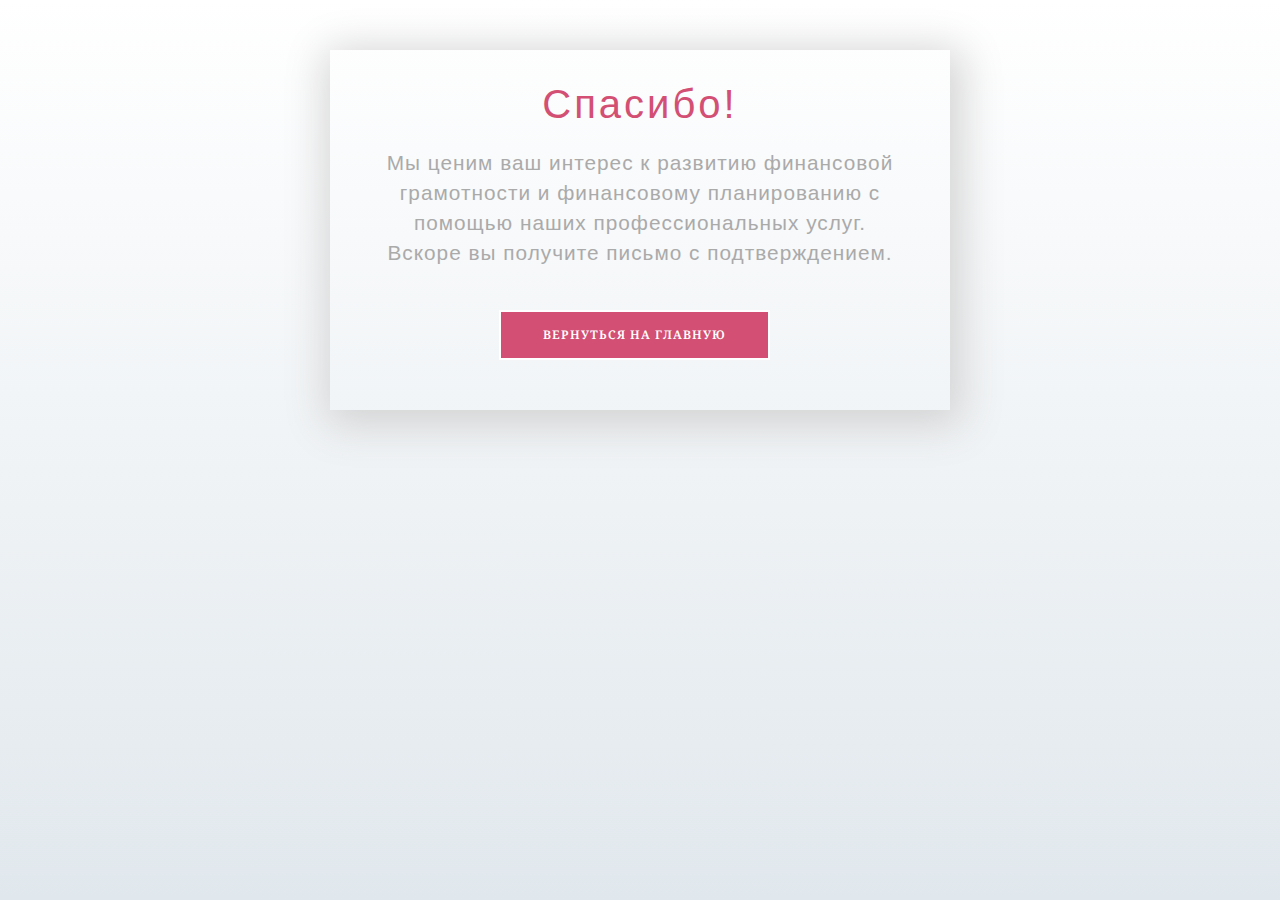
<file: thanks.html>
<!DOCTYPE html>
<html class="no-js" lang="zxx">
    <head>
        <meta charset="utf-8" />
        <meta http-equiv="x-ua-compatible" content="ie=edge" />
        <title>Smart Ledger</title>
        <meta
            name="description"
            content="Повышайте финансовую грамотность с помощью экспертных рекомендаций по финансовому планированию, управлению деньгами, современным подходам к определению доходов, планированию бюджета, инвестиционным стратегиям и эффективному управлению активами для достижения финансовой стабильности."
        />

        <meta name="viewport" content="width=device-width, initial-scale=1" />

        <link
            rel="shortcut icon"
            type="image/x-icon"
            href="assets/img/favicon.ico"
        />

        <!-- CSS here -->
        <link rel="stylesheet" href="assets/css/bootstrap.min.css" />
        <link rel="stylesheet" href="assets/css/owl.carousel.min.css" />
        <link rel="stylesheet" href="assets/css/gijgo.css" />
        <link rel="stylesheet" href="assets/css/slicknav.css" />
        <link rel="stylesheet" href="assets/css/animate.min.css" />
        <link rel="stylesheet" href="assets/css/magnific-popup.css" />
        <link rel="stylesheet" href="assets/css/fontawesome-all.min.css" />
        <link rel="stylesheet" href="assets/css/themify-icons.css" />
        <link rel="stylesheet" href="assets/css/slick.css" />
        <link rel="stylesheet" href="assets/css/nice-select.css" />
        <link rel="stylesheet" href="assets/css/style.css" />
        <link rel="stylesheet" href="assets/css/responsive.css" />
        <link rel="stylesheet" href="assets/css/thanks.css" />
    </head>

    <body>
        <div class="content">
            <div class="wrapper-1">
                <div class="wrapper-2">
                    <h1>Спасибо!</h1>
                    <p>
                        Мы ценим ваш интерес к развитию финансовой грамотности и
                        финансовому планированию с помощью наших
                        профессиональных услуг.
                    </p>
                    <p>Вскоре вы получите письмо с подтверждением.</p>
                    <a href="index.html">
                        <button class="go-home">Вернуться на главную</button>
                    </a>
                </div>
            </div>
        </div>
    </body>
</html>
</file>
<file: assets/css/gijgo.css>
.gj-button {
    background-color: #f5f5f5;
    border: 1px solid #ddd;
    color: #000;
    border-radius: 3px;
    padding: 6px 10px;
    cursor: pointer;
}

.gj-unselectable {
    -webkit-touch-callout: none;
    -webkit-user-select: none;
    -khtml-user-select: none;
    -moz-user-select: none;
    -ms-user-select: none;
    user-select: none;
}

.gj-row {
    display: -webkit-box;
    display: -ms-flexbox;
    display: flex;
    -ms-flex-wrap: wrap;
    flex-wrap: wrap;
}

.gj-margin-left-5 {
    margin-left: 5px;
}

.gj-margin-left-10 {
    margin-left: 10px;
}

.gj-width-full {
    width: 100%;
}

.gj-cursor-pointer {
    cursor: pointer;
}

.gj-text-align-center {
    text-align: center;
}

.gj-font-size-16 {
    font-size: 16px;
}

.gj-hidden {
    display: none;
}

/** Material Design */
.gj-button-md {
    background: 0 0;
    border: none;
    border-radius: 2px;
    color: rgba(0, 0, 0, 0.87);
    position: relative;
    height: 36px;
    margin: 0;
    min-width: 64px;
    padding: 0 16px;
    display: inline-block;
    font-family: "Roboto","Helvetica","Arial",sans-serif;
    font-size: 1rem;
    font-weight: 500;
    text-transform: uppercase;
    letter-spacing: 0;
    overflow: hidden;
    will-change: box-shadow;
    transition: box-shadow .2s cubic-bezier(.4,0,1,1),background-color .2s cubic-bezier(.4,0,.2,1),color .2s cubic-bezier(.4,0,.2,1);
    outline: none;
    cursor: pointer;
    text-decoration: none;
    text-align: center;
    line-height: 36px;
    vertical-align: middle;
    overflow: hidden;
    -webkit-user-select: none;
    -moz-user-select: none;
    -ms-user-select: none;
    user-select: none;
}

.gj-button-md:hover {
    background-color: rgba(158,158,158,.2);
}

.gj-button-md:disabled {
    color: rgba(0,0,0,.26);
    background: 0 0;
}

.gj-button-md .material-icons,
.gj-button-md .gj-icon {
    vertical-align: middle;
    /*font-size: 1.3rem;
    margin-right: 4px;*/
}

.gj-button-md.gj-button-md-icon {
    width: 24px;
    height: 31px;
    min-width: 24px;
    padding: 0px;
    display: table;
}

.gj-button-md.gj-button-md-icon .material-icons,
.gj-button-md.gj-button-md-icon .gj-icon {
    display: table-cell;
    margin-right: 0px;
    width: 24px;
    height: 24px;
}

.gj-button-md.active {
    background-color: rgba(158,158,158,.4);
}

.gj-button-md-group {
    position: relative;
    display: inline-block;
    vertical-align: middle;
}
.gj-textbox-md {
	/* border: none; */
	/* border-bottom: 1px solid rgba(0,0,0,.42); */
	display: block;
	font-family: "Helvetica","Arial",sans-serif;
	font-size: 16px;
	line-height: 16px;
	/* padding: 4px 0px; */
	margin: 0;
	/* width: 100%; */
	background: 0 0;
	/* text-align: ; */
	color: rgba(0,0,0,.87);
	padding-left: 44px;
	border: 1px solid #dca73a;
	/* padding: 15px 15px; */
	/* text-align: center; */
	width: 177px;
	height: 55px;
	border-radius: 5px;
}
.gj-textbox-md:focus,
.gj-textbox-md:active {
    /* border-bottom: 2px solid rgba(0,0,0,.42); */
    outline: none;
}

.gj-textbox-md::placeholder {
    color: #8e8e8e;
}

.gj-textbox-md:-ms-input-placeholder {
    color: #8e8e8e;
}

.gj-textbox-md::-ms-input-placeholder {
    color: #8e8e8e;
}

.gj-md-spacer-24 {
    min-width: 24px;
    width: 24px;
    display: inline-block;
}

.gj-md-spacer-32 {
    min-width: 32px;
    width: 32px;
    display: inline-block;
}

.gj-modal {
    position: fixed;
    top: 0;
    right: 0;
    bottom: 0;
    left: 0;
    z-index: 1203;
    display: none;
    overflow: hidden;
    -webkit-overflow-scrolling: touch;
    outline: 0;
    background-color: rgba(0, 0, 0, 0.54118);
    transition: 200ms ease opacity;
    will-change: opacity;
}

/* List */
ul.gj-list li [data-role="wrapper"] {
    display: table;
    width: 100%;
}

ul.gj-list li [data-role="checkbox"] {
    display: table-cell;
    vertical-align:middle;
    text-align:center;
}

ul.gj-list li [data-role="image"] {
    display: table-cell;
    vertical-align:middle;
    text-align:center;
}

ul.gj-list li [data-role="display"] {
    display: table-cell;
    vertical-align:middle;
    cursor: pointer;
}

ul.gj-list li [data-role="display"]:empty:before {
  content: "\200b"; /* unicode zero width space character */
}

/* List - Bootstrap */
ul.gj-list-bootstrap {
    padding-left: 0px;
    margin-bottom: 0px;
}

ul.gj-list-bootstrap li {
    padding: 0px;
}

ul.gj-list-bootstrap li [data-role="wrapper"] {
    padding: 0px 10px;
}

ul.gj-list-bootstrap li [data-role="checkbox"] {
    width: 24px;
    padding: 3px;
}

ul.gj-list-bootstrap li [data-role="image"] {
    width: 24px;
    height: 24px;
}

ul.gj-list-bootstrap li [data-role="display"] {
    padding: 8px 0px 8px 4px;
}

.list-group-item.active ul li, .list-group-item.active:focus ul li, .list-group-item.active:hover ul li {
    text-shadow: none;
    color:initial;
}

/* List - Material Design */
ul.gj-list-md {
    padding: 0px;
    list-style: none;
    list-style-type: none;
    line-height: 24px;
    letter-spacing: 0;
    color: #616161; /* Gray 700 */
}

ul.gj-list-md li {
    display: list-item;
    list-style-type: none;
    padding: 0px;
    min-height: unset;
    box-sizing: border-box;
    align-items: center;
    cursor: default;
    overflow: hidden;

    font-family: "Roboto","Helvetica","Arial",sans-serif;
    font-size: 16px;
    font-weight: 400;
    letter-spacing: .04em;
    line-height: 1;
    
    -webkit-flex-direction: row;
    -ms-flex-direction: row;
    flex-direction: row;
    -webkit-flex-wrap: nowrap;
    -ms-flex-wrap: nowrap;
    flex-wrap: nowrap;
}

ul.gj-list-md li [data-role="checkbox"] {
    height: 24px;
    width: 24px;
}

ul.gj-list-md li [data-role="image"] {
    height: 24px;
    width: 24px;
}

ul.gj-list-md li [data-role="display"] {
    padding: 8px 0px 8px 5px;
    order: 0;
    flex-grow: 2;
    text-decoration: none;
    box-sizing: border-box;
    align-items: center;
    text-align: left;
    color: rgba(0,0,0,.87);
}

ul.gj-list-md li.disabled>[data-role="wrapper"]>[data-role="display"] {
    color: #9E9E9E; /* Gray 500 */
}

.gj-list-md-active {
    background: #e0e0e0;
    color: #3f51b5;
}


/* Picker */
.gj-picker {
    position: absolute;
    z-index: 1203;
    background-color: #fff;
}

.gj-picker .selected {
    color: #fff;
}

/* Material Design */
.gj-picker-md {
    font-family: "Roboto","Helvetica","Arial",sans-serif;
    font-size: 16px;
    font-weight: 400;
    letter-spacing: .04em;
    line-height: 1;
    color: rgba(0,0,0,.87);
    border: 1px solid #E0E0E0;
}

.gj-modal .gj-picker-md {
    border: 0px;
}

.gj-picker-md [role="header"] {
    color: rgba(255, 255, 255, 0.54);
    display: flex;
    background: #2196f3;
    align-items: baseline;
    user-select: none;
    justify-content: center;
}

.gj-picker-md [role="footer"] {
    float: right;
    padding: 10px;
}

.gj-picker-md [role="footer"] button.gj-button-md {
    color: #2196f3;
    font-weight: bold;
    font-size: 13px;
}

/* Bootstrap */
.gj-picker-bootstrap {
    border-radius: 4px;
    border: 1px solid #E0E0E0;
}

.gj-picker-bootstrap .selected {
    color: #888;
}

.gj-picker-bootstrap [role="header"] {
    background: #eee;
    color: #AAA;
}
@font-face {
    font-family: 'gijgo-material';
    src: url('../fonts/gijgo-material.eot?235541');
    src: url('../fonts/gijgo-material.eot?235541#iefix') format('embedded-opentype'), url('../fonts/gijgo-material.ttf?235541') format('truetype'), url('../fonts/gijgo-material.woff?235541') format('woff'), url('../fonts/gijgo-material.svg?235541#gijgo-material') format('svg');
    font-weight: normal;
    font-style: normal;
}

.gj-icon {
    /* use !important to prevent issues with browser extensions that change fonts */
    font-family: 'gijgo-material' !important;
    font-size: 24px;
    speak: none;
    font-style: normal;
    font-weight: normal;
    font-variant: normal;
    text-transform: none;
    line-height: 1;
    /* Enable Ligatures ================ */
    letter-spacing: 0;
    -webkit-font-feature-settings: "liga";
    -moz-font-feature-settings: "liga=1";
    -moz-font-feature-settings: "liga";
    -ms-font-feature-settings: "liga" 1;
    font-feature-settings: "liga";
    -webkit-font-variant-ligatures: discretionary-ligatures;
    font-variant-ligatures: discretionary-ligatures;
    /* Better Font Rendering =========== */
    -webkit-font-smoothing: antialiased;
    -moz-osx-font-smoothing: grayscale;
}

.gj-icon.undo:before {
    content: "\e900";
}

.gj-icon.vertical-align-top:before {
    content: "\e901";
}

.gj-icon.vertical-align-center:before {
    content: "\e902";
}

.gj-icon.vertical-align-bottom:before {
    content: "\e903";
}

.gj-icon.arrow-dropup:before {
    content: "\e904";
}

.gj-icon.clock:before {
    content: "\e905";
}

.gj-icon.refresh:before {
    content: "\e906";
}

.gj-icon.last-page:before {
    content: "\e907";
}

.gj-icon.first-page:before {
    content: "\e908";
}

.gj-icon.cancel:before {
    content: "\e909";
}

.gj-icon.clear:before {
    content: "\e90a";
}

.gj-icon.check-circle:before {
    content: "\e90b";
}

.gj-icon.delete:before {
    content: "\e90c";
}

.gj-icon.arrow-upward:before {
    content: "\e90d";
}

.gj-icon.arrow-forward:before {
    content: "\e90e";
}

.gj-icon.arrow-downward:before {
    content: "\e90f";
}

.gj-icon.arrow-back:before {
    content: "\e910";
}

.gj-icon.list-numbered:before {
    content: "\e911";
}

.gj-icon.list-bulleted:before {
    content: "\e912";
}

.gj-icon.indent-increase:before {
    content: "\e913";
}

.gj-icon.indent-decrease:before {
    content: "\e914";
}

.gj-icon.redo:before {
    content: "\e915";
}

.gj-icon.align-right:before {
    content: "\e916";
}

.gj-icon.align-left:before {
    content: "\e917";
}

.gj-icon.align-justify:before {
    content: "\e918";
}

.gj-icon.align-center:before {
    content: "\e919";
}

.gj-icon.strikethrough:before {
    content: "\e91a";
}

.gj-icon.italic:before {
    content: "\e91b";
}

.gj-icon.underlined:before {
    content: "\e91c";
}

.gj-icon.bold:before {
    content: "\e91d";
}

.gj-icon.arrow-dropdown:before {
    content: "\e91e";
}

.gj-icon.done:before {
    content: "\e91f";
}

.gj-icon.pencil:before {
    content: "\e920";
}

.gj-icon.minus:before {
    content: "\e921";
}

.gj-icon.plus:before {
    content: "\e922";
}

.gj-icon.chevron-up:before {
    content: "\e923";
}

.gj-icon.chevron-right:before {
    content: "\e924";
}

.gj-icon.chevron-down:before {
    content: "\e925";
}

.gj-icon.chevron-left:before {
    content: "\e926";
}

.gj-icon.event:before {
    content: "\e927";
}
.gj-draggable {
    cursor: move;
}
.gj-resizable-handle {
    position: absolute;
    font-size: 0.1px;
    display: block;
    -ms-touch-action: none;
    touch-action: none;
    z-index: 1203;
}

.gj-resizable-n {
    cursor: n-resize;
    height: 7px;
    width: 100%;
    top: -5px;
    left: 0;
}
.gj-resizable-e {
    cursor: e-resize;
    width: 7px;
    right: -5px;
    top: 0;
    height: 100%;
}
.gj-resizable-s {
    cursor: s-resize;
    height: 7px;
    width: 100%;
    bottom: -5px;
    left: 0;
}
.gj-resizable-w {
	cursor: w-resize;
	width: 7px;
	left: -5px;
	top: 0;
	height: 100%;
}
.gj-resizable-se {
	cursor: se-resize;
	width: 12px;
	height: 12px;
	right: 1px;
	bottom: 1px;
}
.gj-resizable-sw {
	cursor: sw-resize;
	width: 9px;
	height: 9px;
	left: -5px;
	bottom: -5px;
}
.gj-resizable-nw {
	cursor: nw-resize;
	width: 9px;
	height: 9px;
	left: -5px;
	top: -5px;
}
.gj-resizable-ne {
	cursor: ne-resize;
	width: 9px;
	height: 9px;
	right: -5px;
	top: -5px;
}

.gj-dialog-footer {
    position: absolute;
    bottom: 0px;
    width: 100%;
    margin-top: 0px;
}

.gj-dialog-scrollable [data-role="body"] {
    overflow-x: hidden;
    overflow-y: scroll;
}

/** Bootstrap 3 **/
.gj-dialog-bootstrap {
    overflow: hidden;
    z-index: 1202;
}

.gj-dialog-bootstrap [data-role="title"] {
    display: inline;
}
.gj-dialog-bootstrap [data-role="close"] {
    line-height: 1.42857143;
}

/** Bootstrap 4 **/
.gj-dialog-bootstrap4 {
    overflow: hidden;
    z-index: 1202;
}

.gj-dialog-bootstrap4 [data-role="title"] {
    display: inline;
}
.gj-dialog-bootstrap4 [data-role="close"] {
    line-height: 1.5;
}

/** Material Design **/
.gj-dialog-md {
    background-color: #FFF;
    overflow: hidden;
    border: none;
    box-shadow: 0 11px 15px -7px rgba(0,0,0,.2), 0 24px 38px 3px rgba(0,0,0,.14), 0 9px 46px 8px rgba(0,0,0,.12);
    box-sizing: border-box;
    position: relative;
    display: -webkit-box;
    display: -webkit-flex;
    display: -ms-flexbox;
    display: flex;
    -webkit-box-orient: vertical;
    -webkit-box-direction: normal;
    -webkit-flex-direction: column;
    -ms-flex-direction: column;
    flex-direction: column;
    -webkit-background-clip: padding-box;
    background-clip: padding-box;
    outline: 0;
    z-index: 1202;
}

.gj-dialog-md-header {
    padding: 24px 24px 0px 24px;
    font-family: "Roboto","Helvetica","Arial",sans-serif;
}

.gj-dialog-md-title {
    margin: 0;
    font-weight: 400;
    display: inline;
    line-height: 28px;
    font-size: 20px;
}

.gj-dialog-md-close {
    -webkit-appearance: none;
    padding: 0;
    cursor: pointer;
    background: 0 0;
    border: 0;
    float: right;
    line-height: 28px;
    font-size: 28px;
}

.gj-dialog-md-body {
    padding: 20px 24px 24px 24px;
    color: rgba(0,0,0,.54);
    font-family: "Helvetica","Arial",sans-serif;
    font-size: 14px;
    font-weight: 400;
    line-height: 20px;
}

.gj-dialog-md-footer {
    padding: 8px 8px 8px 24px;
    display: -webkit-flex;
    display: -ms-flexbox;
    display: flex;
    -webkit-flex-direction: row-reverse;
    -ms-flex-direction: row-reverse;
    flex-direction: row-reverse;
    -webkit-flex-wrap: wrap;
    -ms-flex-wrap: wrap;
    flex-wrap: wrap;

    box-sizing: border-box;
}

.gj-dialog-md-footer>*:first-child {
    margin-right: 0;
}

.gj-dialog-md-footer>* {
    margin-right: 8px;
    height: 36px;
}
DIV.gj-grid-wrapper {
    margin: auto;
    position: relative;
    clear:both;
    z-index: 1;
}

TABLE.gj-grid {
    margin: auto;    
    border-collapse: collapse;
    width: 100%;
    table-layout: fixed;
}

TABLE.gj-grid THEAD TH [data-role="selectAll"] {
    margin: auto;
}

TABLE.gj-grid THEAD TH [data-role="title"] {
    display: inline-block;
}

TABLE.gj-grid THEAD TH [data-role="sorticon"] {
    display: inline-block;
}

TABLE.gj-grid THEAD TH {
    overflow: hidden;
    text-overflow: ellipsis;
}

TABLE.gj-grid.autogrow-header-row THEAD TH {
    overflow: auto;
    text-overflow: initial;
    white-space: pre-wrap;
    -ms-word-break: break-word;
    word-break: break-word;
}

TABLE.gj-grid > tbody > tr > td {
    overflow: hidden;
    position: relative;
}

table.gj-grid tbody div[data-role="display"] {
    vertical-align: middle;
    text-indent: 0;
    white-space: pre-wrap;
    -ms-word-break: break-word;
    word-break: break-word;
}

table.gj-grid.fixed-body-rows tbody div[data-role="display"] {
    overflow: hidden;
    text-overflow: ellipsis;
    white-space: nowrap;
    -ms-word-break: initial;
    word-break: initial;
}

table.gj-grid tfoot DIV[data-role="display"] {
    vertical-align: middle;
    text-indent: 0;
    display: flex;
}

TABLE.gj-grid .fa {
    padding: 2px;
}

TABLE.gj-grid > tbody > tr > td > div {
    padding: 2px;
    overflow: hidden;
}

DIV.gj-grid-wrapper DIV.gj-grid-loading-cover
{
    background: #BBBBBB;
    opacity: 0.5;
    position: absolute;
    vertical-align: middle;
}

DIV.gj-grid-wrapper DIV.gj-grid-loading-text
{
    position: absolute;
    font-weight: bold;
}

/* Bootstrap Theme */
table.gj-grid-bootstrap thead th {
    background-color: #f5f5f5;
    vertical-align:middle;
}

table.gj-grid-bootstrap thead th [data-role="sorticon"] {
    margin-left: 5px;
}

table.gj-grid-bootstrap thead th [data-role="sorticon"] i.gj-icon,
table.gj-grid-bootstrap thead th [data-role="sorticon"] i.material-icons {
    position: absolute;
    font-size: 20px;
    top: 15px;
}

table.gj-grid-bootstrap tbody tr td div[data-role="display"] {
    padding: 0px;
}

.gj-grid-bootstrap-4 .gj-checkbox-bootstrap {
    display: inline-block;
    padding-top: 2px;
}

.gj-grid-bootstrap-4 tbody tr.active {
    background-color: rgba(0,0,0,.075);
}

/* Material Design Theme */
.gj-grid-md {
    position: relative;
    border: 1px solid #e0e0e0;
    border-collapse: collapse;
    white-space: nowrap;
    font-size: 13px;
    font-family: "Roboto","Helvetica","Arial",sans-serif;
    background-color: #fff;
}

.gj-grid-md td:first-of-type, .gj-grid-md th:first-of-type {
    padding-left: 24px;
}

.gj-grid-md th {
    position: relative;
    vertical-align: bottom;
    font-weight: 700;
    line-height: 31px;
    letter-spacing: 0;
    height: 56px;
    font-size: 12px;
    color: rgba(0,0,0,.54);
    padding-bottom: 8px;
    box-sizing: border-box;
    padding: 12px 18px;
    text-align: right;
}

.gj-grid-md td {
    position: relative;
    height: 48px;
    border-top: 1px solid #e0e0e0;
    border-bottom: 1px solid #e0e0e0;
    padding: 12px 18px;
    box-sizing: border-box;
    text-align: left;
    color: rgba(0,0,0,.87);
}

.gj-grid-md tbody tr {
    position: relative;
    height: 48px;
    transition-duration: .28s;
    transition-timing-function: cubic-bezier(.4,0,.2,1);
    transition-property: background-color;
}

.gj-grid-md tbody tr:hover {
    background-color: #EEEEEE; /* Gray 200 */
}

.gj-grid-md tbody tr.gj-grid-md-select {
    background-color: #F5F5F5; /* Grey 100 */
}


table.gj-grid-md thead th [data-role="sorticon"] {
    margin-left: 5px;
}

table.gj-grid-md thead th [data-role="sorticon"] i.gj-icon,
table.gj-grid-md thead th [data-role="sorticon"] i.material-icons {
    position: absolute;
    font-size: 16px;
    top: 19px;
}

table.gj-grid-md thead th.gj-grid-select-all {
    padding-bottom: 3px;
}
/* Hide all prioritized columns by default */
@media only all {
	th.display-1120,
	td.display-1120,
	th.display-960,
	td.display-960,
	th.display-800,
	td.display-800,
	th.display-640,
	td.display-640,
	th.display-480,
	td.display-480,
	th.display-320,
	td.display-320 {
		display: none;
	}
}

/* Show at 320px (20em x 16px) */
@media screen and (min-width: 20em) {
	TABLE.gj-grid-bootstrap th.display-320,
	TABLE.gj-grid-bootstrap td.display-320 {
		display: table-cell;
	}
}
/* Show at 480px (30em x 16px) */
@media screen and (min-width: 30em) {
	TABLE.gj-grid-bootstrap th.display-480,
	TABLE.gj-grid-bootstrap td.display-480 {
		display: table-cell;
	}
}
/* Show at 640px (40em x 16px) */
@media screen and (min-width: 40em) {
	TABLE.gj-grid-bootstrap th.display-640,
	TABLE.gj-grid-bootstrap td.display-640 {
		display: table-cell;
	}
}
/* Show at 800px (50em x 16px) */
@media screen and (min-width: 50em) {
	TABLE.gj-grid-bootstrap th.display-800,
	TABLE.gj-grid-bootstrap td.display-800 {
		display: table-cell;
	}
}
/* Show at 960px (60em x 16px) */
@media screen and (min-width: 60em) {
	TABLE.gj-grid-bootstrap th.display-960,
	TABLE.gj-grid-bootstrap td.display-960 {
		display: table-cell;
	}
}
/* Show at 1,120px (70em x 16px) */
@media screen and (min-width: 70em) {
	TABLE.gj-grid-bootstrap th.display-1120,
	TABLE.gj-grid-bootstrap td.display-1120 {
		display: table-cell;
	}
}

/* Material Design Theme */
.gj-grid-md tfoot tr th {
    padding-right: 14px;
}

.gj-grid-md tfoot tr[data-role="pager"] .gj-grid-mdl-pager-label {
    padding-left: 5px;
    padding-right: 5px;
}

.gj-grid-md tfoot tr[data-role="pager"] .gj-dropdown-md {
    margin-left: 12px;
}

.gj-grid-md tfoot tr[data-role="pager"] .gj-dropdown-md [role="presenter"] {
    font-size: 12px;
    font-weight: bold;
    color: rgba(0,0,0,.54);
}

.gj-grid-md tfoot tr[data-role="pager"] .gj-dropdown-md [role="presenter"] [role="display"] {
    text-align: right;
}

.gj-grid-md tfoot tr[data-role="pager"] .gj-grid-md-limit-select {
    margin-left: 10px;
    font-size: 12px;
    font-weight: bold;
    color: rgba(0,0,0,.54);
}

/* Bootstrap */
.gj-grid-bootstrap tfoot tr[data-role="pager"] th {
    line-height: 30px;
    background-color: #f5f5f5;
}

.gj-grid-bootstrap tfoot tr[data-role="pager"] th > div > div {
    margin-right: 5px;
}

.gj-grid-bootstrap tfoot tr[data-role="pager"] th > div > button {
    margin-right: 5px;
}

.gj-grid-bootstrap-4 tfoot tr[data-role="pager"] th > div button {
    height: 34px;
}

.gj-grid-bootstrap-4 tfoot tr[data-role="pager"] th div .gj-dropdown-bootstrap-4 .gj-dropdown-expander-mi .gj-icon {
    top: 5px;
}

.gj-grid-bootstrap-3 tfoot tr[data-role="pager"] th > div > input {
    margin-right: 5px;
    width: 40px;
    text-align: right;
    display: inline-block;
    font-weight: bold;
}

.gj-grid-bootstrap-4 tfoot tr[data-role="pager"] th > div > div.input-group {
    width: 40px;
}

.gj-grid-bootstrap-4 tfoot tr[data-role="pager"] th > div > div.input-group input {
    text-align: right;
    font-weight: bold;
    height: 34px;
    padding-top: 2px;
    padding-bottom: 6px;
}

.gj-grid-bootstrap tfoot tr[data-role="pager"] th > div > select {
    display: inline-block;
    margin-right: 5px;
    width: 60px;
}

.gj-grid-bootstrap tfoot tr[data-role="pager"] th .gj-dropdown-bootstrap .gj-list-bootstrap [data-role="display"] {
    line-height: 14px;
}

.gj-grid-bootstrap tfoot tr[data-role="pager"] th .gj-dropdown-bootstrap [role="presenter"] [role="display"] {
    font-weight: bold;
}

.gj-grid-bootstrap tfoot tr[data-role="pager"] th .gj-dropdown-bootstrap-3 [role="presenter"] {
    padding: 2px 8px;
}

.gj-grid-bootstrap tfoot tr[data-role="pager"] th .gj-dropdown-bootstrap-4 [role="presenter"] {
    padding: 1px 8px;
}
.gj-grid thead tr th div.gj-grid-column-resizer-wrapper {
    position: relative;
    width: 100%;
    height: 0px; 
    top: 0px; 
    left: 0px; 
    padding: 0px;
}

span.gj-grid-column-resizer {
    position: absolute;
    right: 0px;
    width: 10px;
    top: -100px;
    height: 300px;
    z-index: 1203;
    cursor: e-resize;
}

.gj-grid-resize-cursor {
    cursor: e-resize;
}
.gj-grid-md tbody tr.gj-grid-top-border td {
  border-top: 2px solid #777;
}
.gj-grid-md tbody tr.gj-grid-bottom-border td {
  border-bottom: 2px solid #777;
}

.gj-grid-bootstrap tbody tr.gj-grid-top-border td {
  border-top: 2px solid #777;
}
.gj-grid-bootstrap tbody tr.gj-grid-bottom-border td {
  border-bottom: 2px solid #777;
}
.gj-grid-md thead tr th.gj-grid-left-border,
.gj-grid-md tbody tr td.gj-grid-left-border
{
    border-left: 3px solid #777;
}
.gj-grid-md thead tr th.gj-grid-right-border,
.gj-grid-md tbody tr td.gj-grid-right-border
{
    border-right: 3px solid #777;
}

.gj-grid-bootstrap thead tr th.gj-grid-left-border,
.gj-grid-bootstrap tbody tr td.gj-grid-left-border
{
    border-left: 5px solid #ddd;
}
.gj-grid-bootstrap thead tr th.gj-grid-right-border,
.gj-grid-bootstrap tbody tr td.gj-grid-right-border
{
    border-right: 5px solid #ddd;
}
.gj-dirty {
    position: absolute;
    top: 0px;
    left: 0px;
    border-style: solid;
    border-width: 3px;
    border-color: #f00 transparent transparent #f00;
    padding: 0;
    overflow: hidden;
    vertical-align: top;
}

/* Material Design */
.gj-grid-md tbody tr td.gj-grid-management-column {
    padding: 3px;
}

.gj-grid-md tbody tr td[data-mode="edit"] {
    padding: 0px 18px;
}

.gj-grid-md tbody .gj-dropdown-md [role="presenter"] [role="display"] {
    padding: 0px;
}

/* Bootstrap */
.gj-grid-bootstrap tbody tr td[data-mode="edit"] {
    padding: 0px;
}

.gj-grid-bootstrap tbody tr td[data-mode="edit"] [data-role="edit"] {
    padding: 0px;
}

/* Bootstrap 3 */
.gj-grid-bootstrap-3 tbody tr td.gj-grid-management-column {
    padding: 3px;
}

.gj-grid-bootstrap-3 tbody tr td[data-mode="edit"] {
    height: 38px;
}

.gj-grid-bootstrap-3 tbody tr td[data-mode="edit"] [data-role="edit"] input[type="text"] {
    height: 37px;
    padding: 8px;
}

.gj-grid-bootstrap-3 tbody tr td[data-mode="edit"] .gj-dropdown-bootstrap [role="presenter"] {
    border: 0px;
    border-radius: 0px;
    height: 37px;
    padding-left: 8px;
}

.gj-grid-bootstrap-3 tbody tr td[data-mode="edit"] .gj-datepicker-bootstrap {
    height: 37px;
}

.gj-grid-bootstrap-3 tbody tr td[data-mode="edit"] .gj-datepicker-bootstrap [role="input"] {
    height: 37px;
    border:0px;
    border-radius: 0px;
}

.gj-grid-bootstrap-3 tbody tr td[data-mode="edit"] .gj-datepicker-bootstrap [role="right-icon"] {
    border:0px;
    border-radius: 0px;
}

.gj-grid-bootstrap-3 tbody tr td[data-mode="edit"] .gj-checkbox-bootstrap {
    display: inline-block;
    padding-top: 10px;
    height: 32px;
}

/* Bootstrap 4 */
.gj-grid-bootstrap-4 tbody tr td.gj-grid-management-column {
    padding: 6px;
}

.gj-grid-bootstrap-4 tbody tr td[data-mode="edit"] [data-role="edit"] input[type="text"] {
    height: 48px;
    padding-left: 12px;
}

.gj-grid-bootstrap-4 tbody tr td[data-mode="edit"] .gj-dropdown-bootstrap [role="presenter"] {
    border: 0px;
    border-radius: 0px;
    height: 48px;
    padding-left: 12px;
    font-family: -apple-system,system-ui,BlinkMacSystemFont,"Segoe UI",Roboto,"Helvetica Neue",Arial,sans-serif;
}

.gj-grid-bootstrap-4 tbody tr td[data-mode="edit"] .gj-dropdown-bootstrap-4 [role="expander"].gj-dropdown-expander-mi .gj-icon,
.gj-grid-bootstrap-4 tbody tr td[data-mode="edit"] .gj-dropdown-bootstrap-4 [role="expander"].gj-dropdown-expander-mi .material-icons {
    top: 13px;
}

.gj-grid-bootstrap-4 tbody tr td[data-mode="edit"] .gj-datepicker-bootstrap {
    height: 48px;
}

.gj-grid-bootstrap-4 tbody tr td[data-mode="edit"] .gj-datepicker-bootstrap [role="input"] {
    height: 48px;
    border:0px;
    border-radius: 0px;
}

.gj-grid-bootstrap-4 tbody tr td[data-mode="edit"] .gj-datepicker-bootstrap [role="right-icon"] {
    background-color: #fff;
}

.gj-grid-bootstrap-4 tbody tr td[data-mode="edit"] .gj-datepicker-bootstrap [role="right-icon"] button {
    border: 0px;
    border-radius: 0px;
    width: 43px;
    position: relative;
}

.gj-grid-bootstrap-4 tbody tr td[data-mode="edit"] .gj-datepicker-bootstrap [role="right-icon"] .gj-icon,
.gj-grid-bootstrap-4 tbody tr td[data-mode="edit"] .gj-datepicker-bootstrap [role="right-icon"] .material-icons {
    top: 13px;
    left: 10px;
    font-size: 24px;
}

.gj-grid-bootstrap-4 tbody tr td[data-mode="edit"] .gj-checkbox-bootstrap {
    display: inline-block;
    padding-top: 15px;
    height: 42px;
}
.gj-grid-md thead tr[data-role="filter"] th {
    border-top: 1px solid #e0e0e0;
}

div.gj-grid-wrapper div.gj-grid-bootstrap-toolbar {
    background-color: #f5f5f5;
    padding: 8px;
    font-weight: bold;
    border: 1px solid #ddd;
}

div.gj-grid-wrapper div.gj-grid-bootstrap-4-toolbar {
    background-color: #f5f5f5;
    padding: 12px;
    font-weight: bold;
    border: 1px solid #ddd;
}

div.gj-grid-wrapper div.gj-grid-md-toolbar {
    font-weight: bold;
    font-size: 24px;
    font-family: "Helvetica","Arial",sans-serif;
    background-color: rgb(255, 255, 255);
    
    border-top: 1px solid #e0e0e0;
    border-left: 1px solid #e0e0e0;
    border-right: 1px solid #e0e0e0;
    border-bottom: 0px;
    border-collapse: collapse;

    padding: 0 18px 0px 18px;
    line-height: 56px;
}
table.gj-grid-scrollable tbody {
    overflow-y: auto;
    overflow-x: hidden;
    display: block;
}

/* Material Design */
table.gj-grid-md.gj-grid-scrollable {
    border-bottom: 0px;
}

table.gj-grid-md.gj-grid-scrollable tbody {
    border-right: 1px solid #e0e0e0;
    border-bottom: 1px solid #e0e0e0;
}

table.gj-grid-md.gj-grid-scrollable tfoot {
    border-bottom: 1px solid #e0e0e0;
}

/* Bootstrap 3 */
table.gj-grid-bootstrap.gj-grid-scrollable {
    border-bottom: 0px;
}

table.gj-grid-bootstrap.gj-grid-scrollable tbody {
    border-right: 1px solid #ddd;
    border-bottom: 1px solid #ddd;
}

table.gj-grid-bootstrap.gj-grid-scrollable tbody tr[data-role="row"]:first-child td {
    border-top: 0px;
}

table.gj-grid-bootstrap.gj-grid-scrollable tbody tr[data-role="row"] td:first-child {
    border-left: 0px;
}

table.gj-grid-bootstrap.gj-grid-scrollable tbody tr[data-role="row"] td:last-child {
    border-right: 0px;
}

table.gj-grid-bootstrap.gj-grid-scrollable tfoot {
    border-bottom: 1px solid #ddd;
}

ul.gj-list li [data-role="spacer"] {
    display: table-cell;
}

ul.gj-list li [data-role="expander"] {
    display: table-cell;
    vertical-align:middle;
    text-align:center;
    cursor: pointer;
}

[data-type="tree"] ul li [data-role="expander"].gj-tree-material-icons-expander {
    width: 24px;
}

[data-type="tree"] ul li [data-role="expander"].gj-tree-font-awesome-expander {
    width: 24px;
}

[data-type="tree"] ul li [data-role="expander"].gj-tree-glyphicons-expander {
    width: 24px;
}

[data-type="tree"] ul li [data-role="expander"].gj-tree-glyphicons-expander .glyphicon {
    top: 4px;
    height: 24px;
}

/* Bootstrap Theme */
.gj-tree-bootstrap-3 ul.gj-list-bootstrap li {
    border: 0px;
    border-radius: 0px;
    color: #333;
}

.gj-tree-bootstrap-3 ul.gj-list-bootstrap li.active {
    color: #fff;
}

.gj-tree-bootstrap-3 ul.gj-list-bootstrap li.disabled {
    color: #777;
    background-color: #eee;
}

.gj-tree-bootstrap-4 ul.gj-list-bootstrap li {
    border: 0px;
    border-radius: 0px;
    color: #212529;
}

.gj-tree-bootstrap-4 ul.gj-list-bootstrap li.active {
    color: #fff;
}

.gj-tree-bootstrap-4 ul.gj-list-bootstrap li.disabled {
    color: #868e96;
}

.gj-tree-bootstrap-4 ul.gj-list-bootstrap li ul.gj-list-bootstrap {
    width: 100%;
}

.gj-tree-bootstrap-border ul.gj-list-bootstrap li {
    border: 1px solid #ddd;
}

.gj-tree-bootstrap-border ul.gj-list-bootstrap li ul.gj-list-bootstrap li {
    border-left: 0px;
    border-right: 0px;
}

.gj-tree-bootstrap-border ul.gj-list-bootstrap li:first-child {
    border-top-left-radius: 4px;
    border-top-right-radius: 4px;
}

.gj-tree-bootstrap-border ul.gj-list-bootstrap li:last-child {
    border-bottom-left-radius: 4px;
    border-bottom-right-radius: 4px;
}

.gj-tree-bootstrap-border ul.gj-list-bootstrap li ul.gj-list-bootstrap li:first-child {
    border-top-left-radius: 0px;
    border-top-right-radius: 0px;
}

.gj-tree-bootstrap-border ul.gj-list-bootstrap li ul.gj-list-bootstrap li:last-child {
    border-bottom: 0px;
    border-bottom-left-radius: 0px;
    border-bottom-right-radius: 0px;
}

ul.gj-list-bootstrap li [data-role="expander"].gj-tree-material-icons-expander {
    padding-top: 8px;
    padding-bottom: 4px;
}

ul.gj-list-bootstrap li [data-role="expander"].gj-tree-material-icons-expander .gj-icon {
    width: 24px;
    height: 24px;
}

/* Material Design Theme */
ul.gj-list-md li.disabled > [data-role="wrapper"] > [data-role="expander"] {
    color: #9E9E9E; /* Gray 500 */
}

.gj-tree-md-border ul.gj-list-md li {
    border: 1px solid #616161; /* Gray 700 */
    margin-bottom: -1px;
}

.gj-tree-md-border ul.gj-list-md li ul.gj-list-md li {
    border-left: 0px;
    border-right: 0px;
}

.gj-tree-md-border ul.gj-list-md li ul.gj-list-md li:last-child {
    border-bottom: 0px;
}
.gj-tree-drop-above {    
    border-top: 1px solid #000;
}

.gj-tree-drop-below {
    border-bottom: 1px solid #000;
}

.gj-tree-bootstrap-3 ul.gj-list-bootstrap li [data-role="wrapper"].drop-above {
    border-top: 2px solid #000;
}

.gj-tree-bootstrap-3 ul.gj-list-bootstrap li [data-role="wrapper"].drop-below {
    border-bottom: 2px solid #000;
}

.gj-tree-bootstrap-4 ul.gj-list-bootstrap li [data-role="wrapper"].drop-above {
    border-top: 2px solid #000;
}

.gj-tree-bootstrap-4 ul.gj-list-bootstrap li [data-role="wrapper"].drop-below {
    border-bottom: 2px solid #000;
}

.gj-tree-drag-el {
    padding: 0px;
    margin: 0px;
    z-index: 1203;
}

.gj-tree-drag-el li {
    padding: 0px;
    margin: 0px;
}

.gj-tree-drag-el [data-role="wrapper"] {
    cursor: move;
    display: table;
}

.gj-tree-drag-el [data-role="indicator"] {
    width: 14px;
    padding: 0px 3px;
    display: table-cell;
    vertical-align: middle;
    text-align: center;
}

.gj-tree-bootstrap-drag-el li.list-group-item {
    border: 0px;
    background: unset;
}

.gj-tree-bootstrap-drag-el [data-role="indicator"] {
    width: 24px;
    height: 24px;
    padding: 0px;
}

.gj-tree-md-drag-el [data-role="indicator"] {
    width: 24px;
    height: 24px;
    padding: 0px;
}
/* Bootstrap */
.gj-checkbox-bootstrap {
    min-width: 0;
    font-size: 0;
    font-weight: normal;
    margin: 0px;
    text-align: center;
    width: 18px;
    height: 18px;
    position: relative;
    display: inline;
}

.gj-checkbox-bootstrap input[type="checkbox"] {
    display: none;
    margin-bottom: -12px;
}

.gj-checkbox-bootstrap span {
    background: #fff;
    display: block;
    content: " ";
    width: 18px;
    height: 18px;
    line-height: 11px;
    font-size: 11px;
    padding: 2px;
    color: #555555;
    border: 1px solid #CCCCCC;
    border-radius: 3px;
    transition: box-shadow 0.2s linear, border-color 0.2s linear;
    cursor: pointer;
    margin: auto;
}

.gj-checkbox-bootstrap input[type="checkbox"]:focus + span:before {
    outline: 0;
    box-shadow: 0 0 0 0 #66afe9, 0 0 6px rgba(102, 175, 233, .6);
    border-color: #66afe9;
}

.gj-checkbox-bootstrap input[type="checkbox"][disabled] + span {
    opacity: 0.6;
    cursor: not-allowed;
}

/* Bootstrap 4 */
.gj-checkbox-bootstrap.gj-checkbox-bootstrap-4 span {
    line-height: 16px;
    padding: 0px;
}

.gj-checkbox-bootstrap-4.gj-checkbox-material-icons input[type="checkbox"]:checked + span:after {
    font-size: 16px;
}

.gj-checkbox-bootstrap-4.gj-checkbox-material-icons input[type="checkbox"]:indeterminate + span:after {
    font-size: 16px;
}

/* Material Design */
.gj-checkbox-md {
    min-width: 0;
    font-size: 0;
    font-weight: normal;
    margin: 0px;
    text-align: center;
    width: 16px;
    height: 16px;
    position: relative;
}

.gj-checkbox-md input[type="checkbox"] {
    display: none;
    margin-bottom: -12px;
}

.gj-checkbox-md span {
    display: inline-block;
    box-sizing: border-box;
    width: 16px;
    height: 16px;
    margin: 0;
    cursor: pointer;
    overflow: hidden;
    border: 2px solid #616161; /* Gray 700 */
    border-radius: 2px;
    z-index: 2;
}

.gj-checkbox-md input[type="checkbox"]:checked + span {
    border: 2px solid #536DFE; /* Indigo A200 */
}

.gj-checkbox-md input[type="checkbox"]:checked + span:after {
    color: #FFF;
    background-color: #536DFE; /* Indigo A200 */
    position: absolute;
    left: 1px;
    top: -15px;
}

.gj-checkbox-md input[type="checkbox"]:indeterminate + span {
    border: 2px solid #616161; /* Gray 700 */
}

.gj-checkbox-md input[type="checkbox"]:indeterminate + span:after {    
    color: #616161;/*color: rgba(0, 0, 0, 1);*/
    position: absolute;
    left: 1px;
    top: -15px;
}

.gj-checkbox-md input[type="checkbox"][disabled] + span {
    border: 2px solid #9E9E9E;
}

.gj-checkbox-md input[type="checkbox"][disabled] + span:after {
    background-color: #9E9E9E;
}

.gj-checkbox-md input[type="checkbox"][disabled]:indeterminate + span:after {
    color: #FFFFFF;
}

/* Material Icons */
.gj-checkbox-material-icons input[type="checkbox"]:checked + span:after {
    content: "\e91f";
    font-size: 14px;
    font-weight: bold;
    white-space: pre;
}

.gj-checkbox-material-icons input[type="checkbox"]:indeterminate + span:after {
    content: "\e921";
    font-size: 14px;
    font-weight: bold;
    white-space: pre;
}

/* Glyphicons */
.gj-checkbox-glyphicons input[type="checkbox"]:checked + span:after {
    display: inline-block;
    font-family: 'Glyphicons Halflings';
    content: "\e013 ";
}

.gj-checkbox-glyphicons input[type="checkbox"]:indeterminate + span:after {
    display: inline-block;
    font-family: 'Glyphicons Halflings';
    content: "\2212 ";
    padding-right: 1px;
}

/* fontawesome */
.gj-checkbox-fontawesome .fa {
    font-size: 14px;
}
.gj-checkbox-bootstrap.gj-checkbox-fontawesome .fa {
    line-height: 18px;
}

.gj-checkbox-fontawesome input[type="checkbox"]:checked + span:before {
    content: "\f00c ";
}

.gj-checkbox-fontawesome input[type="checkbox"]:indeterminate + span:before {
    content: "\f068 ";
}
.gj-editor [role="body"] {
    overflow: auto;
    outline: 0px solid transparent;
    box-sizing: border-box;
}

/* Material Design */
.gj-editor-md {
    padding: 7px;
    font-family: "Roboto","Helvetica","Arial",sans-serif;
    font-size: 14px;
    font-weight: 500;
    letter-spacing: 0;
    border: 1px solid rgba(158,158,158,.2);
}

.gj-editor-md [role="toolbar"] {
    margin-bottom: 7px;
}

.gj-editor-md [role="toolbar"] .gj-button-md {
    min-width: 54px;
    margin-right: 5px;
}

.gj-editor-md [role="toolbar"] .gj-button-md .gj-icon {
    width: 24px;
    height: 24px;
}

.gj-editor-md [role="body"] {
    border: 1px solid rgba(158,158,158,.2);
}

.gj-editor-md p {
    margin: 0;
    padding: 0;
}

.gj-editor-md blockquote {
    font-size: 14px;
}

/* Bootstrap */
.gj-editor-bootstrap {
    padding: 7px;
    border: 1px solid #eceeef;
}

.gj-editor-bootstrap [role="toolbar"] {
    margin-bottom: 7px;
}

.gj-editor-bootstrap [role="toolbar"] .btn-group {
    margin-right: 10px;
}

.gj-editor-bootstrap [role="toolbar"] button {
    height: 36px;
}

.gj-editor-bootstrap [role="body"] {
    border: 1px solid #eceeef;
}

.gj-editor-bootstrap p {
    margin: 0;
    padding: 0;
}

.gj-editor-bootstrap blockquote {
    font-size: 14px;
}
.gj-dropdown {
    position: relative;
    border-collapse: separate;
}

.gj-dropdown [role="presenter"] {
    display: table;
    cursor: pointer;
    outline: none;
    position: relative;
}

.gj-dropdown [role="presenter"] [role="display"] {
    display: table-cell;
    text-align: left;
    width: 100%;
}

.gj-dropdown [role="presenter"] [role="expander"] {
    display: table-cell;
    vertical-align:middle;
    text-align:center;
    width: 24px;
    height: 24px;
}

/* Material Design */
.gj-dropdown-md [role="presenter"] {
    font-family: "Roboto","Helvetica","Arial",sans-serif;
    font-size: 16px;
    font-weight: 400;
    letter-spacing: .04em;
    line-height: 1;
    color: rgba(0,0,0,.87);
    padding: 0px;
    border: 0px;
    border-bottom: 1px solid rgba(0,0,0,.42);
    background: transparent;
}

.gj-dropdown-md [role="presenter"]:focus,
.gj-dropdown-md [role="presenter"]:active {
    border-bottom: 2px solid rgba(0,0,0,.42);
}

.gj-dropdown-md [role="presenter"] [role="display"] {
    padding: 4px 0px;
    line-height: 18px;
}

.gj-dropdown-md [role="presenter"] [role="display"] .placeholder {
    color: #8e8e8e;
}

.gj-dropdown-list-md {
    position: absolute;
    top: 0px;
    left: 0px;
    background-color: #f5f5f5;
    color: #000;
    margin: 0px;
    z-index: 1203;
}

.gj-dropdown-list-md li:hover, .gj-dropdown-list-md li.active {
    background-color: #eee;
}

/* Bootstrap */
.gj-dropdown-bootstrap [role="presenter"] [role="display"] {
    padding-right: 5px;
}

.gj-dropdown-bootstrap [role="presenter"] [role="expander"] {
    padding-left: 5px;
}

.gj-dropdown-bootstrap [role="presenter"] [role="expander"].gj-dropdown-expander-mi {
    width: 24px;
}

.gj-dropdown-bootstrap-3 [role="presenter"] [role="display"] {
    line-height: 20px;
}

.gj-dropdown-bootstrap-3 [role="presenter"] [role="display"] .placeholder {
    color: #9999b3;
}

.gj-dropdown-bootstrap-3 [role="presenter"] [role="expander"] {
    width: 20px;
    height: 20px;
}

.gj-dropdown-bootstrap-3 [role="presenter"] [role="expander"].gj-dropdown-expander-mi .gj-icon,
.gj-dropdown-bootstrap-3 [role="presenter"] [role="expander"].gj-dropdown-expander-mi .material-icons {
    top: 5px;
    right: 10px;
    position: absolute;
}

.gj-dropdown-bootstrap-4 [role="presenter"] {
    border: 1px solid #ced4da;
}

.gj-dropdown-bootstrap-4 [role="presenter"] [role="display"] {
    line-height: 24px;
}

.gj-dropdown-bootstrap-4 [role="presenter"] [role="expander"].gj-dropdown-expander-mi .gj-icon,
.gj-dropdown-bootstrap-4 [role="presenter"] [role="expander"].gj-dropdown-expander-mi .material-icons {
    top: 7px;
    right: 10px;
    position: absolute;
}

.gj-dropdown-list-bootstrap {
    position: absolute;
    top: 32px;
    left: 0px;
    margin: 0px;
    z-index: 1203;
}
.gj-datepicker [role="input"]::-ms-clear {
    display: none;
}

.gj-datepicker [role="right-icon"] {
    cursor: pointer;
}

.gj-picker div[role="navigator"] {
    display: -webkit-box;
    display: -ms-flexbox;
    display: flex;
    -ms-flex-wrap: wrap;
    flex-wrap: wrap;
}

.gj-picker div[role="navigator"] div {
    cursor: pointer;
    position: relative;
    flex-basis: 0;
    -webkit-box-flex: 1;
    -ms-flex-positive: 1;
    flex-grow: 1;
    max-width: 100%;
}

.gj-picker div[role="navigator"] div[role="period"] {
    width: 100%;
    text-align: center;
}

/* Material Design */
.gj-datepicker-md {
	font-family: "Roboto","Helvetica","Arial",sans-serif;
	font-size: 16px;
	font-weight: 400;
	letter-spacing: .04em;
	line-height: 1;
	color: #9d9d9d;
    position: relative;
    /* background-image: url(../img/logo/date-picker-icon.png); */
}
.gj-datepicker-md [role="right-icon"] {
	position: absolute;
	left: 13px;
	top: 16px;
	font-size: 24px;
}

.gj-datepicker-md.small .gj-textbox-md {
    font-size: 14px;
}

.gj-datepicker-md.small .gj-icon {
    font-size: 22px;
}

.gj-datepicker-md.large .gj-textbox-md {
    font-size: 18px;
}

.gj-datepicker-md.large .gj-icon {
    font-size: 28px;
}

.gj-picker-md.datepicker [role="header"] {
    padding: 20px 20px;
    display: block;
}

.gj-picker-md.datepicker [role="header"] [role="year"] {
    font-size: 17px;
    padding-bottom: 5px;
    cursor: pointer;
}

.gj-picker-md.datepicker [role="header"] [role="date"] {
    font-size: 36px;
    cursor: pointer;
}

.gj-picker-md div[role="navigator"] {
    height: 42px;
    line-height: 42px;
}

.gj-picker div[role="navigator"] div[role="period"] {
    font-weight: bold;
    font-size: 15px;
}

.gj-picker-md div[role="navigator"] div:first-child {
    max-width: 42px;
}

.gj-picker-md div[role="navigator"] div:last-child {
    max-width: 42px;
}

.gj-picker-md div[role="navigator"] div i.gj-icon,
.gj-picker-md div[role="navigator"] div i.material-icons {
    position: absolute;
    top: 8px;
}

.gj-picker-md div[role="navigator"] div:first-child i.gj-icon,
.gj-picker-md div[role="navigator"] div:first-child i.material-icons {
    left: 10px;
}

.gj-picker-md div[role="navigator"] div:last-child i.gj-icon,
.gj-picker-md div[role="navigator"] div:last-child i.material-icons {
    right: 11px;
}

.gj-picker-md table thead {
    color: #9E9E9E; /* Gray 500 */
}

.gj-picker-md table tr th div,
.gj-picker-md table tr td div {
    display: block;
    width: 40px;
    height: 40px;
    line-height: 40px;
    font-size: 13px;
    text-align: center;
    vertical-align: middle;
}

[type="year"].gj-picker-md table tr td div,
[type="decade"].gj-picker-md table tr td div,
[type="century"].gj-picker-md table tr td div {
    width: 73px;
    height: 73px;
    line-height: 73px;
    cursor: pointer;
}

.gj-picker-md table tr td.gj-cursor-pointer div:hover {
    background: #EEEEEE;
    border-radius: 50%;
    color: rgba(0,0,0,.87);
}

.gj-picker-md table tr td.other-month div,
.gj-picker-md table tr td.disabled div {
    color: #BDBDBD; /* Gray 400 */
}

.gj-picker-md table tr td.focused div {
    background: #E0E0E0; /* Gray 300 */
    border-radius: 50%;
}

.gj-picker-md table tr td.today div {
    color: #1976D2;
}

.gj-picker-md table tr td.selected.gj-cursor-pointer div {
    color: #FFFFFF;
    background: #1976D2; /* Blue 700 */
    border-radius: 50%;
}

.gj-picker-md table tr td.calendar-week div {
    font-weight: bold;
}

/* Bootstrap */
.gj-datepicker-bootstrap :focus,
.gj-datepicker-bootstrap :active {
    box-shadow: none;
}

.gj-picker-bootstrap {
    border: 1px solid rgba(0,0,0,0.15);
    border-radius: 4px;
    padding: 4px;
}

.gj-modal .gj-picker-bootstrap {
    padding: 0px;
}

.gj-picker-bootstrap.datepicker [role="header"] {
    padding: 10px 20px;
    display: block;
}

.gj-picker-bootstrap.datepicker [role="header"] [role="year"] {
    font-size: 15px;
    cursor: pointer;
}

.gj-picker-bootstrap [role="header"] [role="date"] {
    font-size: 24px;
    cursor: pointer;
}

.gj-modal .gj-picker-bootstrap.datepicker [role="body"] {
    padding: 15px;
}

.gj-picker-bootstrap div[role="navigator"] {
    height: 30px;
    line-height: 30px;
    text-align: center;
}

.gj-picker-bootstrap div[role="navigator"] div:first-child {
    max-width: 30px;
}

.gj-picker-bootstrap div[role="navigator"] div:last-child {
    max-width: 30px;
}

.gj-picker-bootstrap table tr td div,
.gj-picker-bootstrap table tr th div {
    display: block;
    width: 30px;
    height: 30px;
    line-height: 30px;
    text-align: center;
    vertical-align: middle;
}

[type="year"].gj-picker-bootstrap table tr td div,
[type="decade"].gj-picker-bootstrap table tr td div,
[type="century"].gj-picker-bootstrap table tr td div {
    width: 53px;
    height: 53px;
    line-height: 53px;
    cursor: pointer;
}

.gj-picker-bootstrap table tr th div i,
.gj-picker-bootstrap table tr th div span {
    line-height: 30px;
}

.gj-picker-bootstrap div[role="navigator"] .gj-icon,
.gj-picker-bootstrap div[role="navigator"] .material-icons {
    margin: 3px;
}

.gj-picker-bootstrap table tr td.focused div,
.gj-picker-bootstrap table tr td.gj-cursor-pointer div:hover {
    background: #EEEEEE;
    border-radius: 4px;
    color: #212529;
}

.gj-picker-bootstrap table tr td.today div {
    color: #204d74;
    font-weight: bold;
}

.gj-picker-bootstrap table tr td.selected.gj-cursor-pointer div {
    color: #fff;
    background-color: #204d74;
    border-color: #122b40;
    border-radius: 4px;
}

.gj-picker-bootstrap table tr td.other-month div,
.gj-picker-bootstrap table tr td.disabled div {
    color: #777;
}

/* Bootstrap 3 */
.gj-datepicker-bootstrap span[role="right-icon"].input-group-addon {
    border-top-left-radius: 0px;
    border-bottom-left-radius: 0px;
    border-top-right-radius: 4px;
    border-bottom-right-radius: 4px;
    border-left: 0px;
    position: relative;
    /*width: 38px;*/
}

.gj-datepicker-bootstrap span[role="right-icon"].input-group-addon .gj-icon,
.gj-datepicker-bootstrap span[role="right-icon"].input-group-addon .material-icons {
    position: absolute;
    top: 7px;
    left: 7px;
}

/* Bootstrap 4 */
.gj-datepicker-bootstrap [role="right-icon"] button {
    width: 38px;
    position: relative;
    border: 1px solid #ced4da;
}

.gj-datepicker-bootstrap [role="right-icon"] button:hover {
    color: #6c757d;
    background-color: transparent;
}

.gj-datepicker-bootstrap.input-group-sm [role="right-icon"] button {
    width: 30px;
}

.gj-datepicker-bootstrap.input-group-lg [role="right-icon"] button {
    width: 48px;
}

.gj-datepicker-bootstrap [role="right-icon"] button .gj-icon,
.gj-datepicker-bootstrap [role="right-icon"] button .material-icons {
    position: absolute;
    font-size: 21px;
    top: 9px;
    left: 9px;
}

.gj-datepicker-bootstrap.input-group-sm [role="right-icon"] button .gj-icon,
.gj-datepicker-bootstrap.input-group-sm [role="right-icon"] button .material-icons {
    top: 6px;
    left: 6px;
    font-size: 19px;
}

.gj-datepicker-bootstrap.input-group-lg [role="right-icon"] button .gj-icon,
.gj-datepicker-bootstrap.input-group-lg [role="right-icon"] button .material-icons {
    font-size: 27px;
    top: 10px;
    left: 10px;
}
.gj-timepicker [role="input"]::-ms-clear {
    display: none;
}

.gj-timepicker [role="right-icon"] {
    cursor: pointer;
}

.gj-picker.timepicker [role="header"] {
    font-size: 58px;
    padding: 20px 0;
    line-height: 58px;

    display: flex;
    align-items: baseline;
    user-select: none;
    justify-content: center;
}

.gj-picker.timepicker [role="header"] div {
    cursor: pointer;
    width: 66px;
    text-align: right;
}

.gj-picker [role="header"] [role="mode"] {
    position: relative;
    width: 0px;
}

.gj-picker [role="header"] [role="mode"] span {
    position: absolute;
    left: 7px;
    line-height: 18px;
    font-size: 18px;
}

.gj-picker [role="header"] [role="mode"] span[role="am"] {
    top: 7px;
}

.gj-picker [role="header"] [role="mode"] span[role="pm"] {
    bottom: 7px;
}

.gj-picker [role="body"] [role="dial"] {
    width: 256px;
    color: rgba(0, 0, 0, 0.87);
    height: 256px;
    position: relative;
    background: #eeeeee;
    border-radius: 50%;
    margin: 10px;
}

.gj-picker [role="body"] [role="hour"] {
    top: calc(50% - 16px);
    left: calc(50% - 16px);
    width: 32px;
    height: 32px;
    cursor: pointer;
    position: absolute;
    font-size: 14px;
    text-align: center;
    line-height: 32px;
    user-select: none;
    pointer-events: none;
}

.gj-picker [role="body"] [role="hour"].selected {
    color: rgba(255, 255, 255, 1);
}

.gj-picker [role="body"] [role="arrow"] {
    top: calc(50% - 1px);
    left: 50%;
    width: calc(50% - 20px);
    height: 2px;
    position: absolute;
    pointer-events: none;
    transform-origin: left center;
    transition: all 250ms cubic-bezier(0.4, 0, 0.2, 1);
    width: calc(50% - 52px);
}

.gj-picker .arrow-begin {
    top: -3px;
    left: -4px;
    width: 8px;
    height: 8px;
    position: absolute;
    border-radius: 50%;
}

.gj-picker .arrow-end {
    top: -15px;
    right: -16px;
    width: 0;
    height: 0;
    position: absolute;
    box-sizing: content-box;
    border-width: 16px;
    border-radius: 50%;
}

/* Material Design */
.gj-timepicker-md {
    font-family: "Roboto","Helvetica","Arial",sans-serif;
    font-size: 16px;
    font-weight: 400;
    letter-spacing: .04em;
    line-height: 1;
    color: rgba(0,0,0,.87);
    position: relative;
}

.gj-timepicker-md.small .gj-textbox-md {
    font-size: 14px;
}

.gj-timepicker-md.small .gj-icon {
    font-size: 22px;
}

.gj-timepicker-md.large .gj-textbox-md {
    font-size: 18px;
}

.gj-timepicker-md.large .gj-icon {
    font-size: 28px;
}

.gj-timepicker-md [role="right-icon"] {
    cursor: pointer;
    position: absolute;
    right: 0px;
    top: 0px;
    font-size: 24px;
}

.gj-picker-md .arrow-begin {
    background-color: #2196f3;
}
.gj-picker-md .arrow-end {
    border: 16px solid #2196f3;
}

.gj-picker-md [role="body"] [role="arrow"] {
    background-color: #2196f3;
}

/* Bootstrap */
.gj-timepicker-bootstrap :focus,
.gj-timepicker-bootstrap :active {
    box-shadow: none;
}

.gj-picker-bootstrap [role="body"] [role="arrow"] {
    background-color: #888;
}

.gj-picker-bootstrap .arrow-begin {
    background-color: #888;
}

.gj-picker-bootstrap .arrow-end {
    border: 16px solid #888;
}

/* Bootstrap 3 */
.gj-timepicker-bootstrap .input-group-addon {
    border-top-left-radius: 0px;
    border-bottom-left-radius: 0px;
    border-top-right-radius: 4px;
    border-bottom-right-radius: 4px;
    border-left: 0px;
    position: relative;
    width: 38px;
}

.gj-timepicker-bootstrap.input-group-sm .input-group-addon {
    width: 30px;
}

.gj-timepicker-bootstrap.input-group-lg .input-group-addon {
    width: 46px;
}

.gj-timepicker-bootstrap .input-group-addon .gj-icon,
.gj-timepicker-bootstrap .input-group-addon .material-icons {
    position: absolute;
    font-size: 21px;
    top: 6px;
    left: 8px;
}

.gj-timepicker-bootstrap.input-group-sm .input-group-addon .gj-icon,
.gj-timepicker-bootstrap.input-group-sm .input-group-addon .material-icons {
    font-size: 19px;
    top: 5px;
    left: 5px;
}

.gj-timepicker-bootstrap.input-group-lg .input-group-addon .gj-icon,
.gj-timepicker-bootstrap.input-group-lg .input-group-addon .material-icons {
    font-size: 27px;
    top: 10px;
    left: 10px;
}

/* Bootstrap 4 */
.gj-timepicker-bootstrap [role="right-icon"] button {
    width: 38px;
    position: relative;
}

.gj-timepicker-bootstrap.input-group-sm [role="right-icon"] button {
    width: 30px;
}

.gj-timepicker-bootstrap.input-group-lg [role="right-icon"] button {
    width: 48px;
}

.gj-timepicker-bootstrap [role="right-icon"] button .gj-icon,
.gj-timepicker-bootstrap [role="right-icon"] button .material-icons {
    position: absolute;
    font-size: 21px;
    top: 7px;
    left: 9px;
}

.gj-timepicker-bootstrap.input-group-sm [role="right-icon"] button .gj-icon,
.gj-timepicker-bootstrap.input-group-sm [role="right-icon"] button .material-icons {
    top: 4px;
    left: 6px;
    font-size: 19px;
}

.gj-timepicker-bootstrap.input-group-lg [role="right-icon"] button .gj-icon,
.gj-timepicker-bootstrap.input-group-lg [role="right-icon"] button .material-icons {
    font-size: 27px;
    top: 8px;
    left: 10px;
}
.gj-picker.datetimepicker [role="header"] [role="date"] {
    padding-bottom: 5px;
    text-align: center;
    cursor: pointer;
}

.gj-picker [role="switch"] {
    align-items: baseline;
    user-select: none;
    position: relative;
}

.gj-picker [role="switch"] [role="calendarMode"] {
    cursor: pointer;
    position: absolute;
    bottom: 2px;
    left: 0px;
}

.gj-picker [role="switch"] [role="time"] {
    width: 100%;
    text-align: center;
}

.gj-picker [role="switch"] [role="time"] div {
    display: inline;
    cursor: pointer;
}

.gj-picker [role="switch"] [role="calendarMode"] {
    cursor: pointer;
}

.gj-picker [role="switch"] [role="clockMode"] {
    position: absolute;
    right: 0px;
    bottom: 3px;
    cursor: pointer;
}

/* Material Design */
.gj-picker-md.datetimepicker [role="header"] {
    font-size: 36px;
    padding: 10px 20px;
    display: block;
}

.gj-picker-md [role="switch"] {
    color: rgba(255, 255, 255, 0.54);
    background: #2196f3;
    font-size: 32px;
}

/* Bootstrap */
.gj-picker-bootstrap.datetimepicker [role="header"] {
    font-size: 36px;
    padding: 10px 20px;
    display: block;
}

.gj-picker-bootstrap.datetimepicker [role="header"] [role="time"] {
    font-size: 22px;
}

.gj-slider {
    position: relative;
    padding: 8px 6px;
}

.gj-slider [role="track"] {
    width: 100%;
}

.gj-slider [role="progress"] {
    position: absolute;
    z-index: 1203;
}

.gj-slider [role="handle"] {
    position: absolute;
}

.gj-slider-md [role="track"] {
    display: -webkit-box;
    display: -ms-flexbox;
    display: flex;
    -webkit-box-orient: vertical;
    -webkit-box-direction: normal;
    -ms-flex-direction: column;
    flex-direction: column;
    -webkit-box-pack: center;
    -ms-flex-pack: center;
    justify-content: center;
    color: #fff;
    text-align: center;
    background-color: #e9ecef;
    height: 2px;
    background-color: rgba(0,0,0,.26);
}

.gj-slider-md [role="progress"] {
    display: -webkit-box;
    display: -ms-flexbox;
    display: flex;
    -webkit-box-orient: vertical;
    -webkit-box-direction: normal;
    -ms-flex-direction: column;
    flex-direction: column;
    -webkit-box-pack: center;
    -ms-flex-pack: center;
    justify-content: center;
    color: #fff;
    text-align: center;
    height: 2px;
    background-color: #536DFE; /* Indigo A200 */
    top: 8px;
    left: 6px;
}

.gj-slider-md [role="handle"] {
    top: 3px;
    left: 0px;
    width: 12px;
    height: 12px;
    background-color: #536DFE; /* Indigo A200 */
    filter: progid:DXImageTransform.Microsoft.gradient(startColorstr='#ff337ab7', endColorstr='#ff2e6da4', GradientType=0);
    filter: none;
    -webkit-box-shadow: inset 0 1px 0 rgba(255,255,255,.2), 0 1px 2px rgba(0,0,0,.05);
    box-shadow: inset 0 1px 0 rgba(255,255,255,.2), 0 1px 2px rgba(0,0,0,.05);
    border: 0px solid transparent;
    border-radius: 50%;
    cursor: pointer;
    z-index: 1204;
}

/* Bootstrap */
.gj-slider-bootstrap [role="track"] {
    border-radius: 4px;
    height: 10px;
}

.gj-slider-bootstrap [role="progress"] {
    height: 10px;
    border-radius: 4px;
    top: 8px;
    left: 6px;
    transition: none;
}

.gj-slider-bootstrap [role="handle"] {
    top: 2px;
    left: 0px;
    width: 20px;
    height: 20px;
    filter: progid:DXImageTransform.Microsoft.gradient(startColorstr='#ff337ab7', endColorstr='#ff2e6da4', GradientType=0);
    filter: none;
    -webkit-box-shadow: inset 0 1px 0 rgba(255,255,255,.2), 0 1px 2px rgba(0,0,0,.05);
    box-shadow: inset 0 1px 0 rgba(255,255,255,.2), 0 1px 2px rgba(0,0,0,.05);
    border: 0px solid transparent;
    border-radius: 50%;
    cursor: pointer;
    z-index: 1204;
}

.gj-slider-bootstrap-3 [role="handle"] {
    background-color: #337ab7;
    background-image: -webkit-linear-gradient(top, #337ab7 0%, #2e6da4 100%);
    background-image: -o-linear-gradient(top, #337ab7 0%, #2e6da4 100%);
    background-image: linear-gradient(to bottom, #337ab7 0%, #2e6da4 100%);
    background-repeat: repeat-x;
}

.gj-slider-bootstrap-4 [role="handle"] {
    background-color: #007bff;
    background-image: -webkit-linear-gradient(top, #007bff 0%, #2e6da4 100%);
    background-image: -o-linear-gradient(top, #007bff 0%, #2e6da4 100%);
    background-image: linear-gradient(to bottom, #007bff 0%, #2e6da4 100%);
    background-repeat: repeat-x;
}


.gj-colorpicker [role="right-icon"] {
    cursor: pointer;
}


/* Material Design */
.gj-colorpicker-md {
    font-family: "Roboto","Helvetica","Arial",sans-serif;
    font-size: 16px;
    font-weight: 400;
    letter-spacing: .04em;
    line-height: 1;
    color: rgba(0,0,0,.87);
    position: relative;
}

.gj-colorpicker-md [role="right-icon"] {
    position: absolute;
    right: 0px;
    top: 0px;
    font-size: 24px;
}
</file>
<file: assets/css/themify-icons.css>
@font-face {
	font-family: 'themify';
	src:url('../fonts/themify.eot?-fvbane');


	src:url('../fonts/themify.eot?#iefix-fvbane') format('embedded-opentype'),
		url('../fonts/themify.woff?-fvbane') format('woff'),
		url('../fonts/themify.ttf?-fvbane') format('truetype'),
		url('../fonts/themify.svg?-fvbane#themify') format('svg');
	font-weight: normal;
	font-style: normal;
}

[class^="ti-"], [class*=" ti-"] {
	font-family: 'themify';
	speak: none;
	font-style: normal;
	font-weight: normal;
	font-variant: normal;
	text-transform: none;
	line-height: 1;

	/* Better Font Rendering =========== */
	-webkit-font-smoothing: antialiased;
	-moz-osx-font-smoothing: grayscale;
}

.ti-wand:before {
	content: "\e600";
}
.ti-volume:before {
	content: "\e601";
}
.ti-user:before {
	content: "\e602";
}
.ti-unlock:before {
	content: "\e603";
}
.ti-unlink:before {
	content: "\e604";
}
.ti-trash:before {
	content: "\e605";
}
.ti-thought:before {
	content: "\e606";
}
.ti-target:before {
	content: "\e607";
}
.ti-tag:before {
	content: "\e608";
}
.ti-tablet:before {
	content: "\e609";
}
.ti-star:before {
	content: "\e60a";
}
.ti-spray:before {
	content: "\e60b";
}
.ti-signal:before {
	content: "\e60c";
}
.ti-shopping-cart:before {
	content: "\e60d";
}
.ti-shopping-cart-full:before {
	content: "\e60e";
}
.ti-settings:before {
	content: "\e60f";
}
.ti-search:before {
	content: "\e610";
}
.ti-zoom-in:before {
	content: "\e611";
}
.ti-zoom-out:before {
	content: "\e612";
}
.ti-cut:before {
	content: "\e613";
}
.ti-ruler:before {
	content: "\e614";
}
.ti-ruler-pencil:before {
	content: "\e615";
}
.ti-ruler-alt:before {
	content: "\e616";
}
.ti-bookmark:before {
	content: "\e617";
}
.ti-bookmark-alt:before {
	content: "\e618";
}
.ti-reload:before {
	content: "\e619";
}
.ti-plus:before {
	content: "\e61a";
}
.ti-pin:before {
	content: "\e61b";
}
.ti-pencil:before {
	content: "\e61c";
}
.ti-pencil-alt:before {
	content: "\e61d";
}
.ti-paint-roller:before {
	content: "\e61e";
}
.ti-paint-bucket:before {
	content: "\e61f";
}
.ti-na:before {
	content: "\e620";
}
.ti-mobile:before {
	content: "\e621";
}
.ti-minus:before {
	content: "\e622";
}
.ti-medall:before {
	content: "\e623";
}
.ti-medall-alt:before {
	content: "\e624";
}
.ti-marker:before {
	content: "\e625";
}
.ti-marker-alt:before {
	content: "\e626";
}
.ti-arrow-up:before {
	content: "\e627";
}
.ti-arrow-right:before {
	content: "\e628";
}
.ti-arrow-left:before {
	content: "\e629";
}
.ti-arrow-down:before {
	content: "\e62a";
}
.ti-lock:before {
	content: "\e62b";
}
.ti-location-arrow:before {
	content: "\e62c";
}
.ti-link:before {
	content: "\e62d";
}
.ti-layout:before {
	content: "\e62e";
}
.ti-layers:before {
	content: "\e62f";
}
.ti-layers-alt:before {
	content: "\e630";
}
.ti-key:before {
	content: "\e631";
}
.ti-import:before {
	content: "\e632";
}
.ti-image:before {
	content: "\e633";
}
.ti-heart:before {
	content: "\e634";
}
.ti-heart-broken:before {
	content: "\e635";
}
.ti-hand-stop:before {
	content: "\e636";
}
.ti-hand-open:before {
	content: "\e637";
}
.ti-hand-drag:before {
	content: "\e638";
}
.ti-folder:before {
	content: "\e639";
}
.ti-flag:before {
	content: "\e63a";
}
.ti-flag-alt:before {
	content: "\e63b";
}
.ti-flag-alt-2:before {
	content: "\e63c";
}
.ti-eye:before {
	content: "\e63d";
}
.ti-export:before {
	content: "\e63e";
}
.ti-exchange-vertical:before {
	content: "\e63f";
}
.ti-desktop:before {
	content: "\e640";
}
.ti-cup:before {
	content: "\e641";
}
.ti-crown:before {
	content: "\e642";
}
.ti-comments:before {
	content: "\e643";
}
.ti-comment:before {
	content: "\e644";
}
.ti-comment-alt:before {
	content: "\e645";
}
.ti-close:before {
	content: "\e646";
}
.ti-clip:before {
	content: "\e647";
}
.ti-angle-up:before {
	content: "\e648";
}
.ti-angle-right:before {
	content: "\e649";
}
.ti-angle-left:before {
	content: "\e64a";
}
.ti-angle-down:before {
	content: "\e64b";
}
.ti-check:before {
	content: "\e64c";
}
.ti-check-box:before {
	content: "\e64d";
}
.ti-camera:before {
	content: "\e64e";
}
.ti-announcement:before {
	content: "\e64f";
}
.ti-brush:before {
	content: "\e650";
}
.ti-briefcase:before {
	content: "\e651";
}
.ti-bolt:before {
	content: "\e652";
}
.ti-bolt-alt:before {
	content: "\e653";
}
.ti-blackboard:before {
	content: "\e654";
}
.ti-bag:before {
	content: "\e655";
}
.ti-move:before {
	content: "\e656";
}
.ti-arrows-vertical:before {
	content: "\e657";
}
.ti-arrows-horizontal:before {
	content: "\e658";
}
.ti-fullscreen:before {
	content: "\e659";
}
.ti-arrow-top-right:before {
	content: "\e65a";
}
.ti-arrow-top-left:before {
	content: "\e65b";
}
.ti-arrow-circle-up:before {
	content: "\e65c";
}
.ti-arrow-circle-right:before {
	content: "\e65d";
}
.ti-arrow-circle-left:before {
	content: "\e65e";
}
.ti-arrow-circle-down:before {
	content: "\e65f";
}
.ti-angle-double-up:before {
	content: "\e660";
}
.ti-angle-double-right:before {
	content: "\e661";
}
.ti-angle-double-left:before {
	content: "\e662";
}
.ti-angle-double-down:before {
	content: "\e663";
}
.ti-zip:before {
	content: "\e664";
}
.ti-world:before {
	content: "\e665";
}
.ti-wheelchair:before {
	content: "\e666";
}
.ti-view-list:before {
	content: "\e667";
}
.ti-view-list-alt:before {
	content: "\e668";
}
.ti-view-grid:before {
	content: "\e669";
}
.ti-uppercase:before {
	content: "\e66a";
}
.ti-upload:before {
	content: "\e66b";
}
.ti-underline:before {
	content: "\e66c";
}
.ti-truck:before {
	content: "\e66d";
}
.ti-timer:before {
	content: "\e66e";
}
.ti-ticket:before {
	content: "\e66f";
}
.ti-thumb-up:before {
	content: "\e670";
}
.ti-thumb-down:before {
	content: "\e671";
}
.ti-text:before {
	content: "\e672";
}
.ti-stats-up:before {
	content: "\e673";
}
.ti-stats-down:before {
	content: "\e674";
}
.ti-split-v:before {
	content: "\e675";
}
.ti-split-h:before {
	content: "\e676";
}
.ti-smallcap:before {
	content: "\e677";
}
.ti-shine:before {
	content: "\e678";
}
.ti-shift-right:before {
	content: "\e679";
}
.ti-shift-left:before {
	content: "\e67a";
}
.ti-shield:before {
	content: "\e67b";
}
.ti-notepad:before {
	content: "\e67c";
}
.ti-server:before {
	content: "\e67d";
}
.ti-quote-right:before {
	content: "\e67e";
}
.ti-quote-left:before {
	content: "\e67f";
}
.ti-pulse:before {
	content: "\e680";
}
.ti-printer:before {
	content: "\e681";
}
.ti-power-off:before {
	content: "\e682";
}
.ti-plug:before {
	content: "\e683";
}
.ti-pie-chart:before {
	content: "\e684";
}
.ti-paragraph:before {
	content: "\e685";
}
.ti-panel:before {
	content: "\e686";
}
.ti-package:before {
	content: "\e687";
}
.ti-music:before {
	content: "\e688";
}
.ti-music-alt:before {
	content: "\e689";
}
.ti-mouse:before {
	content: "\e68a";
}
.ti-mouse-alt:before {
	content: "\e68b";
}
.ti-money:before {
	content: "\e68c";
}
.ti-microphone:before {
	content: "\e68d";
}
.ti-menu:before {
	content: "\e68e";
}
.ti-menu-alt:before {
	content: "\e68f";
}
.ti-map:before {
	content: "\e690";
}
.ti-map-alt:before {
	content: "\e691";
}
.ti-loop:before {
	content: "\e692";
}
.ti-location-pin:before {
	content: "\e693";
}
.ti-list:before {
	content: "\e694";
}
.ti-light-bulb:before {
	content: "\e695";
}
.ti-Italic:before {
	content: "\e696";
}
.ti-info:before {
	content: "\e697";
}
.ti-infinite:before {
	content: "\e698";
}
.ti-id-badge:before {
	content: "\e699";
}
.ti-hummer:before {
	content: "\e69a";
}
.ti-home:before {
	content: "\e69b";
}
.ti-help:before {
	content: "\e69c";
}
.ti-headphone:before {
	content: "\e69d";
}
.ti-harddrives:before {
	content: "\e69e";
}
.ti-harddrive:before {
	content: "\e69f";
}
.ti-gift:before {
	content: "\e6a0";
}
.ti-game:before {
	content: "\e6a1";
}
.ti-filter:before {
	content: "\e6a2";
}
.ti-files:before {
	content: "\e6a3";
}
.ti-file:before {
	content: "\e6a4";
}
.ti-eraser:before {
	content: "\e6a5";
}
.ti-envelope:before {
	content: "\e6a6";
}
.ti-download:before {
	content: "\e6a7";
}
.ti-direction:before {
	content: "\e6a8";
}
.ti-direction-alt:before {
	content: "\e6a9";
}
.ti-dashboard:before {
	content: "\e6aa";
}
.ti-control-stop:before {
	content: "\e6ab";
}
.ti-control-shuffle:before {
	content: "\e6ac";
}
.ti-control-play:before {
	content: "\e6ad";
}
.ti-control-pause:before {
	content: "\e6ae";
}
.ti-control-forward:before {
	content: "\e6af";
}
.ti-control-backward:before {
	content: "\e6b0";
}
.ti-cloud:before {
	content: "\e6b1";
}
.ti-cloud-up:before {
	content: "\e6b2";
}
.ti-cloud-down:before {
	content: "\e6b3";
}
.ti-clipboard:before {
	content: "\e6b4";
}
.ti-car:before {
	content: "\e6b5";
}
.ti-calendar:before {
	content: "\e6b6";
}
.ti-book:before {
	content: "\e6b7";
}
.ti-bell:before {
	content: "\e6b8";
}
.ti-basketball:before {
	content: "\e6b9";
}
.ti-bar-chart:before {
	content: "\e6ba";
}
.ti-bar-chart-alt:before {
	content: "\e6bb";
}
.ti-back-right:before {
	content: "\e6bc";
}
.ti-back-left:before {
	content: "\e6bd";
}
.ti-arrows-corner:before {
	content: "\e6be";
}
.ti-archive:before {
	content: "\e6bf";
}
.ti-anchor:before {
	content: "\e6c0";
}
.ti-align-right:before {
	content: "\e6c1";
}
.ti-align-left:before {
	content: "\e6c2";
}
.ti-align-justify:before {
	content: "\e6c3";
}
.ti-align-center:before {
	content: "\e6c4";
}
.ti-alert:before {
	content: "\e6c5";
}
.ti-alarm-clock:before {
	content: "\e6c6";
}
.ti-agenda:before {
	content: "\e6c7";
}
.ti-write:before {
	content: "\e6c8";
}
.ti-window:before {
	content: "\e6c9";
}
.ti-widgetized:before {
	content: "\e6ca";
}
.ti-widget:before {
	content: "\e6cb";
}
.ti-widget-alt:before {
	content: "\e6cc";
}
.ti-wallet:before {
	content: "\e6cd";
}
.ti-video-clapper:before {
	content: "\e6ce";
}
.ti-video-camera:before {
	content: "\e6cf";
}
.ti-vector:before {
	content: "\e6d0";
}
.ti-themify-logo:before {
	content: "\e6d1";
}
.ti-themify-favicon:before {
	content: "\e6d2";
}
.ti-themify-favicon-alt:before {
	content: "\e6d3";
}
.ti-support:before {
	content: "\e6d4";
}
.ti-stamp:before {
	content: "\e6d5";
}
.ti-split-v-alt:before {
	content: "\e6d6";
}
.ti-slice:before {
	content: "\e6d7";
}
.ti-shortcode:before {
	content: "\e6d8";
}
.ti-shift-right-alt:before {
	content: "\e6d9";
}
.ti-shift-left-alt:before {
	content: "\e6da";
}
.ti-ruler-alt-2:before {
	content: "\e6db";
}
.ti-receipt:before {
	content: "\e6dc";
}
.ti-pin2:before {
	content: "\e6dd";
}
.ti-pin-alt:before {
	content: "\e6de";
}
.ti-pencil-alt2:before {
	content: "\e6df";
}
.ti-palette:before {
	content: "\e6e0";
}
.ti-more:before {
	content: "\e6e1";
}
.ti-more-alt:before {
	content: "\e6e2";
}
.ti-microphone-alt:before {
	content: "\e6e3";
}
.ti-magnet:before {
	content: "\e6e4";
}
.ti-line-double:before {
	content: "\e6e5";
}
.ti-line-dotted:before {
	content: "\e6e6";
}
.ti-line-dashed:before {
	content: "\e6e7";
}
.ti-layout-width-full:before {
	content: "\e6e8";
}
.ti-layout-width-default:before {
	content: "\e6e9";
}
.ti-layout-width-default-alt:before {
	content: "\e6ea";
}
.ti-layout-tab:before {
	content: "\e6eb";
}
.ti-layout-tab-window:before {
	content: "\e6ec";
}
.ti-layout-tab-v:before {
	content: "\e6ed";
}
.ti-layout-tab-min:before {
	content: "\e6ee";
}
.ti-layout-slider:before {
	content: "\e6ef";
}
.ti-layout-slider-alt:before {
	content: "\e6f0";
}
.ti-layout-sidebar-right:before {
	content: "\e6f1";
}
.ti-layout-sidebar-none:before {
	content: "\e6f2";
}
.ti-layout-sidebar-left:before {
	content: "\e6f3";
}
.ti-layout-placeholder:before {
	content: "\e6f4";
}
.ti-layout-menu:before {
	content: "\e6f5";
}
.ti-layout-menu-v:before {
	content: "\e6f6";
}
.ti-layout-menu-separated:before {
	content: "\e6f7";
}
.ti-layout-menu-full:before {
	content: "\e6f8";
}
.ti-layout-media-right-alt:before {
	content: "\e6f9";
}
.ti-layout-media-right:before {
	content: "\e6fa";
}
.ti-layout-media-overlay:before {
	content: "\e6fb";
}
.ti-layout-media-overlay-alt:before {
	content: "\e6fc";
}
.ti-layout-media-overlay-alt-2:before {
	content: "\e6fd";
}
.ti-layout-media-left-alt:before {
	content: "\e6fe";
}
.ti-layout-media-left:before {
	content: "\e6ff";
}
.ti-layout-media-center-alt:before {
	content: "\e700";
}
.ti-layout-media-center:before {
	content: "\e701";
}
.ti-layout-list-thumb:before {
	content: "\e702";
}
.ti-layout-list-thumb-alt:before {
	content: "\e703";
}
.ti-layout-list-post:before {
	content: "\e704";
}
.ti-layout-list-large-image:before {
	content: "\e705";
}
.ti-layout-line-solid:before {
	content: "\e706";
}
.ti-layout-grid4:before {
	content: "\e707";
}
.ti-layout-grid3:before {
	content: "\e708";
}
.ti-layout-grid2:before {
	content: "\e709";
}
.ti-layout-grid2-thumb:before {
	content: "\e70a";
}
.ti-layout-cta-right:before {
	content: "\e70b";
}
.ti-layout-cta-left:before {
	content: "\e70c";
}
.ti-layout-cta-center:before {
	content: "\e70d";
}
.ti-layout-cta-btn-right:before {
	content: "\e70e";
}
.ti-layout-cta-btn-left:before {
	content: "\e70f";
}
.ti-layout-column4:before {
	content: "\e710";
}
.ti-layout-column3:before {
	content: "\e711";
}
.ti-layout-column2:before {
	content: "\e712";
}
.ti-layout-accordion-separated:before {
	content: "\e713";
}
.ti-layout-accordion-merged:before {
	content: "\e714";
}
.ti-layout-accordion-list:before {
	content: "\e715";
}
.ti-ink-pen:before {
	content: "\e716";
}
.ti-info-alt:before {
	content: "\e717";
}
.ti-help-alt:before {
	content: "\e718";
}
.ti-headphone-alt:before {
	content: "\e719";
}
.ti-hand-point-up:before {
	content: "\e71a";
}
.ti-hand-point-right:before {
	content: "\e71b";
}
.ti-hand-point-left:before {
	content: "\e71c";
}
.ti-hand-point-down:before {
	content: "\e71d";
}
.ti-gallery:before {
	content: "\e71e";
}
.ti-face-smile:before {
	content: "\e71f";
}
.ti-face-sad:before {
	content: "\e720";
}
.ti-credit-card:before {
	content: "\e721";
}
.ti-control-skip-forward:before {
	content: "\e722";
}
.ti-control-skip-backward:before {
	content: "\e723";
}
.ti-control-record:before {
	content: "\e724";
}
.ti-control-eject:before {
	content: "\e725";
}
.ti-comments-smiley:before {
	content: "\e726";
}
.ti-brush-alt:before {
	content: "\e727";
}
.ti-youtube:before {
	content: "\e728";
}
.ti-vimeo:before {
	content: "\e729";
}
.ti-twitter:before {
	content: "\e72a";
}
.ti-time:before {
	content: "\e72b";
}
.ti-tumblr:before {
	content: "\e72c";
}
.ti-skype:before {
	content: "\e72d";
}
.ti-share:before {
	content: "\e72e";
}
.ti-share-alt:before {
	content: "\e72f";
}
.ti-rocket:before {
	content: "\e730";
}
.ti-pinterest:before {
	content: "\e731";
}
.ti-new-window:before {
	content: "\e732";
}
.ti-microsoft:before {
	content: "\e733";
}
.ti-list-ol:before {
	content: "\e734";
}
.ti-linkedin:before {
	content: "\e735";
}
.ti-layout-sidebar-2:before {
	content: "\e736";
}
.ti-layout-grid4-alt:before {
	content: "\e737";
}
.ti-layout-grid3-alt:before {
	content: "\e738";
}
.ti-layout-grid2-alt:before {
	content: "\e739";
}
.ti-layout-column4-alt:before {
	content: "\e73a";
}
.ti-layout-column3-alt:before {
	content: "\e73b";
}
.ti-layout-column2-alt:before {
	content: "\e73c";
}
.ti-instagram:before {
	content: "\e73d";
}
.ti-google:before {
	content: "\e73e";
}
.ti-github:before {
	content: "\e73f";
}
.ti-flickr:before {
	content: "\e740";
}
.ti-facebook:before {
	content: "\e741";
}
.ti-dropbox:before {
	content: "\e742";
}
.ti-dribbble:before {
	content: "\e743";
}
.ti-apple:before {
	content: "\e744";
}
.ti-android:before {
	content: "\e745";
}
.ti-save:before {
	content: "\e746";
}
.ti-save-alt:before {
	content: "\e747";
}
.ti-yahoo:before {
	content: "\e748";
}
.ti-wordpress:before {
	content: "\e749";
}
.ti-vimeo-alt:before {
	content: "\e74a";
}
.ti-twitter-alt:before {
	content: "\e74b";
}
.ti-tumblr-alt:before {
	content: "\e74c";
}
.ti-trello:before {
	content: "\e74d";
}
.ti-stack-overflow:before {
	content: "\e74e";
}
.ti-soundcloud:before {
	content: "\e74f";
}
.ti-sharethis:before {
	content: "\e750";
}
.ti-sharethis-alt:before {
	content: "\e751";
}
.ti-reddit:before {
	content: "\e752";
}
.ti-pinterest-alt:before {
	content: "\e753";
}
.ti-microsoft-alt:before {
	content: "\e754";
}
.ti-linux:before {
	content: "\e755";
}
.ti-jsfiddle:before {
	content: "\e756";
}
.ti-joomla:before {
	content: "\e757";
}
.ti-html5:before {
	content: "\e758";
}
.ti-flickr-alt:before {
	content: "\e759";
}
.ti-email:before {
	content: "\e75a";
}
.ti-drupal:before {
	content: "\e75b";
}
.ti-dropbox-alt:before {
	content: "\e75c";
}
.ti-css3:before {
	content: "\e75d";
}
.ti-rss:before {
	content: "\e75e";
}
.ti-rss-alt:before {
	content: "\e75f";
}
</file>
<file: assets/css/nice-select.css>
.nice-select {
  -webkit-tap-highlight-color: transparent;
  color: #9d9d9d;
  background-color: #fff;
  border-radius: 5px;
	border: solid 1px #dca73a;
  box-sizing: border-box;
  clear: both;
  cursor: pointer;
  display: block;
  float: left;
  font-family: inherit;
  font-size: 16px;
  font-weight: normal;
  height: 52px;
  line-height: 47px;
  outline: none;
  padding-left: 21px;
  padding-right: 54px;
  position: relative;
  text-align: left !important;
  -webkit-transition: all 0.2s ease-in-out;
  transition: all 0.2s ease-in-out;
  -webkit-user-select: none;
     -moz-user-select: none;
      -ms-user-select: none;
          user-select: none;
  white-space: nowrap;
  width: auto; 

}
  .nice-select:hover {
    border-color: #dbdbdb; 
  
  }
  .nice-select:active, .nice-select.open, .nice-select:focus {
    border-color: #dca73a; 
  }
  .nice-select::after {
    border-bottom: 2px solid #999;
    border-right: 2px solid #999;
    content: '';
    display: block;
    height: 5px;
    margin-top: -4px;
    pointer-events: none;
    position: absolute;
    right: 22px;
    top: 50%;
    /* -webkit-transform-origin: 66% 66%;
    -ms-transform-origin: 66% 66%;
    transform-origin: 66% 66%;
    -webkit-transform: rotate(45deg);
    -ms-transform: rotate(45deg); */
    /* transform: rotate(45deg);
    -webkit-transition: all 0.15s ease-in-out; */
    transition: all 0.15s ease-in-out;
    width: 5px;
  }
  .nice-select.open:after {

    content: "\e648";
    font-family: 'themify';
    font-size: 12px;

/* 
    -webkit-transform: rotate(-135deg);
        -ms-transform: rotate(-135deg);
            transform: rotate(-135deg);  */
          }
  .nice-select.open .list {
    opacity: 1;
    pointer-events: auto;
    /* -webkit-transform: scale(1) translateY(0);
        -ms-transform: scale(1) translateY(0);
            transform: scale(1) translateY(0);  */
          }
  .nice-select.disabled {
    border-color: #ededed;
    color: #999;
    pointer-events: none; }
    .nice-select.disabled:after {
      border-color: #cccccc; }
  .nice-select.wide {
    width: 100%; }
    .nice-select.wide .list {
      left: 0 !important;
      right: 0 !important; }
  .nice-select.right {
    float: right; }
    .nice-select.right .list {
      left: auto;
      right: 0; }
  .nice-select.small {
    font-size: 12px;
    height: 36px;
    line-height: 34px; }
    .nice-select.small:after {
      height: 4px;
      width: 4px; }
    .nice-select.small .option {
      line-height: 34px;
      min-height: 34px; }
      .nice-select .list {
        background-color: #fff;
        border-radius: 5px;
        box-shadow: 0 0 0 1px rgba(68, 68, 68, 0.11);
        box-sizing: border-box;
        margin-top: 4px;
        opacity: 0;
        overflow: hidden;
        padding: 0;
        pointer-events: none;
        position: absolute;
        top: 100%;
        left: 0;
        -webkit-transform-origin: 50% 0;
        -ms-transform-origin: 50% 0;
        transform-origin: 50% 0;
        -webkit-transform: scale(0) translateY(01);
        -ms-transform: scale(0) translateY(01);
        transform: scale(0) translateY(01);
        -webkit-transition: all 0.2s cubic-bezier(0.5, 0, 0, 1.25), opacity 0.15s ease-out;
        transition: all 0.2s cubic-bezier(0.5, 0, 0, 1.25), opacity 0.15s ease-out;
        z-index: 9;
      }
    .nice-select .list:hover .option:not(:hover) {
      background-color: transparent !important; }
  .nice-select .option {
    cursor: pointer;
    font-weight: 400;
    line-height: 40px;
    list-style: none;
    min-height: 40px;
    outline: none;
    padding-left: 18px;
    padding-right: 29px;
    text-align: left;
    -webkit-transition: all 0.2s;
    transition: all 0.2s; }
    .nice-select .option:hover, .nice-select .option.focus, .nice-select .option.selected.focus {
      background-color: #f6f6f6; }
    .nice-select .option.selected {
      font-weight: bold; }
    .nice-select .option.disabled {
      background-color: transparent;
      color: #999;
      cursor: default; }

.no-csspointerevents .nice-select .list {
  display: none; }

.no-csspointerevents .nice-select.open .list {
  display: block; }
</file>
<file: assets/css/style.css>
/* Theme Description
-------------------------------------------------

	  Theme Name:
	  Author:
	  Support:
	  Description:
	  Version:
	  
------------------------------------------------- 
*/
/* CSS Index
-------------------------------------------------

	1. Theme default css
	2. header
	3. slider
	4. about-area
	5. features-box
	6. department
	7. team
	8. video-area
	9. counter
	10. footer
	
-------------------------------------------------
*/
/*
 
	@include transition(.4s);
	color:$theme-color;
	
*/
@import url("https://fonts.googleapis.com/css?family=Lato:300,400,700,900|Noto+Serif:400,400i,700&display=swap");
.boxed-btn {
    background: #fff;
    color: #d34f73ff !important;
    display: inline-block;
    padding: 18px 44px;
    font-family: "Lato", sans-serif;
    font-size: 14px;
    font-weight: 400;
    border: 0;
    border: 1px solid #d34f73ff;
    letter-spacing: 3px;
    text-align: center;
    color: #d34f73ff;
    text-transform: uppercase;
    cursor: pointer;
}
.boxed-btn:hover {
    background: #d34f73ff;
    color: #fff !important;
    border: 1px solid #d34f73ff;
}
.boxed-btn:focus {
    outline: none;
}
.boxed-btn.large-width {
    width: 220px;
}

/* Normal desktop :1200px. */
/* Normal desktop :992px. */
/* Tablet desktop :768px. */
/* small mobile :320px. */
/* Large Mobile :480px. */
/*--
    - Overlay
------------------------------------------*/
[data-overlay] {
    position: relative;
    background-size: cover;
    background-repeat: no-repeat;
    background-position: center center;
}
[data-overlay]::before {
    position: absolute;
    left: 0;
    top: 0;
    right: 0;
    bottom: 0;
    content: "";
}

/*-- Overlay Opacity --*/
[data-opacity="1"]::before {
    opacity: 0.1;
}

[data-opacity="2"]::before {
    opacity: 0.2;
}

[data-opacity="3"]::before {
    opacity: 0.3;
}

[data-opacity="4"]::before {
    opacity: 0.4;
}

[data-opacity="5"]::before {
    opacity: 0.5;
}

[data-opacity="6"]::before {
    opacity: 0.6;
}

[data-opacity="7"]::before {
    opacity: 0.7;
}

[data-opacity="8"]::before {
    opacity: 0.8;
}

[data-opacity="9"]::before {
    opacity: 0.9;
}

/*----------------------------------------*/
/*  01. Theme default CSS
/*----------------------------------------*/
body {
    font-family: "Lato", sans-serif;
    font-weight: normal;
    font-style: normal;
}

.img {
    max-width: 100%;
    transition: all 0.3s ease-out 0s;
}

.f-left {
    float: left;
}

.f-right {
    float: right;
}

.fix {
    overflow: hidden;
}

a,
.button {
    -webkit-transition: all 0.3s ease-out 0s;
    -moz-transition: all 0.3s ease-out 0s;
    -ms-transition: all 0.3s ease-out 0s;
    -o-transition: all 0.3s ease-out 0s;
    transition: all 0.3s ease-out 0s;
}

a:focus,
.button:focus {
    text-decoration: none;
    outline: none;
}

a:focus,
a:hover,
.portfolio-cat a:hover,
.footer -menu li a:hover {
    text-decoration: none;
}

a,
button {
    color: #1696e7;
    outline: medium none;
}

button:focus,
input:focus,
input:focus,
textarea,
textarea:focus {
    outline: 0;
}

.uppercase {
    text-transform: uppercase;
}

input:focus::-moz-placeholder {
    opacity: 0;
    -webkit-transition: 0.4s;
    -o-transition: 0.4s;
    transition: 0.4s;
}

.capitalize {
    text-transform: capitalize;
}

h1,
h2,
h3,
h4,
h5,
h6 {
    font-family: "Noto Serif", serif;
    color: #0b1c39;
    margin-top: 0px;
    font-style: normal;
    font-weight: 500;
    text-transform: normal;
}

h1 a,
h2 a,
h3 a,
h4 a,
h5 a,
h6 a {
    color: inherit;
}

h1 {
    font-size: 40px;
    font-weight: 500;
}

h2 {
    font-size: 35px;
}

h3 {
    font-size: 28px;
}

h4 {
    font-size: 22px;
}

h5 {
    font-size: 18px;
}

h6 {
    font-size: 16px;
}

ul {
    margin: 0px;
    padding: 0px;
}

li {
    list-style: none;
}

p {
    font-size: 14px;
    font-weight: normal;
    line-height: 24px;
    color: #778090;
    margin-bottom: 15px;
    font-family: "Lato", sans-serif;
}

hr {
    border-bottom: 1px solid #eceff8;
    border-top: 0 none;
    margin: 30px 0;
    padding: 0;
}

label {
    color: #778090;
    cursor: pointer;
    font-size: 14px;
    font-weight: 400;
}

*::-moz-selection {
    background: #ff5757;
    color: #fff;
    text-shadow: none;
}

::-moz-selection {
    background: #ff5757;
    color: #fff;
    text-shadow: none;
}

::selection {
    background: #ff5757;
    color: #fff;
    text-shadow: none;
}

*::-moz-placeholder {
    color: #778090;
    font-size: 14px;
    opacity: 1;
}

*::placeholder {
    color: #778090;
    font-size: 14px;
    opacity: 1;
}

/* Theme-overlay */
.theme-overlay {
    position: relative;
}

.theme-overlay::before {
    background: #1696e7 none repeat scroll 0 0;
    content: "";
    height: 100%;
    left: 0;
    opacity: 0.6;
    position: absolute;
    top: 0;
    width: 100%;
}

.separator {
    border-top: 1px solid #f2f2f2;
}

/* button style */
.btn {
    -moz-user-select: none;
    background: #d34f73ff;
    border: medium none;
    border-radius: 5px;
    color: #fff;
    cursor: pointer;
    display: inline-block;
    font-size: 16px;
    font-weight: 400;
    letter-spacing: 1px;
    line-height: 0;
    margin-bottom: 0;
    padding: 25px 39px;
    text-align: center;
    text-transform: capitalize;
    touch-action: manipulation;
    transition: all 0.3s ease 0s;
    vertical-align: middle;
    white-space: nowrap;
}

.btn:hover {
    background: #f1b233;
    color: #fff;
}

.border-btn {
    background: none;
    border: 2px solid #d34f73ff;
    color: #d34f73ff;
}

.border-btn i {
    color: #d34f73ff !important;
    position: relative;
    left: 0;
}

.view-btn1 i {
    position: relative;
    left: 0;
}

.more-btn1 i {
    position: relative;
    left: 0;
}

.btn.focus,
.btn:focus {
    outline: 0;
    box-shadow: none;
}

.btn:hover i {
    left: 7px;
}

.border-btn:hover i {
    color: #fff !important;
}

.border-btn:hover {
    border: 2px solid transparent;
}

.border-btn1 {
    border: 2px solid #f5f5f5;
    background: transparent;
    color: #fff;
    border-radius: 5px;
}

.border-btn1:hover {
    border: 2px solid transparent;
    color: #ff5757;
}

.read-btn1 {
    background: #ff5757;
    font-size: 16px;
    padding: 12px 33px;
}

.read-btn1:hover {
    color: #ff5757;
}

.read-btn2 {
    background: #ff5757;
    font-size: 16px;
    padding: 12px 33px;
    border: 2px solid transparent;
    border-radius: 7px;
}

.read-btn2:hover {
    background: transparent;
    border: 2px solid #ff5757;
}

/* btn-icon */
.btn-icon > i {
    margin-left: 30px;
    font-size: 16px;
}

/* button style */
.breadcrumb > .active {
    color: #888;
}

.owl-carousel .owl-nav div {
    background: rgba(255, 255, 255, 0.8) none repeat scroll 0 0;
    height: 40px;
    left: 20px;
    line-height: 40px;
    opacity: 0;
    position: absolute;
    text-align: center;
    top: 50%;
    transform: translateY(-50%);
    transition: all 0.3s ease 0s;
    visibility: hidden;
    width: 40px;
    font-size: 22px;
    color: #646464;
}

.owl-carousel .owl-nav div.owl-next {
    left: auto;
    right: 20px;
}

.owl-carousel:hover .owl-nav div {
    opacity: 1;
    visibility: visible;
}

.owl-carousel .owl-nav div:hover {
    background: #2b96cc;
    color: #fff;
}

/* scrollUp */
#scrollUp {
    background: #d34f73ff;
    height: 50px;
    width: 50px;
    right: 50px;
    bottom: 77px;
    color: #fff;
    font-size: 20px;
    text-align: center;
    border-radius: 50%;
    line-height: 48px;
    border: 2px solid transparent;
}
@media (max-width: 767px) {
    #scrollUp {
        right: 16px;
    }
}

#scrollUp:hover {
    color: #fff;
}

/* Sticky*/
.sticky-bar {
    left: 0;
    margin: auto;
    position: fixed;
    top: 0;
    width: 100%;
    -webkit-box-shadow: 0 0 60px 0 rgba(0, 0, 0, 0.07);
    box-shadow: 0 0 60px 0 rgba(0, 0, 0, 0.07);
    z-index: 9999;
    -webkit-animation: 300ms ease-in-out 0s normal none 1 running fadeInDown;
    animation: 300ms ease-in-out 0s normal none 1 running fadeInDown;
    -webkit-box-shadow: 0 10px 15px rgba(25, 25, 25, 0.1);
    background: #fff;
    padding-left: 85px;
    padding-right: 85px;
}

/* Sticky end */
/*--
    - Common Classes
-----------------------------------------*/
.fix {
    overflow: hidden;
}

.clear {
    clear: both;
}

/*--
    - Margin & Padding
-----------------------------------------*/
/*-- Margin Top --*/
.mt-5 {
    margin-top: 5px;
}

.mt-10 {
    margin-top: 10px;
}

.mt-15 {
    margin-top: 15px;
}

.mt-20 {
    margin-top: 20px;
}

.mt-25 {
    margin-top: 25px;
}

.mt-30 {
    margin-top: 30px;
}

.mt-35 {
    margin-top: 35px;
}

.mt-40 {
    margin-top: 40px;
}

.mt-45 {
    margin-top: 45px;
}

.mt-50 {
    margin-top: 50px;
}

.mt-55 {
    margin-top: 55px;
}

.mt-60 {
    margin-top: 60px;
}

.mt-65 {
    margin-top: 65px;
}

.mt-70 {
    margin-top: 70px;
}

.mt-75 {
    margin-top: 75px;
}

.mt-80 {
    margin-top: 80px;
}

.mt-85 {
    margin-top: 85px;
}

.mt-90 {
    margin-top: 90px;
}

.mt-95 {
    margin-top: 95px;
}

.mt-100 {
    margin-top: 100px;
}

.mt-105 {
    margin-top: 105px;
}

.mt-110 {
    margin-top: 110px;
}

.mt-115 {
    margin-top: 115px;
}

.mt-120 {
    margin-top: 120px;
}

.mt-125 {
    margin-top: 125px;
}

.mt-130 {
    margin-top: 130px;
}

.mt-135 {
    margin-top: 135px;
}

.mt-140 {
    margin-top: 140px;
}

.mt-145 {
    margin-top: 145px;
}

.mt-150 {
    margin-top: 150px;
}

.mt-155 {
    margin-top: 155px;
}

.mt-160 {
    margin-top: 160px;
}

.mt-165 {
    margin-top: 165px;
}

.mt-170 {
    margin-top: 170px;
}

.mt-175 {
    margin-top: 175px;
}

.mt-180 {
    margin-top: 180px;
}

.mt-185 {
    margin-top: 185px;
}

.mt-190 {
    margin-top: 190px;
}

.mt-195 {
    margin-top: 195px;
}

.mt-200 {
    margin-top: 200px;
}

/*-- Margin Bottom --*/
.mb-5 {
    margin-bottom: 5px;
}

.mb-10 {
    margin-bottom: 10px;
}

.mb-15 {
    margin-bottom: 15px;
}

.mb-20 {
    margin-bottom: 20px;
}

.mb-25 {
    margin-bottom: 25px;
}

.mb-30 {
    margin-bottom: 30px;
}

.mb-35 {
    margin-bottom: 35px;
}

.mb-40 {
    margin-bottom: 40px;
}

.mb-45 {
    margin-bottom: 45px;
}

.mb-50 {
    margin-bottom: 50px;
}

.mb-55 {
    margin-bottom: 55px;
}

.mb-60 {
    margin-bottom: 60px;
}

.mb-65 {
    margin-bottom: 65px;
}

.mb-70 {
    margin-bottom: 70px;
}

.mb-75 {
    margin-bottom: 75px;
}

.mb-80 {
    margin-bottom: 80px;
}

.mb-85 {
    margin-bottom: 85px;
}

.mb-90 {
    margin-bottom: 90px;
}

.mb-95 {
    margin-bottom: 95px;
}

.mb-100 {
    margin-bottom: 100px;
}

.mb-105 {
    margin-bottom: 105px;
}

.mb-110 {
    margin-bottom: 110px;
}

.mb-115 {
    margin-bottom: 115px;
}

.mb-120 {
    margin-bottom: 120px;
}

.mb-125 {
    margin-bottom: 125px;
}

.mb-130 {
    margin-bottom: 130px;
}

.mb-135 {
    margin-bottom: 135px;
}

.mb-140 {
    margin-bottom: 140px;
}

.mb-145 {
    margin-bottom: 145px;
}

.mb-150 {
    margin-bottom: 150px;
}

.mb-155 {
    margin-bottom: 155px;
}

.mb-160 {
    margin-bottom: 160px;
}

.mb-165 {
    margin-bottom: 165px;
}

.mb-170 {
    margin-bottom: 170px;
}

.mb-175 {
    margin-bottom: 175px;
}

.mb-180 {
    margin-bottom: 180px;
}

.mb-185 {
    margin-bottom: 185px;
}

.mb-190 {
    margin-bottom: 190px;
}

.mb-195 {
    margin-bottom: 195px;
}

.mb-200 {
    margin-bottom: 200px;
}

/*-- Margin Left --*/
.ml-5 {
    margin-left: 5px;
}

.ml-10 {
    margin-left: 10px;
}

.ml-15 {
    margin-left: 15px;
}

.ml-20 {
    margin-left: 20px;
}

.ml-25 {
    margin-left: 25px;
}

.ml-30 {
    margin-left: 30px;
}

.ml-35 {
    margin-left: 35px;
}

.ml-40 {
    margin-left: 40px;
}

.ml-45 {
    margin-left: 45px;
}

.ml-50 {
    margin-left: 50px;
}

.ml-55 {
    margin-left: 55px;
}

.ml-60 {
    margin-left: 60px;
}

.ml-65 {
    margin-left: 65px;
}

.ml-70 {
    margin-left: 70px;
}

.ml-75 {
    margin-left: 75px;
}

.ml-80 {
    margin-left: 80px;
}

.ml-85 {
    margin-left: 85px;
}

.ml-90 {
    margin-left: 90px;
}

.ml-95 {
    margin-left: 95px;
}

.ml-100 {
    margin-left: 100px;
}

.ml-105 {
    margin-left: 105px;
}

.ml-110 {
    margin-left: 110px;
}

.ml-115 {
    margin-left: 115px;
}

.ml-120 {
    margin-left: 120px;
}

.ml-125 {
    margin-left: 125px;
}

.ml-130 {
    margin-left: 130px;
}

.ml-135 {
    margin-left: 135px;
}

.ml-140 {
    margin-left: 140px;
}

.ml-145 {
    margin-left: 145px;
}

.ml-150 {
    margin-left: 150px;
}

.ml-155 {
    margin-left: 155px;
}

.ml-160 {
    margin-left: 160px;
}

.ml-165 {
    margin-left: 165px;
}

.ml-170 {
    margin-left: 170px;
}

.ml-175 {
    margin-left: 175px;
}

.ml-180 {
    margin-left: 180px;
}

.ml-185 {
    margin-left: 185px;
}

.ml-190 {
    margin-left: 190px;
}

.ml-195 {
    margin-left: 195px;
}

.ml-200 {
    margin-left: 200px;
}

/*-- Margin Right --*/
.mr-5 {
    margin-right: 5px;
}

.mr-10 {
    margin-right: 10px;
}

.mr-15 {
    margin-right: 15px;
}

.mr-20 {
    margin-right: 20px;
}

.mr-25 {
    margin-right: 25px;
}

.mr-30 {
    margin-right: 30px;
}

.mr-35 {
    margin-right: 35px;
}

.mr-40 {
    margin-right: 40px;
}

.mr-45 {
    margin-right: 45px;
}

.mr-50 {
    margin-right: 50px;
}

.mr-55 {
    margin-right: 55px;
}

.mr-60 {
    margin-right: 60px;
}

.mr-65 {
    margin-right: 65px;
}

.mr-70 {
    margin-right: 70px;
}

.mr-75 {
    margin-right: 75px;
}

.mr-80 {
    margin-right: 80px;
}

.mr-85 {
    margin-right: 85px;
}

.mr-90 {
    margin-right: 90px;
}

.mr-95 {
    margin-right: 95px;
}

.mr-100 {
    margin-right: 100px;
}

.mr-105 {
    margin-right: 105px;
}

.mr-110 {
    margin-right: 110px;
}

.mr-115 {
    margin-right: 115px;
}

.mr-120 {
    margin-right: 120px;
}

.mr-125 {
    margin-right: 125px;
}

.mr-130 {
    margin-right: 130px;
}

.mr-135 {
    margin-right: 135px;
}

.mr-140 {
    margin-right: 140px;
}

.mr-145 {
    margin-right: 145px;
}

.mr-150 {
    margin-right: 150px;
}

.mr-155 {
    margin-right: 155px;
}

.mr-160 {
    margin-right: 160px;
}

.mr-165 {
    margin-right: 165px;
}

.mr-170 {
    margin-right: 170px;
}

.mr-175 {
    margin-right: 175px;
}

.mr-180 {
    margin-right: 180px;
}

.mr-185 {
    margin-right: 185px;
}

.mr-190 {
    margin-right: 190px;
}

.mr-195 {
    margin-right: 195px;
}

.mr-200 {
    margin-right: 200px;
}

/*-- Padding Top --*/
.pt-5 {
    padding-top: 5px;
}

.pt-10 {
    padding-top: 10px;
}

.pt-15 {
    padding-top: 15px;
}

.pt-20 {
    padding-top: 20px;
}

.pt-25 {
    padding-top: 25px;
}

.pt-30 {
    padding-top: 30px;
}

.pt-35 {
    padding-top: 35px;
}

.pt-40 {
    padding-top: 40px;
}

.pt-45 {
    padding-top: 45px;
}

.pt-50 {
    padding-top: 50px;
}

.pt-55 {
    padding-top: 55px;
}

.pt-60 {
    padding-top: 60px;
}

.pt-65 {
    padding-top: 65px;
}

.pt-70 {
    padding-top: 70px;
}

.pt-75 {
    padding-top: 75px;
}

.pt-80 {
    padding-top: 80px;
}

.pt-85 {
    padding-top: 85px;
}

.pt-90 {
    padding-top: 90px;
}

.pt-95 {
    padding-top: 95px;
}

.pt-100 {
    padding-top: 100px;
}

.pt-105 {
    padding-top: 105px;
}

.pt-110 {
    padding-top: 110px;
}

.pt-115 {
    padding-top: 115px;
}

.pt-120 {
    padding-top: 120px;
}

.pt-125 {
    padding-top: 125px;
}

.pt-130 {
    padding-top: 130px;
}

.pt-135 {
    padding-top: 135px;
}

.pt-140 {
    padding-top: 140px;
}

.pt-145 {
    padding-top: 145px;
}

.pt-150 {
    padding-top: 150px;
}

.pt-155 {
    padding-top: 155px;
}

.pt-160 {
    padding-top: 160px;
}

.pt-165 {
    padding-top: 165px;
}

.pt-170 {
    padding-top: 170px;
}

.pt-175 {
    padding-top: 175px;
}

.pt-180 {
    padding-top: 180px;
}

.pt-185 {
    padding-top: 185px;
}

.pt-190 {
    padding-top: 190px;
}

.pt-195 {
    padding-top: 195px;
}

.pt-200 {
    padding-top: 200px;
}

.pt-260 {
    padding-top: 260px;
}

/*-- Padding Bottom --*/
.pb-5 {
    padding-bottom: 5px;
}

.pb-10 {
    padding-bottom: 10px;
}

.pb-15 {
    padding-bottom: 15px;
}

.pb-20 {
    padding-bottom: 20px;
}

.pb-25 {
    padding-bottom: 25px;
}

.pb-30 {
    padding-bottom: 30px;
}

.pb-35 {
    padding-bottom: 35px;
}

.pb-40 {
    padding-bottom: 40px;
}

.pb-45 {
    padding-bottom: 45px;
}

.pb-50 {
    padding-bottom: 50px;
}

.pb-55 {
    padding-bottom: 55px;
}

.pb-60 {
    padding-bottom: 60px;
}

.pb-65 {
    padding-bottom: 65px;
}

.pb-70 {
    padding-bottom: 70px;
}

.pb-75 {
    padding-bottom: 75px;
}

.pb-80 {
    padding-bottom: 80px;
}

.pb-85 {
    padding-bottom: 85px;
}

.pb-90 {
    padding-bottom: 90px;
}

.pb-95 {
    padding-bottom: 95px;
}

.pb-100 {
    padding-bottom: 100px;
}

.pb-105 {
    padding-bottom: 105px;
}

.pb-110 {
    padding-bottom: 110px;
}

.pb-115 {
    padding-bottom: 115px;
}

.pb-120 {
    padding-bottom: 120px;
}

.pb-125 {
    padding-bottom: 125px;
}

.pb-130 {
    padding-bottom: 130px;
}

.pb-135 {
    padding-bottom: 135px;
}

.pb-140 {
    padding-bottom: 140px;
}

.pb-145 {
    padding-bottom: 145px;
}

.pb-150 {
    padding-bottom: 150px;
}

.pb-155 {
    padding-bottom: 155px;
}

.pb-160 {
    padding-bottom: 160px;
}

.pb-165 {
    padding-bottom: 165px;
}

.pb-170 {
    padding-bottom: 170px;
}

.pb-175 {
    padding-bottom: 175px;
}

.pb-180 {
    padding-bottom: 180px;
}

.pb-185 {
    padding-bottom: 185px;
}

.pb-190 {
    padding-bottom: 190px;
}

.pb-195 {
    padding-bottom: 195px;
}

.pb-200 {
    padding-bottom: 200px;
}

/*-- Padding Left --*/
.pl-5 {
    padding-left: 5px;
}

.pl-10 {
    padding-left: 10px;
}

.pl-15 {
    padding-left: 15px;
}

.pl-20 {
    padding-left: 20px;
}

.pl-25 {
    padding-left: 25px;
}

.pl-30 {
    padding-left: 30px;
}

.pl-35 {
    padding-left: 35px;
}

.pl-40 {
    padding-left: 40px;
}

.pl-45 {
    padding-left: 45px;
}

.pl-50 {
    padding-left: 50px;
}

.pl-55 {
    padding-left: 55px;
}

.pl-60 {
    padding-left: 60px;
}

.pl-65 {
    padding-left: 65px;
}

.pl-70 {
    padding-left: 70px;
}

.pl-75 {
    padding-left: 75px;
}

.pl-80 {
    padding-left: 80px;
}

.pl-85 {
    padding-left: 85px;
}

.pl-90 {
    padding-left: 90px;
}

.pl-95 {
    padding-left: 95px;
}

.pl-100 {
    padding-left: 100px;
}

.pl-105 {
    padding-left: 105px;
}

.pl-110 {
    padding-left: 110px;
}

.pl-115 {
    padding-left: 115px;
}

.pl-120 {
    padding-left: 120px;
}

.pl-125 {
    padding-left: 125px;
}

.pl-130 {
    padding-left: 130px;
}

.pl-135 {
    padding-left: 135px;
}

.pl-140 {
    padding-left: 140px;
}

.pl-145 {
    padding-left: 145px;
}

.pl-150 {
    padding-left: 150px;
}

.pl-155 {
    padding-left: 155px;
}

.pl-160 {
    padding-left: 160px;
}

.pl-165 {
    padding-left: 165px;
}

.pl-170 {
    padding-left: 170px;
}

.pl-175 {
    padding-left: 175px;
}

.pl-180 {
    padding-left: 180px;
}

.pl-185 {
    padding-left: 185px;
}

.pl-190 {
    padding-left: 190px;
}

.pl-195 {
    padding-left: 195px;
}

.pl-200 {
    padding-left: 200px;
}

/*-- Padding Right --*/
.pr-5 {
    padding-right: 5px;
}

.pr-10 {
    padding-right: 10px;
}

.pr-15 {
    padding-right: 15px;
}

.pr-20 {
    padding-right: 20px;
}

.pr-25 {
    padding-right: 25px;
}

.pr-30 {
    padding-right: 30px;
}

.pr-35 {
    padding-right: 35px;
}

.pr-40 {
    padding-right: 40px;
}

.pr-45 {
    padding-right: 45px;
}

.pr-50 {
    padding-right: 50px;
}

.pr-55 {
    padding-right: 55px;
}

.pr-60 {
    padding-right: 60px;
}

.pr-65 {
    padding-right: 65px;
}

.pr-70 {
    padding-right: 70px;
}

.pr-75 {
    padding-right: 75px;
}

.pr-80 {
    padding-right: 80px;
}

.pr-85 {
    padding-right: 85px;
}

.pr-90 {
    padding-right: 90px;
}

.pr-95 {
    padding-right: 95px;
}

.pr-100 {
    padding-right: 100px;
}

.pr-105 {
    padding-right: 105px;
}

.pr-110 {
    padding-right: 110px;
}

.pr-115 {
    padding-right: 115px;
}

.pr-120 {
    padding-right: 120px;
}

.pr-125 {
    padding-right: 125px;
}

.pr-130 {
    padding-right: 130px;
}

.pr-135 {
    padding-right: 135px;
}

.pr-140 {
    padding-right: 140px;
}

.pr-145 {
    padding-right: 145px;
}

.pr-150 {
    padding-right: 150px;
}

.pr-155 {
    padding-right: 155px;
}

.pr-160 {
    padding-right: 160px;
}

.pr-165 {
    padding-right: 165px;
}

.pr-170 {
    padding-right: 170px;
}

.pr-175 {
    padding-right: 175px;
}

.pr-180 {
    padding-right: 180px;
}

.pr-185 {
    padding-right: 185px;
}

.pr-190 {
    padding-right: 190px;
}

.pr-195 {
    padding-right: 195px;
}

.pr-200 {
    padding-right: 200px;
}

/* bounce-animate */
.bounce-animate {
    animation-name: float-bob;
    animation-duration: 2s;
    animation-iteration-count: infinite;
    /* animation-timing-function: linear; */
    -moz-animation-name: float-bob;
    -moz-animation-duration: 2s;
    -moz-animation-iteration-count: infinite;
    -moz-animation-timing-function: linear;
    -ms-animation-name: float-bob;
    -ms-animation-duration: 2s;
    -ms-animation-iteration-count: infinite;
    -ms-animation-timing-function: linear;
    -o-animation-name: float-bob;
    -o-animation-duration: 2s;
    -o-animation-iteration-count: infinite;
    -o-animation-timing-function: linear;
}

@-webkit-keyframes float-bob {
    0% {
        -webkit-transform: translateY(-20px);
        transform: translateY(-20px);
    }
    50% {
        -webkit-transform: translateY(-10px);
        transform: translateY(-10px);
    }
    100% {
        -webkit-transform: translateY(-20px);
        transform: translateY(-20px);
    }
}

/* heartbeat */
.heartbeat {
    animation: heartbeat 1s infinite alternate;
}

@-webkit-keyframes heartbeat {
    to {
        -webkit-transform: scale(1.03);
        transform: scale(1.03);
    }
}

/* rotateme */
.rotateme {
    -webkit-animation-name: rotateme;
    animation-name: rotateme;
    -webkit-animation-duration: 30s;
    animation-duration: 30s;
    -webkit-animation-iteration-count: infinite;
    animation-iteration-count: infinite;
    -webkit-animation-timing-function: linear;
    animation-timing-function: linear;
}

@keyframes rotateme {
    from {
        -webkit-transform: rotate(0deg);
        transform: rotate(0deg);
    }
    to {
        -webkit-transform: rotate(360deg);
        transform: rotate(360deg);
    }
}

@-webkit-keyframes rotateme {
    from {
        -webkit-transform: rotate(0deg);
    }
    to {
        -webkit-transform: rotate(360deg);
    }
}

.hi {
    background: #ff5757;
}

/* 20. preloader */
.preloader {
    background-color: #f7f7f7;
    width: 100%;
    height: 100%;
    position: fixed;
    top: 0;
    left: 0;
    right: 0;
    bottom: 0;
    z-index: 999999;
    -webkit-transition: 0.6s;
    -o-transition: 0.6s;
    transition: 0.6s;
    margin: 0 auto;
}

.preloader .preloader-circle {
    width: 100px;
    height: 100px;
    position: relative;
    border-style: solid;
    border-width: 3px;
    border-top-color: #d34f73ff;
    border-bottom-color: transparent;
    border-left-color: transparent;
    border-right-color: transparent;
    z-index: 10;
    border-radius: 50%;
    -webkit-box-shadow: 0 1px 5px 0 rgba(35, 181, 185, 0.15);
    box-shadow: 0 1px 5px 0 rgba(35, 181, 185, 0.15);
    background-color: #ffffff;
    -webkit-animation: zoom 2000ms infinite ease;
    animation: zoom 2000ms infinite ease;
    -webkit-transition: 0.6s;
    -o-transition: 0.6s;
    transition: 0.6s;
}

.preloader .preloader-circle2 {
    border-top-color: #0078ff;
}

.preloader .preloader-img {
    position: absolute;
    top: 50%;
    z-index: 200;
    left: 0;
    right: 0;
    margin: 0 auto;
    text-align: center;
    display: inline-block;
    -webkit-transform: translateY(-50%);
    -ms-transform: translateY(-50%);
    transform: translateY(-50%);
    padding-top: 6px;
    -webkit-transition: 0.6s;
    -o-transition: 0.6s;
    transition: 0.6s;
}

.preloader .preloader-img img {
    max-width: 55px;
}

.preloader .pere-text strong {
    font-weight: 800;
    color: #d34f73ff;
    text-transform: uppercase;
}

@-webkit-keyframes zoom {
    0% {
        -webkit-transform: rotate(0deg);
        transform: rotate(0deg);
        -webkit-transition: 0.6s;
        -o-transition: 0.6s;
        transition: 0.6s;
    }
    100% {
        -webkit-transform: rotate(360deg);
        transform: rotate(360deg);
        -webkit-transition: 0.6s;
        -o-transition: 0.6s;
        transition: 0.6s;
    }
}

@keyframes zoom {
    0% {
        -webkit-transform: rotate(0deg);
        transform: rotate(0deg);
        -webkit-transition: 0.6s;
        -o-transition: 0.6s;
        transition: 0.6s;
    }
    100% {
        -webkit-transform: rotate(360deg);
        transform: rotate(360deg);
        -webkit-transition: 0.6s;
        -o-transition: 0.6s;
        transition: 0.6s;
    }
}

.customar-padding {
    padding-top: 260px;
    padding-bottom: 93px;
}
@media only screen and (min-width: 992px) and (max-width: 1200px) {
    .customar-padding {
        padding-top: 160px;
        padding-bottom: 93px;
    }
}
@media only screen and (min-width: 576px) and (max-width: 767px) {
    .customar-padding {
        padding-top: 160px;
        padding-bottom: 80px;
    }
}
@media only screen and (min-width: 768px) and (max-width: 991px) {
    .customar-padding {
        padding-left: 20px;
        padding-right: 20px;
        padding-top: 160px;
        padding-bottom: 80px;
    }
}
@media (max-width: 767px) {
    .customar-padding {
        padding-top: 80px;
        padding-bottom: 80px;
        padding-left: 20px;
        padding-right: 20px;
    }
}

.dining-padding-top {
    padding-top: 200px;
}
@media only screen and (min-width: 992px) and (max-width: 1200px) {
    .dining-padding-top {
        padding-top: 100px;
    }
}
@media only screen and (min-width: 576px) and (max-width: 767px) {
    .dining-padding-top {
        padding-top: 100px;
    }
}
@media (max-width: 767px) {
    .dining-padding-top {
        padding-top: 0px;
    }
}

.testimonial-padding {
    padding-top: 175px;
    padding-bottom: 180px;
}
@media only screen and (min-width: 992px) and (max-width: 1200px) {
    .testimonial-padding {
        padding-top: 100px;
        padding-bottom: 50px;
    }
}
@media only screen and (min-width: 576px) and (max-width: 767px) {
    .testimonial-padding {
        padding-top: 50px;
        padding-bottom: 50px;
    }
}
@media (max-width: 767px) {
    .testimonial-padding {
        padding-top: 35px;
        padding-bottom: 50px;
    }
}

.blog-padding {
    padding-bottom: 168px;
}
@media only screen and (min-width: 992px) and (max-width: 1200px) {
    .blog-padding {
        padding-bottom: 80px;
    }
}
@media only screen and (min-width: 576px) and (max-width: 767px) {
    .blog-padding {
        padding-bottom: 60px;
    }
}
@media (max-width: 767px) {
    .blog-padding {
        padding-bottom: 50px;
    }
}

@media only screen and (min-width: 992px) and (max-width: 1200px) {
    .room-btn {
        padding-top: 20px;
    }
}

@media only screen and (min-width: 576px) and (max-width: 767px) {
    .room-btn {
        padding-top: 0px;
    }
}

@media (max-width: 767px) {
    .room-btn {
        padding-top: 0px;
    }
}

.footer-padding {
    padding-top: 150px;
    padding-bottom: 130px;
}
@media only screen and (min-width: 992px) and (max-width: 1200px) {
    .footer-padding {
        padding-top: 100px;
        padding-bottom: 30px;
    }
}
@media only screen and (min-width: 768px) and (max-width: 991px) {
    .footer-padding {
        padding-top: 80px;
        padding-bottom: 30px;
    }
}
@media only screen and (min-width: 576px) and (max-width: 767px) {
    .footer-padding {
        padding-top: 80px;
        padding-bottom: 30px;
    }
}
@media (max-width: 767px) {
    .footer-padding {
        padding-top: 50px;
        padding-bottom: 30px;
    }
}

.c-padding2 {
    padding-top: 260px;
    padding-left: 20px;
    padding-right: 20px;
}
@media only screen and (min-width: 992px) and (max-width: 1200px) {
    .c-padding2 {
        padding-top: 100px;
    }
}
@media only screen and (min-width: 768px) and (max-width: 991px) {
    .c-padding2 {
        padding-top: 80px;
    }
}
@media only screen and (min-width: 576px) and (max-width: 767px) {
    .c-padding2 {
        padding-top: 80px;
    }
}
@media (max-width: 767px) {
    .c-padding2 {
        padding-top: 50px;
    }
}

.g-padding {
    padding-top: 50px;
}
@media only screen and (min-width: 992px) and (max-width: 1200px) {
    .g-padding {
        padding-top: 50px;
    }
}
@media only screen and (min-width: 768px) and (max-width: 991px) {
    .g-padding {
        padding-top: 30px;
    }
}
@media only screen and (min-width: 576px) and (max-width: 767px) {
    .g-padding {
        padding-top: 20px;
    }
}
@media (max-width: 767px) {
    .g-padding {
        padding-top: 10px;
    }
}

.d-padding {
    padding-top: 150px;
}
@media only screen and (min-width: 992px) and (max-width: 1200px) {
    .d-padding {
        padding-top: 100px;
    }
}
@media only screen and (min-width: 768px) and (max-width: 991px) {
    .d-padding {
        padding-top: 80px;
    }
}
@media only screen and (min-width: 576px) and (max-width: 767px) {
    .d-padding {
        padding-top: 80px;
    }
}
@media (max-width: 767px) {
    .d-padding {
        padding-top: 50px;
    }
}

.t-padding {
    padding-top: 175px;
    padding-bottom: 195px;
}
@media only screen and (min-width: 992px) and (max-width: 1200px) {
    .t-padding {
        padding-top: 100px;
        padding-bottom: 60px;
    }
}
@media only screen and (min-width: 576px) and (max-width: 767px) {
    .t-padding {
        padding-top: 50px;
        padding-bottom: 60px;
    }
}
@media (max-width: 767px) {
    .t-padding {
        padding-top: 35px;
        padding-bottom: 60px;
    }
}

.r-padding1 {
    padding-top: 170px;
    padding-bottom: 200px;
}
@media only screen and (min-width: 992px) and (max-width: 1200px) {
    .r-padding1 {
        padding-top: 140px;
        padding-bottom: 180px;
    }
}
@media only screen and (min-width: 576px) and (max-width: 767px) {
    .r-padding1 {
        padding-top: 140px;
        padding-bottom: 100px;
    }
}
@media (max-width: 767px) {
    .r-padding1 {
        padding-top: 50px;
        padding-bottom: 80px;
    }
}

/*-------------Color variabel--------------*/
/*-------------Color include--------------*/
/*-- Background color---*/
.grey-bg {
    background: #f7f7fd;
}

.white-bg {
    background: #ffffff;
}

.black-bg {
    background: #16161a;
}

.theme-bg {
    background: #d34f73ff;
}

.brand-bg {
    background: #f1f4fa;
}

.testimonial-bg {
    background: #f9fafc;
}

/*--- color------*/
.white-color {
    color: #ffffff;
}

.black-color {
    color: #16161a;
}

.theme-color {
    color: #d34f73ff;
}

@media only screen and (min-width: 768px) and (max-width: 991px) {
    .header-area {
        padding: 18px 0;
    }
}

@media only screen and (min-width: 576px) and (max-width: 767px) {
    .header-area {
        padding: 18px 0;
    }
}

@media (max-width: 767px) {
    .header-area {
        padding: 18px 0;
    }
}

.main-header {
    position: relative;
    z-index: 3;
}
.main-header .main-menu ul li {
    display: inline-block;
    position: relative;
    z-index: 1;
}
.main-header .main-menu ul li a {
    color: #262626;
    font-weight: 400;
    padding: 38px 19px;
    display: block;
    font-size: 16px;
    position: relative;
    -webkit-transition: all 0.3s ease-out 0s;
    -moz-transition: all 0.3s ease-out 0s;
    -ms-transition: all 0.3s ease-out 0s;
    -o-transition: all 0.3s ease-out 0s;
    transition: all 0.3s ease-out 0s;
    font-family: "Lato", sans-serif;
}
.main-header .main-menu ul li:hover > a {
    color: #d34f73ff;
}
.main-header .main-menu ul ul.submenu {
    position: absolute;
    width: 170px;
    background: #fff;
    left: 0;
    top: 120%;
    visibility: hidden;
    opacity: 0;
    box-shadow: 0 0 10px 3px rgba(0, 0, 0, 0.05);
    padding: 17px 0;
    -webkit-transition: all 0.3s ease-out 0s;
    -moz-transition: all 0.3s ease-out 0s;
    -ms-transition: all 0.3s ease-out 0s;
    -o-transition: all 0.3s ease-out 0s;
    transition: all 0.3s ease-out 0s;
}
.main-header .main-menu ul ul.submenu > li {
    margin-left: 7px;
    display: block;
}
.main-header .main-menu ul ul.submenu > li > a {
    padding: 6px 10px !important;
    font-size: 14px;
    color: #0b1c39;
}
.main-header .main-menu ul ul.submenu > li > a:hover {
    color: #d34f73ff;
}

.main-header ul > li:hover > ul.submenu {
    visibility: visible;
    opacity: 1;
    top: 100%;
}

.header-sticky ul li a {
    padding: 10px 19px;
}

.header-sticky.sticky-bar.sticky .main-menu ul > li > a {
    padding: 22px 20px;
}

@media only screen and (min-width: 1200px) and (max-width: 1600px) {
    .header-sticky.sticky-bar.sticky {
        padding: 5px 0;
    }
}

@media only screen and (min-width: 1200px) and (max-width: 1400px) {
    .header-sticky.sticky-bar.sticky {
        padding: 5px 0;
    }
}

.slider-height {
    min-height: 800px;
    background-repeat: no-repeat;
    background-position: center center;
    background-size: cover;
}
@media only screen and (min-width: 768px) and (max-width: 991px) {
    .slider-height {
        min-height: 600px;
    }
}
@media (max-width: 767px) {
    .slider-height {
        min-height: 350px;
    }
}

.slider-height2 {
    min-height: 390px;
    background-repeat: no-repeat;
    background-position: center center;
}

.btn1 {
    padding: 25px 0px;
}
@media only screen and (min-width: 768px) and (max-width: 991px) {
    .btn1 {
        padding: 25px 0;
    }
}

.slider-area .h1-slider-caption h1 {
    font-size: 66px;
    color: #fff;
    font-weight: 700;
    text-transform: uppercase;
    line-height: 1.3;
    margin-bottom: 31px;
    font-family: "Noto Serif", serif;
}
@media only screen and (min-width: 768px) and (max-width: 991px) {
    .slider-area .h1-slider-caption h1 {
        font-size: 51px;
    }
}
@media only screen and (min-width: 576px) and (max-width: 767px) {
    .slider-area .h1-slider-caption h1 {
        font-size: 34px;
    }
}
@media (max-width: 767px) {
    .slider-area .h1-slider-caption h1 {
        font-size: 27px;
        margin-bottom: 13px;
    }
}

.slider-area .h1-slider-caption h3 {
    font-size: 30px;
    color: #fff;
    position: relative;
    display: inline-block;
    margin-bottom: 60px;
}
.slider-area .h1-slider-caption h3::before {
    position: absolute;
    content: "";
    width: 154px;
    height: 2px;
    background: #e59a09;
    top: 0;
    left: -180px;
    top: 50%;
    transform: translateY(-50%);
}
.slider-area .h1-slider-caption h3::after {
    position: absolute;
    content: "";
    width: 170px;
    height: 2px;
    background: #e59a09;
    top: 0;
    right: -190px;
    top: 50%;
    transform: translateY(-50%);
}

.slider-area .dot-style .slick-dots {
    text-align: center;
    bottom: 88px;
    left: 0;
    right: 0;
    position: absolute;
}

.slider-area .dot-style .slick-dots li {
    display: inline-block;
}

.slider-area .dot-style .slick-dots button {
    text-indent: -100000px;
    height: 8px;
    width: 8px;
    border: 0;
    padding: 0;
    margin-right: 10px;
    cursor: pointer;
    border-radius: 50%;
    background: #aba4a4;
}

.slider-area .dot-style .slider-active.dot-style .slick-dots button {
    text-indent: -100000px;
    height: 15px;
    width: 15px;
    border: 0;
    padding: 0;
    margin-right: 10px;
    cursor: pointer;
    border-radius: 50%;
    border: 2px solid #3a3a3a;
    margin-bottom: 84px;
}

.slider-area .dot-style .slick-active button {
    background: #fff;
    height: 10px;
    width: 10px;
}

.hero-overly {
    position: relative;
    z-index: 1;
}

.hero-overly::before {
    position: absolute;
    content: "";
    background-image: -moz-linear-gradient(
        90deg,
        rgba(38, 47, 90, 0) 0%,
        rgba(26, 7, 1, 0.99) 56%,
        #1a0701 57%
    );
    background-image: -webkit-linear-gradient(
        90deg,
        rgba(38, 47, 90, 0) 0%,
        rgba(26, 7, 1, 0.99) 56%,
        #1a0701 57%
    );
    background-image: -ms-linear-gradient(
        90deg,
        rgba(38, 47, 90, 0) 0%,
        rgba(26, 7, 1, 0.99) 56%,
        #1a0701 57%
    );
    opacity: 0.569;
    width: 100%;
    height: 100%;
    left: 0;
    top: 0;
    bottom: 0;
    z-index: -1;
}

.booking-area {
    margin-top: -89px;
    z-index: 1;
    position: relative;
}
.booking-area .booking-wrap {
    padding: 39px 80px 20px 80px;
    background: #fff;
    border-radius: 10px;
    box-shadow: 0px 8px 79px 0px rgba(0, 0, 0, 0.08);
    flex-wrap: wrap;
}
@media only screen and (min-width: 992px) and (max-width: 1200px) {
    .booking-area .booking-wrap {
        padding: 34px 46px 20px 42px;
    }
}
@media only screen and (min-width: 576px) and (max-width: 767px) {
    .booking-area .booking-wrap {
        padding: 49px 15px 20px 20px;
    }
}
@media (max-width: 767px) {
    .booking-area .booking-wrap {
        padding: 40px 26px 3px 54px;
    }
}
@media only screen and (min-width: 768px) and (max-width: 991px) {
    .booking-area .booking-wrap {
        flex-wrap: wrap;
    }
}
@media only screen and (min-width: 576px) and (max-width: 767px) {
    .booking-area .booking-wrap {
        flex-wrap: wrap;
    }
}
@media (max-width: 767px) {
    .booking-area .booking-wrap {
        flex-wrap: wrap;
    }
}
@media only screen and (min-width: 768px) and (max-width: 991px) {
    .booking-area .booking-wrap .single-select-box {
        width: 50%;
    }
}
@media only screen and (min-width: 576px) and (max-width: 767px) {
    .booking-area .booking-wrap .single-select-box {
        width: 100%;
    }
}
@media (max-width: 767px) {
    .booking-area .booking-wrap .single-select-box {
        width: 100%;
    }
}
@media only screen and (min-width: 576px) and (max-width: 767px) {
    .booking-area .booking-wrap .single-select-box {
        width: 50%;
    }
}
@media only screen and (min-width: 992px) and (max-width: 1200px) {
    .booking-area .booking-wrap .single-select-box {
        width: 50%;
    }
}
.booking-area .booking-wrap .boking-tittle span {
    color: #262626;
    font-size: 16px;
    margin-bottom: 20px;
    font-weight: 600;
    display: block;
}
.booking-area .booking-wrap .nice-select.open .list {
    width: 100%;
}
.booking-area .booking-wrap .nice-select .list {
    width: 100%;
}
@media (max-width: 767px) {
    .booking-area .booking-wrap .nice-select {
        width: 80%;
    }
}
@media only screen and (min-width: 576px) and (max-width: 767px) {
    .booking-area .booking-wrap .nice-select {
        width: 80%;
    }
}
@media only screen and (min-width: 992px) and (max-width: 1200px) {
    .booking-area .booking-wrap .nice-select {
        width: 50%;
    }
}
@media only screen and (min-width: 768px) and (max-width: 991px) {
    .booking-area .booking-wrap .nice-select {
        width: 80%;
    }
}

.select-btn {
    padding: 27px 49px;
}
@media (max-width: 767px) {
    .select-btn {
        width: 80%;
    }
}
@media only screen and (min-width: 576px) and (max-width: 767px) {
    .select-btn {
        width: 80%;
    }
}
@media only screen and (min-width: 768px) and (max-width: 991px) {
    .select-btn {
        width: 80%;
    }
}

@media (max-width: 767px) {
    .single-select-box.pt-45 {
        padding-top: 0;
    }
}

@media only screen and (min-width: 576px) and (max-width: 767px) {
    .single-select-box.pt-45 {
        padding-top: 45px;
    }
}

.nice-select::after {
    border-bottom: none;
    border-right: none;
    display: block;
    height: 5px;
    margin-top: -23px;
    pointer-events: none;
    position: absolute;
    right: 22px;
    top: 50%;
    -webkit-transition: all 0.5s ease-out 0s;
    -moz-transition: all 0.5s ease-out 0s;
    -ms-transition: all 0.5s ease-out 0s;
    -o-transition: all 0.5s ease-out 0s;
    transition: all 0.5s ease-out 0s;
    width: 5px;
    content: "\e64b";
    font-family: "themify";
    font-size: 12px;
}

.booking-area .booking-wrap .nice-select.open .list {
    width: 100%;
    top: 50px;
}

.nice-select .option:hover,
.nice-select .option.focus,
.nice-select .option.selected.focus {
    background-color: #d34f73ff;
    color: #791616;
}

.booking-area .booking-wrap .nice-select.open .list {
    border: 1px solid #d34f73ff;
    width: 100%;
}

@media only screen and (min-width: 576px) and (max-width: 767px) {
    .gj-textbox-md {
        width: 40%;
    }
}

@media only screen and (min-width: 768px) and (max-width: 991px) {
    .gj-textbox-md {
        width: 80%;
    }
}

@media (max-width: 767px) {
    .gj-textbox-md {
        width: 80%;
    }
}

@media only screen and (min-width: 992px) and (max-width: 1200px) {
    .gj-textbox-md {
        width: 50%;
    }
}

@media (max-width: 767px) {
    .gj-picker.gj-picker-md.datepicker.gj-unselectable {
        left: 20px !important;
    }
}

.customer-caption {
    padding-left: 96px;
}
@media only screen and (min-width: 1200px) and (max-width: 1600px) {
    .customer-caption {
        padding-left: 96px;
    }
}
@media only screen and (min-width: 992px) and (max-width: 1200px) {
    .customer-caption {
        padding-left: 60px;
    }
}
@media only screen and (min-width: 576px) and (max-width: 767px) {
    .customer-caption {
        padding-left: 10px;
    }
}
@media only screen and (min-width: 768px) and (max-width: 991px) {
    .customer-caption {
        padding-left: 0px;
    }
}
@media (max-width: 767px) {
    .customer-caption {
        padding-left: 0px;
    }
}
.customer-caption span {
    color: #d34f73ff;
    font-size: 14px;
    display: block;
    margin-bottom: 13px;
}
.customer-caption h2 {
    color: #112e41;
    font-size: 37px;
    line-height: 1.2;
    font-weight: 600;
    margin-bottom: 32px;
    font-family: "Noto Serif", serif;
}
@media only screen and (min-width: 1200px) and (max-width: 1600px) {
    .customer-caption h2 {
        font-size: 28px;
    }
}
@media only screen and (min-width: 992px) and (max-width: 1200px) {
    .customer-caption h2 {
        font-size: 22px;
    }
}
@media (max-width: 767px) {
    .customer-caption h2 {
        font-size: 25px;
    }
}
.customer-caption .caption-details .pera-dtails {
    color: #112e41 !important;
    font-size: 20px;
    padding-right: 69px;
    margin-bottom: 30px;
    font-family: "Lato", sans-serif;
    font-weight: 500;
}
@media only screen and (min-width: 1200px) and (max-width: 1600px) {
    .customer-caption .caption-details .pera-dtails {
        padding-right: 0px;
    }
}
@media only screen and (min-width: 768px) and (max-width: 991px) {
    .customer-caption .caption-details .pera-dtails {
        padding-right: 0px;
    }
}
@media only screen and (min-width: 576px) and (max-width: 767px) {
    .customer-caption .caption-details .pera-dtails {
        padding-right: 0px;
    }
}
@media (max-width: 767px) {
    .customer-caption .caption-details .pera-dtails {
        padding-right: 0px;
    }
}
@media only screen and (min-width: 992px) and (max-width: 1200px) {
    .customer-caption .caption-details .pera-dtails {
        font-size: 17px;
    }
}
@media (max-width: 767px) {
    .customer-caption .caption-details .pera-dtails {
        font-size: 18px;
    }
}
.customer-caption .caption-details p {
    color: #888888;
    line-height: 28px;
    font-size: 15px;
    margin-bottom: 52px;
    padding-right: 26px;
}
@media only screen and (min-width: 992px) and (max-width: 1200px) {
    .customer-caption .caption-details p {
        padding-right: 0px;
    }
}
@media only screen and (min-width: 992px) and (max-width: 1200px) and (min-width: 1200px) and (max-width: 1600px) {
    .customer-caption .caption-details p {
        padding-right: 0px;
    }
}
@media only screen and (min-width: 768px) and (max-width: 991px) {
    .customer-caption .caption-details p {
        padding-right: 0px;
    }
}
@media (max-width: 767px) {
    .customer-caption .caption-details p {
        padding-right: 0px;
    }
}
@media only screen and (min-width: 576px) and (max-width: 767px) {
    .customer-caption .caption-details p {
        padding-right: 0px;
    }
}

.customer-img {
    position: relative;
}
.customer-img .customar-img1 {
    max-width: 717px;
}
@media only screen and (min-width: 1200px) and (max-width: 1600px) {
    .customer-img .customar-img1 {
        max-width: 541px;
    }
}
@media only screen and (min-width: 992px) and (max-width: 1200px) {
    .customer-img .customar-img1 {
        max-width: 466px;
    }
}
@media only screen and (min-width: 768px) and (max-width: 991px) {
    .customer-img .customar-img1 {
        max-width: 65%;
    }
}
@media only screen and (min-width: 576px) and (max-width: 767px) {
    .customer-img .customar-img1 {
        max-width: 70%;
    }
}
@media (max-width: 767px) {
    .customer-img .customar-img1 {
        max-width: 90%;
    }
}
.customer-img .customar-img2 {
    max-width: 340px;
    position: absolute;
    top: -60px;
    right: -11px;
    z-index: -1;
}
@media only screen and (min-width: 1200px) and (max-width: 1600px) {
    .customer-img .customar-img2 {
        right: -67px;
    }
}
@media only screen and (min-width: 768px) and (max-width: 991px) {
    .customer-img .customar-img2 {
        right: 196px;
    }
}
@media only screen and (min-width: 992px) and (max-width: 1200px) {
    .customer-img .customar-img2 {
        right: -62px;
    }
}
@media (max-width: 767px) {
    .customer-img .customar-img2 {
        display: none;
    }
}
.customer-img::before {
    background-image: url(../img/customer/customar_bg.png);
    position: absolute;
    content: "";
    top: -59px;
    right: -11px;
    max-width: 645px;
    z-index: -2;
    height: 479px;
    width: 500px;
}
@media only screen and (min-width: 1200px) and (max-width: 1600px) {
    .customer-img::before {
        right: -67px;
    }
}
@media (max-width: 767px) {
    .customer-img::before {
        display: none;
    }
}
@media only screen and (min-width: 992px) and (max-width: 1200px) {
    .customer-img::before {
        right: -61px;
    }
}
@media only screen and (min-width: 768px) and (max-width: 991px) {
    .customer-img::before {
        right: 198px;
        display: none;
    }
}

.make-customer-area {
    position: relative;
}

.service-experience {
    background: #262626;
    position: absolute;
    right: 38px;
    border-radius: 10px;
    box-shadow: 0.907px 12.968px 20px 0px rgba(85, 85, 85, 0.2);
    bottom: 0;
    width: 418px;
    bottom: -27px;
    padding: 28px 0;
    text-align: center;
}
@media only screen and (min-width: 1200px) and (max-width: 1600px) {
    .service-experience {
        bottom: -60px;
    }
}
@media only screen and (min-width: 768px) and (max-width: 991px) {
    .service-experience {
        left: 0;
    }
}
@media only screen and (min-width: 992px) and (max-width: 1200px) {
    .service-experience {
        right: -21px;
    }
}
@media only screen and (min-width: 576px) and (max-width: 767px) {
    .service-experience {
        right: 150px;
    }
}
@media (max-width: 767px) {
    .service-experience {
        left: 0;
        max-width: 83%;
    }
}
@media (max-width: 767px) {
    .service-experience {
        min-width: 30%;
    }
}
@media only screen and (min-width: 992px) and (max-width: 1200px) {
    .service-experience {
        min-width: 20%;
    }
}
@media (max-width: 767px) {
    .service-experience {
        padding: 18px 0;
    }
}
.service-experience h3 {
    color: #ffffff;
    font-size: 35px;
}
@media only screen and (min-width: 992px) and (max-width: 1200px) {
    .service-experience h3 {
        font-size: 28px;
    }
}
@media only screen and (min-width: 768px) and (max-width: 991px) {
    .service-experience h3 {
        font-size: 25px;
    }
}
@media (max-width: 767px) {
    .service-experience h3 {
        font-size: 23px;
    }
}

.btn i {
    color: #ffffff;
    font-size: 12px;
    -webkit-transition: all 0.4s ease-out 0s;
    -moz-transition: all 0.4s ease-out 0s;
    -ms-transition: all 0.4s ease-out 0s;
    -o-transition: all 0.4s ease-out 0s;
    transition: all 0.4s ease-out 0s;
}

.single-room:hover .room-caption {
    border: 1px solid #c4c4c4;
    border-top: transparent;
}

.single-room:hover .room-img img {
    transform: rotate(1deg) scale(1.1);
}

.single-room .room-img {
    overflow: hidden;
}
.single-room .room-img img {
    width: 100%;
    transform: rotate(0deg) scale(1);
    -webkit-transition: all 0.6s ease-out 0s;
    -moz-transition: all 0.6s ease-out 0s;
    -ms-transition: all 0.6s ease-out 0s;
    -o-transition: all 0.6s ease-out 0s;
    transition: all 0.6s ease-out 0s;
}

.single-room .room-caption {
    padding: 33px 20px 33px 30px;
    box-shadow: 1.395px 19.951px 38px 0px rgba(0, 0, 0, 0.05);
    border: 1px solid transparent;
    border-radius: 0 0 5px 5px;
    border-top: 0;
    -webkit-transition: all 0.3s ease-out 0s;
    -moz-transition: all 0.3s ease-out 0s;
    -ms-transition: all 0.3s ease-out 0s;
    -o-transition: all 0.3s ease-out 0s;
    transition: all 0.3s ease-out 0s;
}
.single-room .room-caption:hover h3 a {
    color: #d34f73ff;
}
.single-room .room-caption h3 {
    color: #112e41;
    font-size: 25px;
    font-weight: 600;
    margin-bottom: 19px;
}
@media (max-width: 767px) {
    .single-room .room-caption h3 {
        font-size: 20px;
    }
}
.single-room .room-caption h3 a:hover {
    color: #d34f73ff;
}
.single-room .room-caption .per-night span {
    color: #112e41;
    font-size: 18px;
    font-weight: 600;
}
.single-room .room-caption .per-night span u {
    float: left;
    font-size: 14px;
    font-family: "Lato", sans-serif;
    text-decoration: none;
}
.single-room .room-caption .per-night span span {
    color: #848484;
    font-size: 14px;
}

.font-back-tittle {
    position: relative;
    text-align: center;
}
.font-back-tittle .archivment-front {
    position: relative;
    z-index: 9;
}
.font-back-tittle .archivment-front h3 {
    color: #112e41;
    font-size: 50px;
    font-weight: 700;
    font-family: "Noto Serif", serif;
}
@media (max-width: 767px) {
    .font-back-tittle .archivment-front h3 {
        font-size: 37px;
    }
}
.font-back-tittle h3.archivment-back {
    position: absolute;
    top: 50%;
    transform: translateY(-56%);
    font-size: 130px;
    font-family: "Snell Roundhand";
    font-style: italic;
    right: 0;
    left: 0;
    margin: 0 auto;
    font-family: "Noto Serif", serif;
    color: rgba(17, 46, 65, 0.031);
}
@media (max-width: 767px) {
    .font-back-tittle h3.archivment-back {
        transform: translateY(-56%);
    }
}
@media only screen and (min-width: 768px) and (max-width: 991px) {
    .font-back-tittle h3.archivment-back {
        font-size: 93px;
    }
}
@media (max-width: 767px) {
    .font-back-tittle h3.archivment-back {
        font-size: 48px;
    }
}
.font-back-tittle img {
    position: absolute;
    top: 50%;
    transform: translateY(-56%);
    right: 0;
    left: 0;
    margin: 0 auto;
}

.dining-area .single-dining-area {
    position: relative;
    padding: 150px 0;
}
@media only screen and (min-width: 768px) and (max-width: 991px) {
    .dining-area .single-dining-area {
        padding: 10px 0;
    }
}
@media only screen and (min-width: 576px) and (max-width: 767px) {
    .dining-area .single-dining-area {
        padding: 10px 0;
    }
}
@media (max-width: 767px) {
    .dining-area .single-dining-area {
        padding: 10px 0;
    }
}
.dining-area .single-dining-area.left-img {
    position: relative;
}
.dining-area .single-dining-area.left-img::before {
    position: absolute;
    left: 0;
    content: "";
    top: 0;
    bottom: 0;
    background-image: url(../img/dining/dining-img.png);
    width: 50%;
    border-radius: 0 5px 0 0;
    background-size: cover;
    background-repeat: no-repeat;
}
@media (max-width: 767px) {
    .dining-area .single-dining-area.left-img::before {
        display: none;
    }
}
.dining-area .single-dining-area.right-img {
    position: relative;
}
.dining-area .single-dining-area.right-img::before {
    position: absolute;
    right: 0;
    content: "";
    top: 0;
    bottom: 0;
    background-image: url(../img/dining/dining-img2.png);
    width: 50%;
    border-radius: 0 0 0 5px;
    background-repeat: no-repeat;
    background-size: cover;
}
@media (max-width: 767px) {
    .dining-area .single-dining-area.right-img::before {
        display: none;
    }
}

.dining-area .dining-caption {
    background: rgba(252, 252, 252, 0.95);
    padding: 92px 98px 98px 96px;
    border-radius: 5px;
}
@media only screen and (min-width: 768px) and (max-width: 991px) {
    .dining-area .dining-caption {
        padding: 60px 69px 68px 61px;
    }
}
@media only screen and (min-width: 576px) and (max-width: 767px) {
    .dining-area .dining-caption {
        padding: 57px 59px 65px 79px;
    }
}
@media (max-width: 767px) {
    .dining-area .dining-caption {
        padding: 55px 38px 53px 29px;
    }
}
.dining-area .dining-caption span {
    color: #d34f73ff;
    text-transform: uppercase;
    margin-bottom: 14px;
    display: block;
}
.dining-area .dining-caption h3 {
    font-weight: 600;
    color: #112e41;
    margin-bottom: 30px;
}
.dining-area .dining-caption p {
    margin-bottom: 56px;
    line-height: 1.6;
    font-size: 15px;
}
@media (max-width: 767px) {
    .dining-area .dining-caption p br {
        display: none;
    }
}

.testimonial-area .testimonial-caption p {
    font-size: 25px;
    color: #696868;
    line-height: 45px;
    line-height: 1.5;
    padding: 0 9px;
    margin-bottom: 37px;
}
@media only screen and (min-width: 768px) and (max-width: 991px) {
    .testimonial-area .testimonial-caption p {
        font-size: 20px;
    }
}
@media (max-width: 767px) {
    .testimonial-area .testimonial-caption p {
        font-size: 19px;
    }
}

.testimonial-area .testimonial-ratting {
    margin-bottom: 21px;
}
.testimonial-area .testimonial-ratting i {
    color: #fbba42;
    display: inline-block;
}

.testimonial-area .rattiong-caption span {
    color: #112e41;
    font-size: 18px;
    font-weight: 600;
    text-transform: uppercase;
}
.testimonial-area .rattiong-caption span span {
    color: #767676;
    font-size: 16px;
    text-transform: capitalize;
}

/* Homepage1 Testimonial */
.h1-testimonial-active button.slick-arrow {
    position: absolute;
    top: 50%;
    left: -133px;
    -webkit-transform: translateY(-50%);
    -ms-transform: translateY(-50%);
    transform: translateY(-50%);
    background: none;
    border: 0;
    padding: 0;
    z-index: 2;
    opacity: 1;
    visibility: visible;
    height: 45px;
    width: 45px;
    line-height: 15px;
    border-radius: 50%;
    cursor: pointer;
    background: none;
    color: #96989a;
    font-size: 20px;
    -webkit-transition: 0.4s;
    -o-transition: 0.4s;
    transition: 0.4s;
}
@media only screen and (min-width: 576px) and (max-width: 767px) {
    .h1-testimonial-active button.slick-arrow {
        left: -45px;
    }
}
@media only screen and (min-width: 576px) and (max-width: 767px) {
    .h1-testimonial-active button.slick-arrow {
        left: -45px;
    }
}

.h1-testimonial-active button.slick-next {
    left: auto;
    right: -133px;
}
@media only screen and (min-width: 576px) and (max-width: 767px) {
    .h1-testimonial-active button.slick-next {
        right: -45px;
    }
}

.h1-testimonial-active:hover button.slick-prev {
    left: -120px;
}
@media only screen and (min-width: 576px) and (max-width: 767px) {
    .h1-testimonial-active:hover button.slick-prev {
        left: 0;
    }
}

.h1-testimonial-active:hover button.slick-next {
    right: -120px;
}
@media only screen and (min-width: 576px) and (max-width: 767px) {
    .h1-testimonial-active:hover button.slick-next {
        right: 0;
    }
}

.h1-testimonial-active:hover button {
    background: #d34f73ff;
    color: #fff;
}

.blog-area .single-blog {
    box-shadow: 1.395px 19.951px 38px 0px rgba(0, 0, 0, 0.05);
    transition: 0.4s;
}
.blog-area .single-blog:hover .blog-img img {
    transform: rotate(1deg) scale(1.1);
}
.blog-area .single-blog .blog-img {
    overflow: hidden;
}
.blog-area .single-blog .blog-img img {
    width: 100%;
    transform: rotate(0deg) scale(1);
    -webkit-transition: all 0.4s ease-out 0s;
    -moz-transition: all 0.4s ease-out 0s;
    -ms-transition: all 0.4s ease-out 0s;
    -o-transition: all 0.4s ease-out 0s;
    transition: all 0.4s ease-out 0s;
}
.blog-area .single-blog .blog-caption {
    padding: 22px 40px 20px 40px;
}
@media (max-width: 767px) {
    .blog-area .single-blog .blog-caption {
        padding: 22px 22px 20px 20px;
    }
}
.blog-area .single-blog .blog-caption .blog-cap-top span {
    color: #fff;
    background: #d34f73ff;
    padding: 4px 13px;
    text-transform: uppercase;
    font-size: 14px;
    font-weight: 300;
    border-radius: 5px;
}
.blog-area .single-blog .blog-caption .blog-cap-top ul li {
    color: #c7c7c7;
    font-size: 14px;
    font-family: "Lato", sans-serif;
}
.blog-area .single-blog .blog-caption .blog-cap-top ul li a {
    color: #d34f73ff;
    font-size: 14px;
}
.blog-area .single-blog .blog-caption .blog-cap-mid p a {
    color: #444444;
    font-size: 18px;
    font-family: "Lato", sans-serif;
    line-height: 28px;
    margin-bottom: 30px;
}
@media (max-width: 767px) {
    .blog-area .single-blog .blog-caption .blog-cap-mid p a {
        font-size: 14px;
    }
}
.blog-area .single-blog .blog-caption .blog-cap-mid p a:hover {
    color: #d34f73ff;
}
.blog-area .single-blog .blog-caption .blog-cap-bottom {
    padding-top: 20px;
    border-top: 1px solid #f9f9f9;
}
.blog-area .single-blog .blog-caption .blog-cap-bottom img {
    width: 20px;
    height: 20px;
}
.blog-area .single-blog .blog-caption .blog-cap-bottom span {
    color: #adadad;
    font-size: 14px;
}
.blog-area .single-blog .blog-caption .blog-cap-bottom span img {
    margin-right: 5px;
}

.pb-168 {
    padding-bottom: 168px;
}

.gallery-area img {
    width: 100%;
}

.footer-area .footer-logo img {
    margin-bottom: 32px;
}

.footer-area .footer-social {
    margin-bottom: 30px;
}
.footer-area .footer-social a {
    width: 40px;
    height: 40px;
    border: 1px solid #888;
    background: #fff;
    display: inline-block;
    line-height: 40px;
    text-align: center;
    color: #949eb2;
    margin-right: 5px;
    transition: 0.3s linear;
}
.footer-area .footer-social a:hover {
    background: none;
    color: #fff;
    border: 1px solid #fff;
    transform: scale(1.1);
}

.footer-area .footer-social2 a:hover {
    background: #d34f73ff;
    color: #fff;
    border: 1px solid transparent;
}

.footer-area .footer-pera p {
    color: #868c98;
    font-size: 14px;
    padding-right: 52px;
}
.footer-area .footer-pera p span a {
    color: #d34f73ff;
}
.footer-area .footer-pera p span a:hover {
    color: #fff;
}

.footer-area .footer-tittle h4 {
    color: #ffffff;
    font-size: 20px;
    margin-bottom: 30px;
    font-weight: 500;
}

.footer-area .footer-tittle ul li {
    color: #868c98;
    margin-bottom: 14px;
}
.footer-area .footer-tittle ul li a {
    color: #868c98;
    font-weight: 300;
}
.footer-area .footer-tittle ul li a:hover {
    color: #d34f73ff;
    padding-left: 5px;
}

.footer-area .footer-form {
    margin-top: 30px;
}
.footer-area .footer-form form {
    position: relative;
}
.footer-area .footer-form form input {
    width: 100%;
    height: 43px;
    padding: 10px 20px;
    border: 1px solid #fff;
}
.footer-area .footer-form form .form-icon button {
    position: absolute;
    top: 6px;
    right: 18px;
    background: none;
    border: 0;
    cursor: pointer;
}

.footer-area .info.error {
    color: #d34f73ff;
}

.hero-caption span {
    color: #fff;
    font-size: 16px;
    display: block;
    margin-bottom: 24px;
    font-weight: 600;
    padding-left: 95px;
    position: relative;
}
.hero-caption span::before {
    position: absolute;
    content: "";
    width: 75px;
    height: 3px;
    background: #d34f73ff;
    left: 0;
    top: 52%;
    transform: translateY(-50%);
}

.hero-caption h2 {
    color: #fff;
    font-size: 50px;
    font-weight: 700;
}

/* Start Blog Area css
============================================================================================ */
.latest-blog-area .area-heading {
    margin-bottom: 70px;
}

.blog_area a {
    color: #909092 !important;
    text-decoration: none;
    -webkit-transition: all 0.3s ease-out 0s;
    -moz-transition: all 0.3s ease-out 0s;
    -ms-transition: all 0.3s ease-out 0s;
    -o-transition: all 0.3s ease-out 0s;
    transition: all 0.3s ease-out 0s;
}
.blog_area a:hover,
.blog_area a :hover {
    background: -webkit-linear-gradient(131deg, #d34f73ff 0%, #d34f73ff 99%);
    -webkit-background-clip: text;
    -webkit-text-fill-color: transparent;
    text-decoration: none;
    -webkit-transition: all 0.3s ease-out 0s;
    -moz-transition: all 0.3s ease-out 0s;
    -ms-transition: all 0.3s ease-out 0s;
    -o-transition: all 0.3s ease-out 0s;
    transition: all 0.3s ease-out 0s;
}

.single-blog {
    overflow: hidden;
    margin-bottom: 30px;
}
.single-blog:hover {
    box-shadow: 0px 10px 20px 0px rgba(42, 34, 123, 0.1);
}
.single-blog .thumb {
    overflow: hidden;
    position: relative;
}
.single-blog .thumb:after {
    content: "";
    position: absolute;
    left: 0;
    top: 0;
    width: 100%;
    height: 100%;
    background: #000;
    opacity: 0;
    -webkit-transition: all 0.3s ease-out 0s;
    -moz-transition: all 0.3s ease-out 0s;
    -ms-transition: all 0.3s ease-out 0s;
    -o-transition: all 0.3s ease-out 0s;
    transition: all 0.3s ease-out 0s;
}
.single-blog h4 {
    border-bottom: 1px solid #dfdfdf;
    padding-bottom: 34px;
    margin-bottom: 25px;
}
.single-blog a {
    font-size: 20px;
    font-weight: 600;
}
.single-blog .date {
    color: #666666;
    text-align: left;
    display: inline-block;
    font-size: 13px;
    font-weight: 300;
}
.single-blog .tag {
    text-align: left;
    display: inline-block;
    float: left;
    font-size: 13px;
    font-weight: 300;
    margin-right: 22px;
    position: relative;
}
.single-blog .tag:after {
    content: "";
    position: absolute;
    width: 1px;
    height: 10px;
    background: #acacac;
    right: -12px;
    top: 7px;
}
@media (max-width: 1199px) {
    .single-blog .tag {
        margin-right: 8px;
    }
    .single-blog .tag:after {
        display: none;
    }
}
.single-blog .likes {
    margin-right: 16px;
}
@media (max-width: 800px) {
    .single-blog {
        margin-bottom: 30px;
    }
}
.single-blog .single-blog-content {
    padding: 30px;
}
.single-blog .single-blog-content .meta-bottom p {
    font-size: 13px;
    font-weight: 300;
}
.single-blog .single-blog-content .meta-bottom i {
    color: #fdcb9e;
    font-size: 13px;
    margin-right: 7px;
}
@media (max-width: 1199px) {
    .single-blog .single-blog-content {
        padding: 15px;
    }
}
.single-blog:hover .thumb:after {
    opacity: 0.7;
    -webkit-transition: all 0.3s ease-out 0s;
    -moz-transition: all 0.3s ease-out 0s;
    -ms-transition: all 0.3s ease-out 0s;
    -o-transition: all 0.3s ease-out 0s;
    transition: all 0.3s ease-out 0s;
}
@media (max-width: 1199px) {
    .single-blog h4 {
        transition: all 300ms linear 0s;
        border-bottom: 1px solid #dfdfdf;
        padding-bottom: 14px;
        margin-bottom: 12px;
    }
    .single-blog h4 a {
        font-size: 18px;
    }
}

.full_image.single-blog {
    position: relative;
}
.full_image.single-blog .single-blog-content {
    position: absolute;
    left: 35px;
    bottom: 0;
    opacity: 0;
    visibility: hidden;
    -webkit-transition: all 0.3s ease-out 0s;
    -moz-transition: all 0.3s ease-out 0s;
    -ms-transition: all 0.3s ease-out 0s;
    -o-transition: all 0.3s ease-out 0s;
    transition: all 0.3s ease-out 0s;
}
@media (min-width: 992px) {
    .full_image.single-blog .single-blog-content {
        bottom: 100px;
    }
}
.full_image.single-blog h4 {
    -webkit-transition: all 0.3s ease-out 0s;
    -moz-transition: all 0.3s ease-out 0s;
    -ms-transition: all 0.3s ease-out 0s;
    -o-transition: all 0.3s ease-out 0s;
    transition: all 0.3s ease-out 0s;
    border-bottom: none;
    padding-bottom: 5px;
}
.full_image.single-blog a {
    font-size: 20px;
    font-weight: 600;
}
.full_image.single-blog .date {
    color: #fff;
}
.full_image.single-blog:hover .single-blog-content {
    opacity: 1;
    visibility: visible;
    -webkit-transition: all 0.3s ease-out 0s;
    -moz-transition: all 0.3s ease-out 0s;
    -ms-transition: all 0.3s ease-out 0s;
    -o-transition: all 0.3s ease-out 0s;
    transition: all 0.3s ease-out 0s;
}

/* End Blog Area css
============================================================================================ */
/* Latest Blog Area css
============================================================================================ */
.l_blog_item .l_blog_text .date {
    margin-top: 24px;
    margin-bottom: 15px;
}
.l_blog_item .l_blog_text .date a {
    font-size: 12px;
}

.l_blog_item .l_blog_text h4 {
    font-size: 18px;
    border-bottom: 1px solid #eeeeee;
    margin-bottom: 0px;
    padding-bottom: 20px;
    -webkit-transition: all 0.3s ease-out 0s;
    -moz-transition: all 0.3s ease-out 0s;
    -ms-transition: all 0.3s ease-out 0s;
    -o-transition: all 0.3s ease-out 0s;
    transition: all 0.3s ease-out 0s;
}

.l_blog_item .l_blog_text p {
    margin-bottom: 0px;
    padding-top: 20px;
}

/* End Latest Blog Area css
============================================================================================ */
/* Causes Area css
============================================================================================ */
.causes_slider .owl-dots {
    text-align: center;
    margin-top: 80px;
}
.causes_slider .owl-dots .owl-dot {
    height: 14px;
    width: 14px;
    background: #eeeeee;
    display: inline-block;
    margin-right: 7px;
}
.causes_slider .owl-dots .owl-dot:last-child {
    margin-right: 0px;
}

.causes_item {
    background: #fff;
}
.causes_item .causes_img {
    position: relative;
}
.causes_item .causes_img .c_parcent {
    position: absolute;
    bottom: 0px;
    width: 100%;
    left: 0px;
    height: 3px;
    background: rgba(255, 255, 255, 0.5);
}
.causes_item .causes_img .c_parcent span {
    width: 70%;
    height: 3px;
    position: absolute;
    left: 0px;
    bottom: 0px;
}
.causes_item .causes_img .c_parcent span:before {
    content: "75%";
    position: absolute;
    right: -10px;
    bottom: 0px;
    color: #fff;
    padding: 0px 5px;
}
.causes_item .causes_text {
    padding: 30px 35px 40px 30px;
}
.causes_item .causes_text h4 {
    font-size: 18px;
    font-weight: 600;
    margin-bottom: 15px;
    cursor: pointer;
}
.causes_item .causes_text p {
    font-size: 14px;
    line-height: 24px;
    font-weight: 300;
    margin-bottom: 0px;
}
.causes_item .causes_bottom a {
    width: 50%;
    border: 1px solid;
    text-align: center;
    float: left;
    line-height: 50px;
    color: #fff;
    font-size: 14px;
    font-weight: 500;
}
.causes_item .causes_bottom a + a {
    border-color: #eeeeee;
    background: #fff;
    font-size: 14px;
}

/* End Causes Area css
============================================================================================ */
/*================= latest_blog_area css =============*/
.latest_blog_area {
    background: #f9f9ff;
}

.single-recent-blog-post {
    margin-bottom: 30px;
}
.single-recent-blog-post .thumb {
    overflow: hidden;
}
.single-recent-blog-post .thumb img {
    transition: all 0.7s linear;
}
.single-recent-blog-post .details {
    padding-top: 30px;
}
.single-recent-blog-post .details .sec_h4 {
    line-height: 24px;
    padding: 10px 0px 13px;
    transition: all 0.3s linear;
}
.single-recent-blog-post .date {
    font-size: 14px;
    line-height: 24px;
    font-weight: 400;
}
.single-recent-blog-post:hover img {
    transform: scale(1.23) rotate(10deg);
}

.tags .tag_btn {
    font-size: 12px;
    font-weight: 500;
    line-height: 20px;
    border: 1px solid #eeeeee;
    display: inline-block;
    padding: 1px 18px;
    text-align: center;
}
.tags .tag_btn + .tag_btn {
    margin-left: 2px;
}

/*========= blog_categorie_area css ===========*/
.blog_categorie_area {
    padding-top: 30px;
    padding-bottom: 30px;
}
@media (min-width: 900px) {
    .blog_categorie_area {
        padding-top: 80px;
        padding-bottom: 80px;
    }
}
@media (min-width: 1100px) {
    .blog_categorie_area {
        padding-top: 120px;
        padding-bottom: 120px;
    }
}

.categories_post {
    position: relative;
    text-align: center;
    cursor: pointer;
}
.categories_post img {
    max-width: 100%;
}
.categories_post .categories_details {
    position: absolute;
    top: 20px;
    left: 20px;
    right: 20px;
    bottom: 20px;
    background: rgba(34, 34, 34, 0.75);
    color: #fff;
    transition: all 0.3s linear;
    display: flex;
    align-items: center;
    justify-content: center;
}
.categories_post .categories_details h5 {
    margin-bottom: 0px;
    font-size: 18px;
    line-height: 26px;
    text-transform: uppercase;
    color: #fff;
    position: relative;
}
.categories_post .categories_details p {
    font-weight: 300;
    font-size: 14px;
    line-height: 26px;
    margin-bottom: 0px;
}
.categories_post .categories_details .border_line {
    margin: 10px 0px;
    background: #fff;
    width: 100%;
    height: 1px;
}
.categories_post:hover .categories_details {
    background: rgba(222, 99, 32, 0.85);
}

/*============ blog_left_sidebar css ==============*/
.blog_item {
    margin-bottom: 50px;
}

.blog_details {
    padding: 30px 0 20px 10px;
    box-shadow: 0px 10px 20px 0px rgba(221, 221, 221, 0.3);
}
@media (min-width: 768px) {
    .blog_details {
        padding: 60px 30px 35px 35px;
    }
}
.blog_details p {
    margin-bottom: 30px;
}
.blog_details a {
    color: #ff8b23;
}
.blog_details a:hover {
    color: #d34f73ff;
}
.blog_details h2 {
    font-size: 18px;
    font-weight: 600;
    margin-bottom: 8px;
}
@media (min-width: 768px) {
    .blog_details h2 {
        font-size: 24px;
        margin-bottom: 15px;
    }
}

.blog-info-link li {
    float: left;
    font-size: 14px;
}
.blog-info-link li a {
    color: #999999;
}
.blog-info-link li i,
.blog-info-link li span {
    font-size: 13px;
    margin-right: 5px;
}
.blog-info-link li::after {
    content: "|";
    padding-left: 10px;
    padding-right: 10px;
}
.blog-info-link li:last-child::after {
    display: none;
}

.blog-info-link::after {
    content: "";
    display: block;
    clear: both;
    display: table;
}

.blog_item_img {
    position: relative;
}
.blog_item_img .blog_item_date {
    position: absolute;
    bottom: -10px;
    left: 10px;
    display: block;
    color: #fff;
    background-color: #d34f73ff;
    padding: 8px 15px;
    border-radius: 5px;
}
@media (min-width: 768px) {
    .blog_item_img .blog_item_date {
        bottom: -20px;
        left: 40px;
        padding: 13px 30px;
    }
}
.blog_item_img .blog_item_date h3 {
    font-size: 22px;
    font-weight: 600;
    color: #fff;
    margin-bottom: 0;
    line-height: 1.2;
}
@media (min-width: 768px) {
    .blog_item_img .blog_item_date h3 {
        font-size: 30px;
    }
}
.blog_item_img .blog_item_date p {
    font-size: 18px;
    margin-bottom: 0;
    color: #fff;
}
@media (min-width: 768px) {
    .blog_item_img .blog_item_date p {
        font-size: 18px;
    }
}

.blog_right_sidebar .widget_title {
    font-size: 20px;
    margin-bottom: 40px;
}
.blog_right_sidebar .widget_title::after {
    content: "";
    display: block;
    padding-top: 15px;
    border-bottom: 1px solid #f0e9ff;
}

.blog_right_sidebar .single_sidebar_widget {
    background: #fbf9ff;
    padding: 30px;
    margin-bottom: 30px;
}
.blog_right_sidebar .single_sidebar_widget .btn_1 {
    margin-top: 0px;
}

.blog_right_sidebar .search_widget .form-control {
    height: 50px;
    border-color: #f0e9ff;
    font-size: 13px;
    color: #999999;
    padding-left: 20px;
    border-radius: 0;
    border-right: 0;
}
.blog_right_sidebar .search_widget .form-control::placeholder {
    color: #999999;
}
.blog_right_sidebar .search_widget .form-control:focus {
    border-color: #f0e9ff;
    outline: 0;
    box-shadow: none;
}

.blog_right_sidebar .search_widget .input-group button {
    background: #fff;
    border-left: 0;
    border: 1px solid #f0e9ff;
    padding: 4px 15px;
    border-left: 0;
}
.blog_right_sidebar .search_widget .input-group button i,
.blog_right_sidebar .search_widget .input-group button span {
    font-size: 14px;
    color: #999999;
}

.blog_right_sidebar .newsletter_widget .form-control {
    height: 50px;
    border-color: #f0e9ff;
    font-size: 13px;
    color: #999999;
    padding-left: 20px;
    border-radius: 0;
}
.blog_right_sidebar .newsletter_widget .form-control::placeholder {
    color: #999999;
}
.blog_right_sidebar .newsletter_widget .form-control:focus {
    border-color: #f0e9ff;
    outline: 0;
    box-shadow: none;
}

.blog_right_sidebar .newsletter_widget .input-group button {
    background: #fff;
    border-left: 0;
    border: 1px solid #f0e9ff;
    padding: 4px 15px;
    border-left: 0;
}
.blog_right_sidebar .newsletter_widget .input-group button i,
.blog_right_sidebar .newsletter_widget .input-group button span {
    font-size: 14px;
    color: #999999;
}

.blog_right_sidebar .post_category_widget .cat-list li {
    border-bottom: 1px solid #f0e9ff;
    transition: all 0.3s ease 0s;
    padding-bottom: 12px;
}
.blog_right_sidebar .post_category_widget .cat-list li:last-child {
    border-bottom: 0;
}
.blog_right_sidebar .post_category_widget .cat-list li a {
    font-size: 14px;
    line-height: 20px;
    color: #888888;
}
.blog_right_sidebar .post_category_widget .cat-list li a p {
    margin-bottom: 0px;
}
.blog_right_sidebar .post_category_widget .cat-list li + li {
    padding-top: 15px;
}

.blog_right_sidebar .popular_post_widget .post_item .media-body {
    justify-content: center;
    align-self: center;
    padding-left: 20px;
}
.blog_right_sidebar .popular_post_widget .post_item .media-body h3 {
    font-size: 16px;
    line-height: 20px;
    margin-bottom: 6px;
    transition: all 0.3s linear;
}
.blog_right_sidebar .popular_post_widget .post_item .media-body a:hover {
    color: #fff;
}
.blog_right_sidebar .popular_post_widget .post_item .media-body p {
    font-size: 14px;
    line-height: 21px;
    margin-bottom: 0px;
}

.blog_right_sidebar .popular_post_widget .post_item + .post_item {
    margin-top: 20px;
}

.blog_right_sidebar .tag_cloud_widget ul li {
    display: inline-block;
}
.blog_right_sidebar .tag_cloud_widget ul li a {
    display: inline-block;
    border: 1px solid #eeeeee;
    background: #fff;
    padding: 4px 20px;
    margin-bottom: 8px;
    margin-right: 3px;
    transition: all 0.3s ease 0s;
    color: #888888;
    font-size: 13px;
}
.blog_right_sidebar .tag_cloud_widget ul li a:hover {
    background: #d34f73ff;
    color: #fff !important;
    -webkit-text-fill-color: #fff;
    text-decoration: none;
    -webkit-transition: 0.5s;
    transition: 0.5s;
}

.blog_right_sidebar .instagram_feeds .instagram_row {
    display: flex;
    margin-right: -6px;
    margin-left: -6px;
}
.blog_right_sidebar .instagram_feeds .instagram_row li {
    width: 33.33%;
    float: left;
    padding-right: 6px;
    padding-left: 6px;
    margin-bottom: 15px;
}

.blog_right_sidebar .br {
    width: 100%;
    height: 1px;
    background: #eeeeee;
    margin: 30px 0px;
}

.blog-pagination {
    margin-top: 80px;
}

.blog-pagination .page-link {
    font-size: 14px;
    position: relative;
    display: block;
    padding: 0;
    text-align: center;
    margin-left: -1px;
    line-height: 45px;
    width: 45px;
    height: 45px;
    border-radius: 0 !important;
    color: #8a8a8a;
    border: 1px solid #f0e9ff;
    margin-right: 10px;
}
.blog-pagination .page-link i,
.blog-pagination .page-link span {
    font-size: 13px;
}

.blog-pagination .page-item.active .page-link {
    background-color: #fbf9ff;
    border-color: #f0e9ff;
    color: #888888;
}

.blog-pagination .page-item:last-child .page-link {
    margin-right: 0;
}

/*============ Start Blog Single Styles  =============*/
.single-post-area .blog_details {
    box-shadow: none;
    padding: 0;
}

.single-post-area .social-links {
    padding-top: 10px;
}
.single-post-area .social-links li {
    display: inline-block;
    margin-bottom: 10px;
}
.single-post-area .social-links li a {
    color: #cccccc;
    padding: 7px;
    font-size: 14px;
    transition: all 0.2s linear;
}

.single-post-area .blog_details {
    padding-top: 26px;
}
.single-post-area .blog_details p {
    margin-bottom: 20px;
    font-size: 15px;
}

.single-post-area .quote-wrapper {
    background: rgba(130, 139, 178, 0.1);
    padding: 15px;
    line-height: 1.733;
    color: #888888;
    font-style: italic;
    margin-top: 25px;
    margin-bottom: 25px;
}
@media (min-width: 768px) {
    .single-post-area .quote-wrapper {
        padding: 30px;
    }
}

.single-post-area .quotes {
    background: #fff;
    padding: 15px 15px 15px 20px;
    border-left: 2px solid;
}
@media (min-width: 768px) {
    .single-post-area .quotes {
        padding: 25px 25px 25px 30px;
    }
}

.single-post-area .arrow {
    position: absolute;
}
.single-post-area .arrow .lnr {
    font-size: 20px;
    font-weight: 600;
}

.single-post-area .thumb .overlay-bg {
    background: rgba(0, 0, 0, 0.8);
}

.single-post-area .navigation-top {
    padding-top: 15px;
    border-top: 1px solid #f0e9ff;
}
.single-post-area .navigation-top p {
    margin-bottom: 0;
}
.single-post-area .navigation-top .like-info {
    font-size: 14px;
}
.single-post-area .navigation-top .like-info i,
.single-post-area .navigation-top .like-info span {
    font-size: 16px;
    margin-right: 5px;
}
.single-post-area .navigation-top .comment-count {
    font-size: 14px;
}
.single-post-area .navigation-top .comment-count i,
.single-post-area .navigation-top .comment-count span {
    font-size: 16px;
    margin-right: 5px;
}
.single-post-area .navigation-top .social-icons li {
    display: inline-block;
    margin-right: 15px;
}
.single-post-area .navigation-top .social-icons li:last-child {
    margin: 0;
}
.single-post-area .navigation-top .social-icons li i,
.single-post-area .navigation-top .social-icons li span {
    font-size: 14px;
    color: #999999;
}

.single-post-area .blog-author {
    padding: 40px 30px;
    background: #fbf9ff;
    margin-top: 50px;
}
@media (max-width: 600px) {
    .single-post-area .blog-author {
        padding: 20px 8px;
    }
}
.single-post-area .blog-author img {
    width: 90px;
    height: 90px;
    border-radius: 50%;
    margin-right: 30px;
}
@media (max-width: 600px) {
    .single-post-area .blog-author img {
        margin-right: 15px;
        width: 45px;
        height: 45px;
    }
}
.single-post-area .blog-author a {
    display: inline-block;
}
.single-post-area .blog-author a:hover {
    color: #d34f73ff;
}
.single-post-area .blog-author p {
    margin-bottom: 0;
    font-size: 15px;
}
.single-post-area .blog-author h4 {
    font-size: 16px;
}

.single-post-area .navigation-area {
    border-bottom: 1px solid #eee;
    padding-bottom: 30px;
    margin-top: 55px;
}
.single-post-area .navigation-area p {
    margin-bottom: 0px;
}
.single-post-area .navigation-area h4 {
    font-size: 18px;
    line-height: 25px;
}
.single-post-area .navigation-area .nav-left {
    text-align: left;
}
.single-post-area .navigation-area .nav-left .thumb {
    margin-right: 20px;
    background: #000;
}
.single-post-area .navigation-area .nav-left .thumb img {
    -webkit-transition: all 0.3s ease-out 0s;
    -moz-transition: all 0.3s ease-out 0s;
    -ms-transition: all 0.3s ease-out 0s;
    -o-transition: all 0.3s ease-out 0s;
    transition: all 0.3s ease-out 0s;
}
.single-post-area .navigation-area .nav-left .lnr {
    margin-left: 20px;
    opacity: 0;
    -webkit-transition: all 0.3s ease-out 0s;
    -moz-transition: all 0.3s ease-out 0s;
    -ms-transition: all 0.3s ease-out 0s;
    -o-transition: all 0.3s ease-out 0s;
    transition: all 0.3s ease-out 0s;
}
.single-post-area .navigation-area .nav-left:hover .lnr {
    opacity: 1;
}
.single-post-area .navigation-area .nav-left:hover .thumb img {
    opacity: 0.5;
}
@media (max-width: 767px) {
    .single-post-area .navigation-area .nav-left {
        margin-bottom: 30px;
    }
}
.single-post-area .navigation-area .nav-right {
    text-align: right;
}
.single-post-area .navigation-area .nav-right .thumb {
    margin-left: 20px;
    background: #000;
}
.single-post-area .navigation-area .nav-right .thumb img {
    -webkit-transition: all 0.3s ease-out 0s;
    -moz-transition: all 0.3s ease-out 0s;
    -ms-transition: all 0.3s ease-out 0s;
    -o-transition: all 0.3s ease-out 0s;
    transition: all 0.3s ease-out 0s;
}
.single-post-area .navigation-area .nav-right .lnr {
    margin-right: 20px;
    opacity: 0;
    -webkit-transition: all 0.3s ease-out 0s;
    -moz-transition: all 0.3s ease-out 0s;
    -ms-transition: all 0.3s ease-out 0s;
    -o-transition: all 0.3s ease-out 0s;
    transition: all 0.3s ease-out 0s;
}
.single-post-area .navigation-area .nav-right:hover .lnr {
    opacity: 1;
}
.single-post-area .navigation-area .nav-right:hover .thumb img {
    opacity: 0.5;
}

@media (max-width: 991px) {
    .single-post-area .sidebar-widgets {
        padding-bottom: 0px;
    }
}

.comments-area {
    background: transparent;
    border-top: 1px solid #eee;
    padding: 45px 0;
    margin-top: 50px;
}
@media (max-width: 414px) {
    .comments-area {
        padding: 50px 8px;
    }
}
.comments-area h4 {
    margin-bottom: 35px;
    font-size: 18px;
}
.comments-area h5 {
    font-size: 16px;
    margin-bottom: 0px;
}
.comments-area .comment-list {
    padding-bottom: 48px;
}
.comments-area .comment-list:last-child {
    padding-bottom: 0px;
}
.comments-area .comment-list.left-padding {
    padding-left: 25px;
}
@media (max-width: 413px) {
    .comments-area .comment-list .single-comment h5 {
        font-size: 12px;
    }
    .comments-area .comment-list .single-comment .date {
        font-size: 11px;
    }
    .comments-area .comment-list .single-comment .comment {
        font-size: 10px;
    }
}
.comments-area .thumb {
    margin-right: 20px;
}
.comments-area .thumb img {
    width: 70px;
    border-radius: 50%;
}
.comments-area .date {
    font-size: 14px;
    color: #999999;
    margin-bottom: 0;
    margin-left: 20px;
}
.comments-area .comment {
    margin-bottom: 10px;
    color: #777777;
    font-size: 15px;
}
.comments-area .btn-reply {
    background-color: transparent;
    color: #888888;
    padding: 5px 18px;
    font-size: 14px;
    display: block;
    font-weight: 400;
}

.comment-form {
    border-top: 1px solid #eee;
    padding-top: 45px;
    margin-top: 50px;
    margin-bottom: 20px;
}
.comment-form .form-group {
    margin-bottom: 30px;
}
.comment-form h4 {
    margin-bottom: 40px;
    font-size: 18px;
    line-height: 22px;
}
.comment-form .name {
    padding-left: 0px;
}
@media (max-width: 767px) {
    .comment-form .name {
        padding-right: 0px;
        margin-bottom: 1rem;
    }
}
.comment-form .email {
    padding-right: 0px;
}
@media (max-width: 991px) {
    .comment-form .email {
        padding-left: 0px;
    }
}
.comment-form .form-control {
    border: 1px solid #f0e9ff;
    border-radius: 5px;
    height: 48px;
    padding-left: 18px;
    font-size: 13px;
    background: transparent;
}
.comment-form .form-control:focus {
    outline: 0;
    box-shadow: none;
}
.comment-form .form-control::placeholder {
    font-weight: 300;
    color: #999999;
}
.comment-form .form-control::placeholder {
    color: #777777;
}
.comment-form textarea {
    padding-top: 18px;
    border-radius: 12px;
    height: 100% !important;
}
.comment-form ::-webkit-input-placeholder {
    /* Chrome/Opera/Safari */
    font-size: 13px;
    color: #777;
}
.comment-form ::-moz-placeholder {
    /* Firefox 19+ */
    font-size: 13px;
    color: #777;
}
.comment-form :-ms-input-placeholder {
    /* IE 10+ */
    font-size: 13px;
    color: #777;
}
.comment-form :-moz-placeholder {
    /* Firefox 18- */
    font-size: 13px;
    color: #777;
}

/*============ End Blog Single Styles  =============*/
/*
 
	@include transition(.4s);
	color:$theme-color;
	
*/
.boxed-btn {
    background: #fff;
    color: #d34f73ff !important;
    display: inline-block;
    padding: 18px 44px;
    font-family: "Lato", sans-serif;
    font-size: 14px;
    font-weight: 400;
    border: 0;
    border: 1px solid #d34f73ff;
    letter-spacing: 3px;
    text-align: center;
    color: #d34f73ff;
    text-transform: uppercase;
    cursor: pointer;
}
.boxed-btn:hover {
    background: #d34f73ff;
    color: #fff !important;
    border: 1px solid #d34f73ff;
}
.boxed-btn:focus {
    outline: none;
}
.boxed-btn.large-width {
    width: 220px;
}

/* Normal desktop :1200px. */
/* Normal desktop :992px. */
/* Tablet desktop :768px. */
/* small mobile :320px. */
/* Large Mobile :480px. */
/* 1. Theme default css */
body {
    font-family: "Noto Serif", serif;
    font-weight: normal;
    font-style: normal;
}

.img {
    max-width: 100%;
    -webkit-transition: all 0.3s ease-out 0s;
    -moz-transition: all 0.3s ease-out 0s;
    -ms-transition: all 0.3s ease-out 0s;
    -o-transition: all 0.3s ease-out 0s;
    transition: all 0.3s ease-out 0s;
}

a,
.button {
    -webkit-transition: all 0.3s ease-out 0s;
    -moz-transition: all 0.3s ease-out 0s;
    -ms-transition: all 0.3s ease-out 0s;
    -o-transition: all 0.3s ease-out 0s;
    transition: all 0.3s ease-out 0s;
}

a:focus,
.button:focus,
button:focus {
    text-decoration: none;
    outline: none;
}

a:focus {
    text-decoration: none;
}

a:focus,
a:hover,
.portfolio-cat a:hover,
.footer -menu li a:hover {
    text-decoration: none;
}

a,
button {
    outline: medium none;
}

h1,
h2,
h3,
h4,
h5 {
    font-family: "Lato", sans-serif;
    color: #191d34;
}

h1 a,
h2 a,
h3 a,
h4 a,
h5 a,
h6 a {
    color: inherit;
}

ul {
    margin: 0px;
    padding: 0px;
}

li {
    list-style: none;
}

p {
    font-size: 16px;
    font-weight: 400;
    line-height: 30px;
    color: #909092;
    margin-bottom: 13px;
    font-family: "Noto Serif", serif;
}

label {
    color: #7e7e7e;
    cursor: pointer;
    font-size: 14px;
    font-weight: 400;
}

*::-moz-selection {
    background: #444;
    color: #fff;
    text-shadow: none;
}

::-moz-selection {
    background: #444;
    color: #fff;
    text-shadow: none;
}

::selection {
    background: #444;
    color: #fff;
    text-shadow: none;
}

*::-webkit-input-placeholder {
    color: #cccccc;
    font-size: 14px;
    opacity: 1;
}

*:-ms-input-placeholder {
    color: #cccccc;
    font-size: 14px;
    opacity: 1;
}

*::-ms-input-placeholder {
    color: #cccccc;
    font-size: 14px;
    opacity: 1;
}

*::placeholder {
    color: #cccccc;
    font-size: 14px;
    opacity: 1;
}

h3 {
    font-size: 24px;
}

.mb-65 {
    margin-bottom: 67px;
}

.white-bg {
    background: #ffffff;
}

.gray-bg {
    background: #f5f5f5;
}

.bg-img-1 {
    background-image: url(../img/slider/slider-img-1.jpg);
}

.bg-img-2 {
    background-image: url(../img/background-img/bg-img-2.jpg);
}

.cta-bg-1 {
    background-image: url(../img/background-img/bg-img-3.jpg);
}

.overlay {
    position: relative;
    z-index: 0;
}

.overlay::before {
    position: absolute;
    content: "";
    top: 0;
    left: 0;
    width: 100%;
    height: 100%;
    z-index: -1;
}

.overlay2 {
    position: relative;
    z-index: 0;
}

.overlay2::before {
    position: absolute;
    content: "";
    background-color: #2e2200;
    top: 0;
    left: 0;
    width: 100%;
    height: 100%;
    z-index: -1;
    opacity: 0.5;
}

.section-padding {
    padding-top: 120px;
    padding-bottom: 120px;
}

.pt-120 {
    padding-top: 120px;
}

/* button style */
.owl-carousel .owl-nav div {
    background: transparent;
    height: 54px;
    left: 0px;
    line-height: 54px;
    position: absolute;
    text-align: center;
    top: 50%;
    -webkit-transform: translateY(-50%);
    -ms-transform: translateY(-50%);
    transform: translateY(-50%);
    -webkit-transition: all 0.3s ease 0s;
    -o-transition: all 0.3s ease 0s;
    transition: all 0.3s ease 0s;
    width: 54px;
    font-size: 25px;
    color: #fff;
    background-color: white;
    border-radius: 50%;
    left: 50px;
    font-size: 18px;
    line-height: 54px;
    left: -26px;
    font-size: 18px;
    line-height: 54px;
    color: #000;
}

.owl-carousel .owl-nav div.owl-next {
    left: auto;
    right: -30px;
}
.owl-carousel .owl-nav div.owl-next i {
    position: relative;
    right: 0;
    top: 1px;
}

.owl-carousel .owl-nav div.owl-prev i {
    position: relative;
    right: 1px;
    top: 0px;
}

.owl-carousel:hover .owl-nav div {
    opacity: 1;
    visibility: visible;
}
.owl-carousel:hover .owl-nav div:hover {
    color: #fff;
    background: #ff3500;
}

.mb-20px {
    margin-bottom: 20px;
}

.mb-90 {
    margin-bottom: 90px;
}
@media (max-width: 767px) {
    .mb-90 {
        margin-bottom: 30px;
    }
}
@media (min-width: 768px) and (max-width: 991px) {
    .mb-90 {
        margin-bottom: 45px;
    }
}

/*=================== contact banner start ====================*/
.dropdown .dropdown-menu {
    -webkit-transition: all 0.3s;
    -moz-transition: all 0.3s;
    -ms-transition: all 0.3s;
    -o-transition: all 0.3s;
    transition: all 0.3s;
}

.contact-info {
    margin-bottom: 25px;
}
.contact-info__icon {
    margin-right: 20px;
}
.contact-info__icon i,
.contact-info__icon span {
    color: #8f9195;
    font-size: 27px;
}
.contact-info .media-body h3 {
    font-size: 16px;
    margin-bottom: 0;
    font-size: 16px;
    color: #2a2a2a;
}
.contact-info .media-body h3 a:hover {
    color: #222222;
}
.contact-info .media-body p {
    color: #8a8a8a;
}

/*=================== contact banner end ====================*/
/*=================== contact form start ====================*/
.contact-title {
    font-size: 27px;
    font-weight: 600;
    margin-bottom: 20px;
}

.form-contact label {
    font-size: 14px;
}

.form-contact .form-group {
    margin-bottom: 30px;
}

.form-contact .form-control {
    border: 1px solid #e5e6e9;
    border-radius: 0px;
    height: 48px;
    padding-left: 18px;
    font-size: 13px;
    background: transparent;
}
.form-contact .form-control:focus {
    outline: 0;
    box-shadow: none;
}
.form-contact .form-control::placeholder {
    font-weight: 300;
    color: #999999;
}

.form-contact textarea {
    border-radius: 0px;
    height: 100% !important;
}

/*=================== contact form end ====================*/
/* Contact Success and error Area css
============================================================================================ */
.modal-message .modal-dialog {
    position: absolute;
    top: 36%;
    left: 50%;
    transform: translateX(-50%) translateY(-50%) !important;
    margin: 0px;
    max-width: 500px;
    width: 100%;
}
.modal-message .modal-dialog .modal-content .modal-header {
    text-align: center;
    display: block;
    border-bottom: none;
    padding-top: 50px;
    padding-bottom: 50px;
}
.modal-message .modal-dialog .modal-content .modal-header .close {
    position: absolute;
    right: -15px;
    top: -15px;
    padding: 0px;
    color: #fff;
    opacity: 1;
    cursor: pointer;
}
.modal-message .modal-dialog .modal-content .modal-header h2 {
    display: block;
    text-align: center;
    padding-bottom: 10px;
}
.modal-message .modal-dialog .modal-content .modal-header p {
    display: block;
}

.contact-section {
    padding: 130px 0 100px;
}
@media (max-width: 991px) {
    .contact-section {
        padding: 70px 0 40px;
    }
}
@media only screen and (min-width: 992px) and (max-width: 1200px) {
    .contact-section {
        padding: 80px 0 50px;
    }
}
.contact-section .btn_2 {
    background-color: #191d34;
    padding: 18px 60px;
    border-radius: 50px;
    margin-top: 0;
}
.contact-section .btn_2:hover {
    background-color: #222222;
}

.breadcam_bg {
    background-image: url(../img/banner/bradcam.png);
}

.breadcam_bg_1 {
    background-image: url(../img/banner/bradcam2.png);
}

.breadcam_bg_2 {
    background-image: url(../img/banner/bradcam3.png);
}

.bradcam_area {
    background-size: cover;
    background-position: center center;
    padding: 160px 0;
    background-position: bottom;
    background-repeat: no-repeat;
}
@media (max-width: 767px) {
    .bradcam_area {
        padding: 150px 0;
    }
}
@media (min-width: 768px) and (max-width: 991px) {
    .bradcam_area {
        padding: 150px 0;
    }
}
.bradcam_area h3 {
    font-size: 50px;
    color: #fff;
    font-weight: 900;
    margin-bottom: 0;
    font-family: "Lato", sans-serif;
    text-transform: capitalize;
}
@media (max-width: 767px) {
    .bradcam_area h3 {
        font-size: 30px;
    }
}
@media (min-width: 768px) and (max-width: 991px) {
    .bradcam_area h3 {
        font-size: 40px;
    }
}

.popup_box {
    background: #fff;
    display: inline-block;
    z-index: 9;
    width: 681px;
    padding: 60px 40px;
}
@media (max-width: 767px) {
    .popup_box {
        width: 320px;
        padding: 45px 30px;
    }
}
@media only screen and (min-width: 480px) and (max-width: 767px) {
    .popup_box {
        width: 420px !important;
        padding: 45px 30px;
    }
}
.popup_box h3 {
    text-align: center;
    font-size: 22px;
    color: #1f1f1f;
    margin-bottom: 46px;
}
.popup_box .boxed-btn3 {
    width: 100%;
    text-transform: capitalize;
}
.popup_box .nice-select {
    -webkit-tap-highlight-color: transparent;
    background-color: #fff;
    /* border-radius: 5px; */
    border: solid 1px #e2e2e2;
    box-sizing: border-box;
    clear: both;
    cursor: pointer;
    display: block;
    float: left;
    font-family: "Noto Serif", serif;
    font-weight: normal;
    width: 100% !important;
    /* height: 42px; */
    line-height: 50px;
    outline: none;
    padding-left: 18px;
    padding-right: 30px;
    position: relative;
    text-align: left !important;
    -webkit-transition: all 0.2s ease-in-out;
    transition: all 0.2s ease-in-out;
    -webkit-user-select: none;
    -moz-user-select: none;
    -ms-user-select: none;
    user-select: none;
    white-space: nowrap;
    width: auto;
    border-radius: 0;
    margin-bottom: 30px;
    height: 50px !important;
    font-size: 16px;
    font-weight: 400;
    color: #919191;
}
.popup_box .nice-select::after {
    content: "\f0d7";
    display: block;
    height: 5px;
    margin-top: -5px;
    pointer-events: none;
    position: absolute;
    right: 17px;
    top: 3px;
    transition: all 0.15s ease-in-out;
    width: 5px;
    font-family: fontawesome;
    color: #919191;
    font-size: 15px;
}
.popup_box .nice-select.open .list {
    opacity: 1;
    pointer-events: auto;
    -webkit-transform: scale(1) translateY(0);
    -ms-transform: scale(1) translateY(0);
    transform: scale(1) translateY(0);
    height: 200px;
    overflow-y: scroll;
}
.popup_box .nice-select.list {
    height: 200px;
    overflow-y: scroll;
}

#test-form {
    display: inline-block;
    margin: auto;
    text-align: center;
    position: absolute;
    left: 50%;
    top: 50%;
    -webkit-transform: translate(-50%, -50%);
    -ms-transform: translate(-50%, -50%);
    transform: translate(-50%, -50%);
}
@media (max-width: 767px) {
    #test-form {
        top: 0;
        left: 0;
        width: 100%;
        height: 100%;
        -webkit-transform: none;
        -ms-transform: none;
        transform: none;
    }
}
#test-form .mfp-close-btn-in .mfp-close {
    color: #333;
    display: none !important;
}
#test-form button.mfp-close {
    display: none !important;
}
@media (max-width: 767px) {
    #test-form button.mfp-close {
        display: block !important;
        position: absolute;
        left: 0;
        right: 0;
        margin: auto;
    }
}
#test-form button.mfp-close {
    overflow: visible;
    cursor: pointer;
    background: transparent;
    border: 0;
    -webkit-appearance: none;
    display: block;
    outline: none;
    padding: 0;
    z-index: 1046;
    box-shadow: none;
    touch-action: manipulation;
    width: 40px;
    height: 40px;
    background: #4a3600;
    text-align: center;
    line-height: 20px;
    position: absolute;
    right: 0;
    border-bottom-right-radius: 20px;
    border-bottom-left-radius: 20px;
    position: absolute;
    right: -6px;
    color: #fff !important;
}

.mfp-bg {
    top: 0;
    left: 0;
    width: 100%;
    height: 100%;
    z-index: 1042;
    overflow: hidden;
    position: fixed;
    background: #4a3600;
    opacity: 0.6;
}

@media (max-width: 767px) {
    .gj-picker.gj-picker-md.timepicker {
        width: 310px;
        left: 6px !important;
    }
}

@media (max-width: 767px) {
    .gj-picker.gj-picker-md.datepicker.gj-unselectable {
        width: 320px;
        left: 0 !important;
    }
}

.flex-center-start {
    display: -webkit-box;
    display: -ms-flexbox;
    display: flex;
    -webkit-box-align: center;
    -ms-flex-align: center;
    align-items: center;
    -webkit-box-pack: start;
    -ms-flex-pack: start;
    justify-content: start;
}

.overlay::before {
    background-image: -moz-linear-gradient(
        170deg,
        rgba(34, 34, 34, 0) 0%,
        black 100%
    );
    background-image: -webkit-linear-gradient(
        170deg,
        rgba(34, 34, 34, 0) 0%,
        black 100%
    );
    background-image: -ms-linear-gradient(
        170deg,
        rgba(34, 34, 34, 0) 0%,
        black 100%
    );
}

.sample-text-area {
    background: #fff;
    padding: 100px 0 70px 0;
}

.text-heading {
    margin-bottom: 30px;
    font-size: 24px;
}

b,
sup,
sub,
u,
del {
    color: #222222;
}

h1 {
    font-size: 36px;
}

h2 {
    font-size: 30px;
}

h3 {
    font-size: 24px;
}

h4 {
    font-size: 18px;
}

h5 {
    font-size: 16px;
}

h6 {
    font-size: 14px;
}

h1,
h2,
h3,
h4,
h5,
h6 {
    line-height: 1.2em;
}

.typography h1,
.typography h2,
.typography h3,
.typography h4,
.typography h5,
.typography h6 {
    color: #828bb2;
}

.button-area {
    background: #fff;
}
.button-area .border-top-generic {
    padding: 70px 15px;
    border-top: 1px dotted #eee;
}

.button-group-area .genric-btn {
    margin-right: 10px;
    margin-top: 10px;
}
.button-group-area .genric-btn:last-child {
    margin-right: 0;
}

.genric-btn {
    display: inline-block;
    outline: none;
    line-height: 40px;
    padding: 0 30px;
    font-size: 0.8em;
    text-align: center;
    text-decoration: none;
    font-weight: 500;
    cursor: pointer;
    -webkit-transition: all 0.3s ease 0s;
    -moz-transition: all 0.3s ease 0s;
    -o-transition: all 0.3s ease 0s;
    transition: all 0.3s ease 0s;
}
.genric-btn:focus {
    outline: none;
}
.genric-btn.e-large {
    padding: 0 40px;
    line-height: 50px;
}
.genric-btn.large {
    line-height: 45px;
}
.genric-btn.medium {
    line-height: 30px;
}
.genric-btn.small {
    line-height: 25px;
}
.genric-btn.radius {
    border-radius: 3px;
}
.genric-btn.circle {
    border-radius: 20px;
}
.genric-btn.arrow {
    display: -webkit-inline-box;
    display: -ms-inline-flexbox;
    display: inline-flex;
    -webkit-box-align: center;
    -ms-flex-align: center;
    align-items: center;
}
.genric-btn.arrow span {
    margin-left: 10px;
}
.genric-btn.default {
    color: #415094;
    background: #f9f9ff;
    border: 1px solid transparent;
}
.genric-btn.default:hover {
    border: 1px solid #f9f9ff;
    background: #fff;
}
.genric-btn.default-border {
    border: 1px solid #f9f9ff;
    background: #fff;
}
.genric-btn.default-border:hover {
    color: #415094;
    background: #f9f9ff;
    border: 1px solid transparent;
}
.genric-btn.primary {
    color: #fff;
    background: #222222;
    border: 1px solid transparent;
}
.genric-btn.primary:hover {
    color: #222222;
    border: 1px solid #222222;
    background: #fff;
}
.genric-btn.primary-border {
    color: #222222;
    border: 1px solid #222222;
    background: #fff;
}
.genric-btn.primary-border:hover {
    color: #fff;
    background: #222222;
    border: 1px solid transparent;
}
.genric-btn.success {
    color: #fff;
    background: #4cd3e3;
    border: 1px solid transparent;
}
.genric-btn.success:hover {
    color: #4cd3e3;
    border: 1px solid #4cd3e3;
    background: #fff;
}
.genric-btn.success-border {
    color: #4cd3e3;
    border: 1px solid #4cd3e3;
    background: #fff;
}
.genric-btn.success-border:hover {
    color: #fff;
    background: #4cd3e3;
    border: 1px solid transparent;
}
.genric-btn.info {
    color: #fff;
    background: #38a4ff;
    border: 1px solid transparent;
}
.genric-btn.info:hover {
    color: #38a4ff;
    border: 1px solid #38a4ff;
    background: #fff;
}
.genric-btn.info-border {
    color: #38a4ff;
    border: 1px solid #38a4ff;
    background: #fff;
}
.genric-btn.info-border:hover {
    color: #fff;
    background: #38a4ff;
    border: 1px solid transparent;
}
.genric-btn.warning {
    color: #fff;
    background: #f4e700;
    border: 1px solid transparent;
}
.genric-btn.warning:hover {
    color: #f4e700;
    border: 1px solid #f4e700;
    background: #fff;
}
.genric-btn.warning-border {
    color: #f4e700;
    border: 1px solid #f4e700;
    background: #fff;
}
.genric-btn.warning-border:hover {
    color: #fff;
    background: #f4e700;
    border: 1px solid transparent;
}
.genric-btn.danger {
    color: #fff;
    background: #f44a40;
    border: 1px solid transparent;
}
.genric-btn.danger:hover {
    color: #f44a40;
    border: 1px solid #f44a40;
    background: #fff;
}
.genric-btn.danger-border {
    color: #f44a40;
    border: 1px solid #f44a40;
    background: #fff;
}
.genric-btn.danger-border:hover {
    color: #fff;
    background: #f44a40;
    border: 1px solid transparent;
}
.genric-btn.link {
    color: #415094;
    background: #f9f9ff;
    text-decoration: underline;
    border: 1px solid transparent;
}
.genric-btn.link:hover {
    color: #415094;
    border: 1px solid #f9f9ff;
    background: #fff;
}
.genric-btn.link-border {
    color: #415094;
    border: 1px solid #f9f9ff;
    background: #fff;
    text-decoration: underline;
}
.genric-btn.link-border:hover {
    color: #415094;
    background: #f9f9ff;
    border: 1px solid transparent;
}
.genric-btn.disable {
    color: #222222, 0.3;
    background: #f9f9ff;
    border: 1px solid transparent;
    cursor: not-allowed;
}

.generic-blockquote {
    padding: 30px 50px 30px 30px;
    background: #f9f9ff;
    border-left: 2px solid #222222;
}

.progress-table-wrap {
    overflow-x: scroll;
}

.progress-table {
    background: #f9f9ff;
    padding: 15px 0px 30px 0px;
    min-width: 800px;
}
.progress-table .serial {
    width: 11.83%;
    padding-left: 30px;
}
.progress-table .country {
    width: 28.07%;
}
.progress-table .visit {
    width: 19.74%;
}
.progress-table .percentage {
    width: 40.36%;
    padding-right: 50px;
}
.progress-table .table-head {
    display: flex;
}
.progress-table .table-head .serial,
.progress-table .table-head .country,
.progress-table .table-head .visit,
.progress-table .table-head .percentage {
    color: #415094;
    line-height: 40px;
    text-transform: uppercase;
    font-weight: 500;
}
.progress-table .table-row {
    padding: 15px 0;
    border-top: 1px solid #edf3fd;
    display: flex;
}
.progress-table .table-row .serial,
.progress-table .table-row .country,
.progress-table .table-row .visit,
.progress-table .table-row .percentage {
    display: flex;
    align-items: center;
}
.progress-table .table-row .country img {
    margin-right: 15px;
}
.progress-table .table-row .percentage .progress {
    width: 80%;
    border-radius: 0px;
    background: transparent;
}
.progress-table .table-row .percentage .progress .progress-bar {
    height: 5px;
    line-height: 5px;
}
.progress-table .table-row .percentage .progress .progress-bar.color-1 {
    background-color: #6382e6;
}
.progress-table .table-row .percentage .progress .progress-bar.color-2 {
    background-color: #e66686;
}
.progress-table .table-row .percentage .progress .progress-bar.color-3 {
    background-color: #f09359;
}
.progress-table .table-row .percentage .progress .progress-bar.color-4 {
    background-color: #73fbaf;
}
.progress-table .table-row .percentage .progress .progress-bar.color-5 {
    background-color: #73fbaf;
}
.progress-table .table-row .percentage .progress .progress-bar.color-6 {
    background-color: #6382e6;
}
.progress-table .table-row .percentage .progress .progress-bar.color-7 {
    background-color: #a367e7;
}
.progress-table .table-row .percentage .progress .progress-bar.color-8 {
    background-color: #e66686;
}

.single-gallery-image {
    margin-top: 30px;
    background-repeat: no-repeat !important;
    background-position: center center !important;
    background-size: cover !important;
    height: 200px;
}

.list-style {
    width: 14px;
    height: 14px;
}

.unordered-list li {
    position: relative;
    padding-left: 30px;
    line-height: 1.82em !important;
}
.unordered-list li:before {
    content: "";
    position: absolute;
    width: 14px;
    height: 14px;
    border: 3px solid #222222;
    background: #fff;
    top: 4px;
    left: 0;
    border-radius: 50%;
}

.ordered-list {
    margin-left: 30px;
}
.ordered-list li {
    list-style-type: decimal-leading-zero;
    color: #222222;
    font-weight: 500;
    line-height: 1.82em !important;
}
.ordered-list li span {
    font-weight: 300;
    color: #828bb2;
}

.ordered-list-alpha li {
    margin-left: 30px;
    list-style-type: lower-alpha;
    color: #222222;
    font-weight: 500;
    line-height: 1.82em !important;
}
.ordered-list-alpha li span {
    font-weight: 300;
    color: #828bb2;
}

.ordered-list-roman li {
    margin-left: 30px;
    list-style-type: lower-roman;
    color: #222222;
    font-weight: 500;
    line-height: 1.82em !important;
}
.ordered-list-roman li span {
    font-weight: 300;
    color: #828bb2;
}

.single-input {
    display: block;
    width: 100%;
    line-height: 40px;
    border: none;
    outline: none;
    background: #f9f9ff;
    padding: 0 20px;
}
.single-input:focus {
    outline: none;
}

.input-group-icon {
    position: relative;
}
.input-group-icon .icon {
    position: absolute;
    left: 20px;
    top: 0;
    line-height: 40px;
    z-index: 3;
}
.input-group-icon .icon i {
    color: #797979;
}
.input-group-icon .single-input {
    padding-left: 45px;
}

.single-textarea {
    display: block;
    width: 100%;
    line-height: 40px;
    border: none;
    outline: none;
    background: #f9f9ff;
    padding: 0 20px;
    height: 100px;
    resize: none;
}
.single-textarea:focus {
    outline: none;
}

.single-input-primary {
    display: block;
    width: 100%;
    line-height: 40px;
    border: 1px solid transparent;
    outline: none;
    background: #f9f9ff;
    padding: 0 20px;
}
.single-input-primary:focus {
    outline: none;
    border: 1px solid #222222;
}

.single-input-accent {
    display: block;
    width: 100%;
    line-height: 40px;
    border: 1px solid transparent;
    outline: none;
    background: #f9f9ff;
    padding: 0 20px;
}
.single-input-accent:focus {
    outline: none;
    border: 1px solid #eb6b55;
}

.single-input-secondary {
    display: block;
    width: 100%;
    line-height: 40px;
    border: 1px solid transparent;
    outline: none;
    background: #f9f9ff;
    padding: 0 20px;
}
.single-input-secondary:focus {
    outline: none;
    border: 1px solid #f09359;
}

.default-switch {
    width: 35px;
    height: 17px;
    border-radius: 8.5px;
    background: #f9f9ff;
    position: relative;
    cursor: pointer;
}
.default-switch input {
    position: absolute;
    left: 0;
    top: 0;
    right: 0;
    bottom: 0;
    width: 100%;
    height: 100%;
    opacity: 0;
    cursor: pointer;
}
.default-switch input + label {
    position: absolute;
    top: 1px;
    left: 1px;
    width: 15px;
    height: 15px;
    border-radius: 50%;
    background: #222222;
    -webkit-transition: all 0.2s;
    -moz-transition: all 0.2s;
    -o-transition: all 0.2s;
    transition: all 0.2s;
    box-shadow: 0px 4px 5px 0px rgba(0, 0, 0, 0.2);
    cursor: pointer;
}
.default-switch input:checked + label {
    left: 19px;
}

.primary-switch {
    width: 35px;
    height: 17px;
    border-radius: 8.5px;
    background: #f9f9ff;
    position: relative;
    cursor: pointer;
}
.primary-switch input {
    position: absolute;
    left: 0;
    top: 0;
    right: 0;
    bottom: 0;
    width: 100%;
    height: 100%;
    opacity: 0;
}
.primary-switch input + label {
    position: absolute;
    left: 0;
    top: 0;
    right: 0;
    bottom: 0;
    width: 100%;
    height: 100%;
}
.primary-switch input + label:before {
    content: "";
    position: absolute;
    left: 0;
    top: 0;
    right: 0;
    bottom: 0;
    width: 100%;
    height: 100%;
    background: transparent;
    border-radius: 8.5px;
    cursor: pointer;
    -webkit-transition: all 0.2s;
    -moz-transition: all 0.2s;
    -o-transition: all 0.2s;
    transition: all 0.2s;
}
.primary-switch input + label:after {
    content: "";
    position: absolute;
    top: 1px;
    left: 1px;
    width: 15px;
    height: 15px;
    border-radius: 50%;
    background: #fff;
    -webkit-transition: all 0.2s;
    -moz-transition: all 0.2s;
    -o-transition: all 0.2s;
    transition: all 0.2s;
    box-shadow: 0px 4px 5px 0px rgba(0, 0, 0, 0.2);
    cursor: pointer;
}
.primary-switch input:checked + label:after {
    left: 19px;
}
.primary-switch input:checked + label:before {
    background: #222222;
}

.confirm-switch {
    width: 35px;
    height: 17px;
    border-radius: 8.5px;
    background: #f9f9ff;
    position: relative;
    cursor: pointer;
}
.confirm-switch input {
    position: absolute;
    left: 0;
    top: 0;
    right: 0;
    bottom: 0;
    width: 100%;
    height: 100%;
    opacity: 0;
}
.confirm-switch input + label {
    position: absolute;
    left: 0;
    top: 0;
    right: 0;
    bottom: 0;
    width: 100%;
    height: 100%;
}
.confirm-switch input + label:before {
    content: "";
    position: absolute;
    left: 0;
    top: 0;
    right: 0;
    bottom: 0;
    width: 100%;
    height: 100%;
    background: transparent;
    border-radius: 8.5px;
    -webkit-transition: all 0.2s;
    -moz-transition: all 0.2s;
    -o-transition: all 0.2s;
    transition: all 0.2s;
    cursor: pointer;
}
.confirm-switch input + label:after {
    content: "";
    position: absolute;
    top: 1px;
    left: 1px;
    width: 15px;
    height: 15px;
    border-radius: 50%;
    background: #fff;
    -webkit-transition: all 0.2s;
    -moz-transition: all 0.2s;
    -o-transition: all 0.2s;
    transition: all 0.2s;
    box-shadow: 0px 4px 5px 0px rgba(0, 0, 0, 0.2);
    cursor: pointer;
}
.confirm-switch input:checked + label:after {
    left: 19px;
}
.confirm-switch input:checked + label:before {
    background: #4cd3e3;
}

.primary-checkbox {
    width: 16px;
    height: 16px;
    border-radius: 3px;
    background: #f9f9ff;
    position: relative;
    cursor: pointer;
}
.primary-checkbox input {
    position: absolute;
    left: 0;
    top: 0;
    right: 0;
    bottom: 0;
    width: 100%;
    height: 100%;
    opacity: 0;
}
.primary-checkbox input + label {
    position: absolute;
    left: 0;
    top: 0;
    right: 0;
    bottom: 0;
    width: 100%;
    height: 100%;
    border-radius: 3px;
    cursor: pointer;
    border: 1px solid #f1f1f1;
}
.primary-checkbox input:checked + label {
    background: url(../img/elements/primary-check.png) no-repeat center
        center/cover;
    border: none;
}

.confirm-checkbox {
    width: 16px;
    height: 16px;
    border-radius: 3px;
    background: #f9f9ff;
    position: relative;
    cursor: pointer;
}
.confirm-checkbox input {
    position: absolute;
    left: 0;
    top: 0;
    right: 0;
    bottom: 0;
    width: 100%;
    height: 100%;
    opacity: 0;
}
.confirm-checkbox input + label {
    position: absolute;
    left: 0;
    top: 0;
    right: 0;
    bottom: 0;
    width: 100%;
    height: 100%;
    border-radius: 3px;
    cursor: pointer;
    border: 1px solid #f1f1f1;
}
.confirm-checkbox input:checked + label {
    background: url(../img/elements/success-check.png) no-repeat center
        center/cover;
    border: none;
}

.disabled-checkbox {
    width: 16px;
    height: 16px;
    border-radius: 3px;
    background: #f9f9ff;
    position: relative;
    cursor: pointer;
}
.disabled-checkbox input {
    position: absolute;
    left: 0;
    top: 0;
    right: 0;
    bottom: 0;
    width: 100%;
    height: 100%;
    opacity: 0;
}
.disabled-checkbox input + label {
    position: absolute;
    left: 0;
    top: 0;
    right: 0;
    bottom: 0;
    width: 100%;
    height: 100%;
    border-radius: 3px;
    cursor: pointer;
    border: 1px solid #f1f1f1;
}
.disabled-checkbox input:disabled {
    cursor: not-allowed;
    z-index: 3;
}
.disabled-checkbox input:checked + label {
    background: url(../img/elements/disabled-check.png) no-repeat center
        center/cover;
    border: none;
}

.primary-radio {
    width: 16px;
    height: 16px;
    border-radius: 8px;
    background: #f9f9ff;
    position: relative;
    cursor: pointer;
}
.primary-radio input {
    position: absolute;
    left: 0;
    top: 0;
    right: 0;
    bottom: 0;
    width: 100%;
    height: 100%;
    opacity: 0;
}
.primary-radio input + label {
    position: absolute;
    left: 0;
    top: 0;
    right: 0;
    bottom: 0;
    width: 100%;
    height: 100%;
    border-radius: 8px;
    cursor: pointer;
    border: 1px solid #f1f1f1;
}
.primary-radio input:checked + label {
    background: url(../img/elements/primary-radio.png) no-repeat center
        center/cover;
    border: none;
}

.confirm-radio {
    width: 16px;
    height: 16px;
    border-radius: 8px;
    background: #f9f9ff;
    position: relative;
    cursor: pointer;
}
.confirm-radio input {
    position: absolute;
    left: 0;
    top: 0;
    right: 0;
    bottom: 0;
    width: 100%;
    height: 100%;
    opacity: 0;
}
.confirm-radio input + label {
    position: absolute;
    left: 0;
    top: 0;
    right: 0;
    bottom: 0;
    width: 100%;
    height: 100%;
    border-radius: 8px;
    cursor: pointer;
    border: 1px solid #f1f1f1;
}
.confirm-radio input:checked + label {
    background: url(../img/elements/success-radio.png) no-repeat center
        center/cover;
    border: none;
}

.disabled-radio {
    width: 16px;
    height: 16px;
    border-radius: 8px;
    background: #f9f9ff;
    position: relative;
    cursor: pointer;
}
.disabled-radio input {
    position: absolute;
    left: 0;
    top: 0;
    right: 0;
    bottom: 0;
    width: 100%;
    height: 100%;
    opacity: 0;
}
.disabled-radio input + label {
    position: absolute;
    left: 0;
    top: 0;
    right: 0;
    bottom: 0;
    width: 100%;
    height: 100%;
    border-radius: 8px;
    cursor: pointer;
    border: 1px solid #f1f1f1;
}
.disabled-radio input:disabled {
    cursor: not-allowed;
    z-index: 3;
}
.disabled-radio input:checked + label {
    background: url(../img/elements/disabled-radio.png) no-repeat center
        center/cover;
    border: none;
}

.default-select {
    height: 40px;
}
.default-select .nice-select {
    border: none;
    border-radius: 0px;
    height: 40px;
    background: #f9f9ff;
    padding-left: 20px;
    padding-right: 40px;
}
.default-select .nice-select .list {
    margin-top: 0;
    border: none;
    border-radius: 0px;
    box-shadow: none;
    width: 100%;
    padding: 10px 0 10px 0px;
}
.default-select .nice-select .list .option {
    font-weight: 300;
    -webkit-transition: all 0.3s ease 0s;
    -moz-transition: all 0.3s ease 0s;
    -o-transition: all 0.3s ease 0s;
    transition: all 0.3s ease 0s;
    line-height: 28px;
    min-height: 28px;
    font-size: 12px;
    padding-left: 20px;
}
.default-select .nice-select .list .option.selected {
    color: #222222;
    background: transparent;
}
.default-select .nice-select .list .option:hover {
    color: #222222;
    background: transparent;
}
.default-select .current {
    margin-right: 50px;
    font-weight: 300;
}
.default-select .nice-select::after {
    right: 20px;
}

.form-select {
    height: 40px;
    width: 100%;
}
.form-select .nice-select {
    border: none;
    border-radius: 0px;
    height: 40px;
    background: #f9f9ff;
    padding-left: 45px;
    padding-right: 40px;
    width: 100%;
}
.form-select .nice-select .list {
    margin-top: 0;
    border: none;
    border-radius: 0px;
    box-shadow: none;
    width: 100%;
    padding: 10px 0 10px 0px;
}
.form-select .nice-select .list .option {
    font-weight: 300;
    -webkit-transition: all 0.3s ease 0s;
    -moz-transition: all 0.3s ease 0s;
    -o-transition: all 0.3s ease 0s;
    transition: all 0.3s ease 0s;
    line-height: 28px;
    min-height: 28px;
    font-size: 12px;
    padding-left: 45px;
}
.form-select .nice-select .list .option.selected {
    color: #222222;
    background: transparent;
}
.form-select .nice-select .list .option:hover {
    color: #222222;
    background: transparent;
}
.form-select .current {
    margin-right: 50px;
    font-weight: 300;
}
.form-select .nice-select::after {
    right: 20px;
}

.mt-10 {
    margin-top: 10px;
}

.section-top-border {
    padding: 50px 0;
    border-top: 1px dotted #eee;
}

.mb-30 {
    margin-bottom: 30px;
}

.mt-30 {
    margin-top: 30px;
}

.switch-wrap {
    margin-bottom: 10px;
}
/* prettier-ignore */
/*# sourceMappingURL=user.css.map */
@import url("https://fonts.googleapis.com/css2?family=Poppins:wght@300;400;500;600&display=swap");

.cookie-wrapper {
    position: fixed;
    bottom: 0px;
    right: 0;
    width: 100%;
    background: #fff;
    padding: 15px 25px 22px;
    transition: right 0.3s ease;
    box-shadow: 0 5px 10px rgb(0, 0, 0);
    z-index: 999;
    @media (max-width: 600px) {
        width: 100%;
    }
}
.cookie-wrapper .show {
    right: 20px;
}

.hidden {
    display: none;
}
header i {
    color: #d34f73ff;
    font-size: 32px;
    text-align: center;
}
header h2 {
    color: #d34f73ff;
    font-weight: 500;
    text-align: center;
}
.data {
    text-align: center;
}
.data p a {
    color: #d34f73ff;
    text-decoration: none;
    text-align: center !important;
}
.data p a:hover {
    text-decoration: underline;
}
.buttons {
    padding: 20px 0px;
    text-align: center;
}
.buttons .cookie-button {
    border: 2px solid #d34f73ff;
    color: #fff;
    padding: 8px 0;
    background: #d34f73ff;
    cursor: pointer;
    width: calc(100% / 2 - 10px);
    transition: all 0.2s ease;
    max-width: 150px;
    border-radius: 0px;
}
.buttons #acceptBtn:hover {
    background-color: transparent;
    color: #d34f73ff;
}
#declineBtn {
    background-color: #fff;
    color: #d34f73ff;
    border-radius: 0;
}
#declineBtn:hover {
    background-color: #d34f73ff;
    color: #fff;
}
select {
    height: 48px;
    padding-top: 10px !important;
}

.iti {
    width: 100% !important;
    margin-bottom: 10px;
    margin-top: 0px !important;
}

.iti input {
    height: 58px;
}
</file>
<file: assets/css/responsive.css>
/* Normal desktop :1200px. */
@media (min-width: 1200px) and (max-width: 1500px) {


}


/* Normal desktop :992px. */
@media (min-width: 992px) and (max-width: 1200px) {


}

 
/* Tablet desktop :768px. */
@media (min-width: 768px) and (max-width: 991px) {


}

 
/* small mobile :320px. */
@media (max-width: 767px) {

 
}
 
/* Large Mobile :480px. */
@media only screen and (min-width: 480px) and (max-width: 767px) {
.container {width:450px}
 
}
</file>
<file: assets/css/thanks.css>
* {
    box-sizing: border-box;
}
body {
    background: #ffffff;
    background: linear-gradient(to bottom, #ffffff 0%, #e1e8ed 100%);
    filter: progid:DXImageTransform.Microsoft.gradient( startColorstr='#ffffff', endColorstr='#e1e8ed',GradientType=0 );
    height: 100%;
    margin: 0;
    background-repeat: no-repeat;
    background-attachment: fixed;
}

.wrapper-1 {
    width: 100%;
    height: 100vh;
    display: flex;
    flex-direction: column;
}
.wrapper-2 {
    padding: 30px;
    text-align: center;
}
h1 {
    font-family: "Source Sans Pro", sans-serif;
    font-size: 4em;
    letter-spacing: 3px;
    color: #d34f73ff;
    margin: 0;
    margin-bottom: 20px;
}
.wrapper-2 p {
    margin: 0;
    font-size: 1.3em;
    color: #aaa;
    font-family: "Source Sans Pro", sans-serif;
    letter-spacing: 1px;
}
.go-home {
    background: #d34f73ff;
    border: 2px solid #ffffff;
    color: #ffffff;
    font-weight: 600;
    letter-spacing: 1px;
    font-size: 12px;
    padding: 14px 42px;
    margin-top: 42px;
    margin-right: 12px;
    -webkit-transition: all 0.4s ease-in-out;
    transition: all 0.4s ease-in-out;
    visibility: visible;
    animation-delay: 2.3s;
    animation-name: fadeInUp;
    text-decoration: none;
    text-transform: uppercase;
    cursor: pointer;
    border-radius: 0;
}
.go-home:hover {
    background: transparent;
    border-color: #d34f73ff;
}
a:hover .go-home {
    color: #d34f73ff;
}
.go-home a {
    text-decoration: none;
    color: #fff;
}

.footer-like {
    margin-top: auto;
    background: #d7e6fe;
    padding: 6px;
    text-align: center;
}
.footer-like p {
    margin: 0;
    padding: 4px;
    color: #ffc107;
    font-family: "Source Sans Pro", sans-serif;
    letter-spacing: 1px;
}
.footer-like p a {
    text-decoration: none;
    color: #ffc107;
    font-weight: 600;
}

@media (min-width: 360px) {
    h1 {
        font-size: 2.5em;
    }
    .go-home {
        margin-bottom: 20px;
    }
}

@media (min-width: 600px) {
    .content {
        max-width: 1000px;
        margin: 0 auto;
    }
    .wrapper-1 {
        height: initial;
        max-width: 620px;
        margin: 0 auto;
        margin-top: 50px;
        box-shadow: 4px 8px 40px 8px lightgray;
    }
}
</file>
